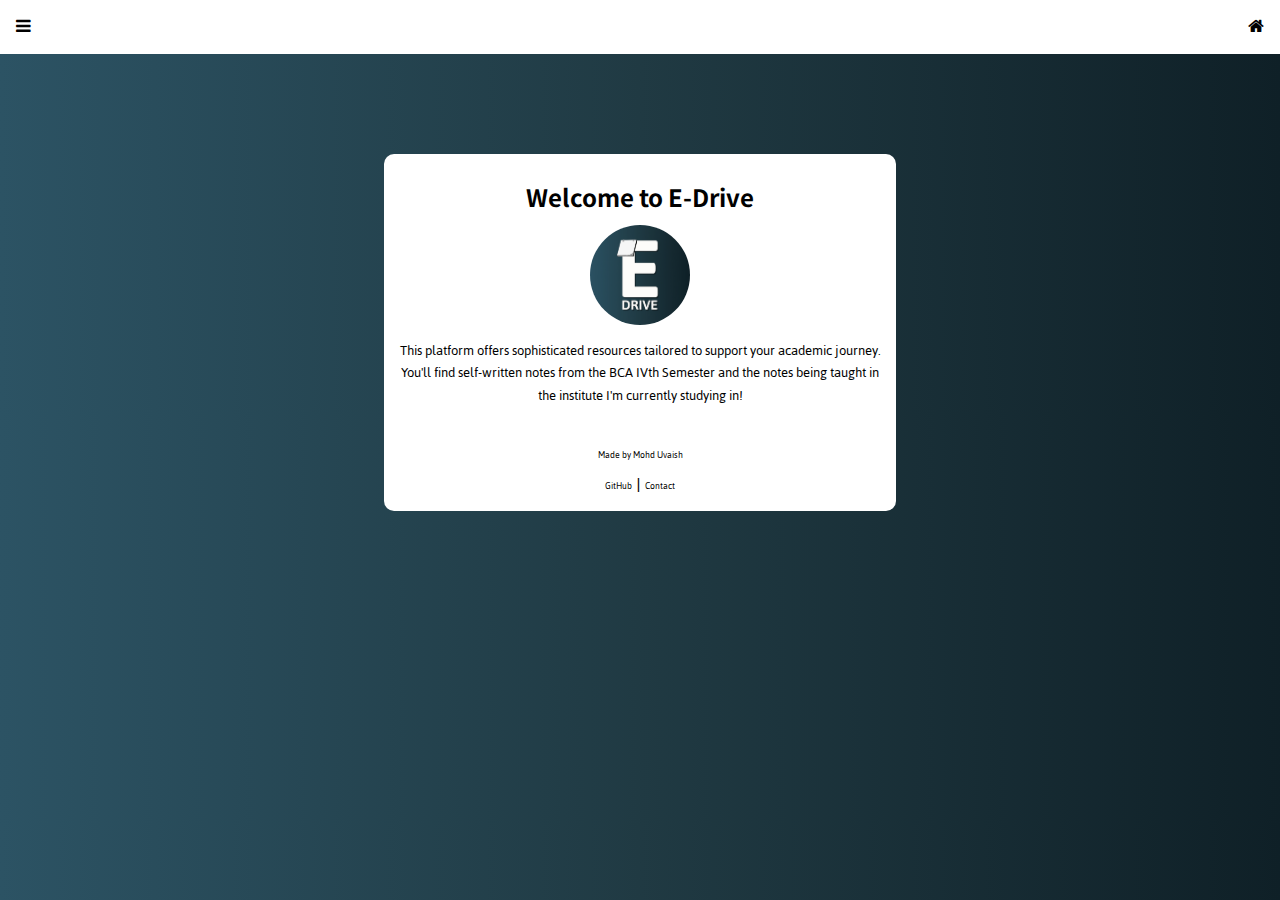
<file: index.html>
<!DOCTYPE html>
<html lang="en">
<head>
    <meta charset="UTF-8">
    <meta name="viewport" content="width=device-width, initial-scale=1.0">
    <title>E Drive - Mohd Uvaish</title>
    <link rel="stylesheet" href="https://www.w3schools.com/w3css/4/w3.css">
    <link rel="stylesheet" href="https://cdnjs.cloudflare.com/ajax/libs/font-awesome/4.7.0/css/font-awesome.min.css">
    <link rel="stylesheet" href="style.css" type="text/css">
    <link rel="icon" href="LogoPNG.png" type="image/x-icon">
    <link href="https://fonts.cdnfonts.com/css/studio-sans" rel="stylesheet">
    <link href='https://fonts.googleapis.com/css?family=Source Sans Pro' rel='stylesheet'>
    <link href='https://fonts.googleapis.com/css?family=Noto Sans KR' rel='stylesheet'>
    <link href="https://fonts.googleapis.com/css?family=Jaldi" rel="stylesheet">
</head>
<body>

    <div class="topnav">
        
        <a href="index.html" class="active"><i class="fa fa-home"></i></a>
        <div id="myLinks">
            <hr>
            <a href="se.html">Software Engineering</a>
            <a href="cg.html">Computer Graphics</a>
            <a href="dbms.html">Database Management System</a>
            <a href="ot.html">Optimization Techniques</a>
            <a href="maths.html">Maths III</a>
            <a href="contact.html">Contact/Feedback</a>
        </div>
        <a href="javascript:void(0);" class="icon"><i class="fa fa-bars"></i>
        </a>
    </div>
    <div id="banner">
        <h1 style="font-size: x-large;">Welcome to E-Drive</h1>
        <img class="index-profile"src="LogoJPG.jpg" alt="logo">
        <p>This platform offers sophisticated resources tailored to support your academic journey. You'll find self-written notes from the BCA IVth Semester and the notes being taught in the institute I'm currently studying in!</p>
        <hr>
        <div id="timestampContainer">
            <p style="font-size: x-small;">Made by Mohd Uvaish</p>
            <a style="font-size: x-small; font-family: 'Jaldi';" href="https://github.com/itsmeprinceyt" target="_blank">GitHub</a> | 
            <a href="contact.html" style="font-size: x-small; font-family: 'Jaldi';">Contact</a>
        </div>
    </div>
    <script src="script.js"></script>
</body>
</html>

<!--
h1 -> UNIT/CHAPTERS
h2 -> Main Big Heading
h3 -> Sub Heading ( like types/characteristics )
h4 -> Explanation of any type
p -> normal text
-->
</file>
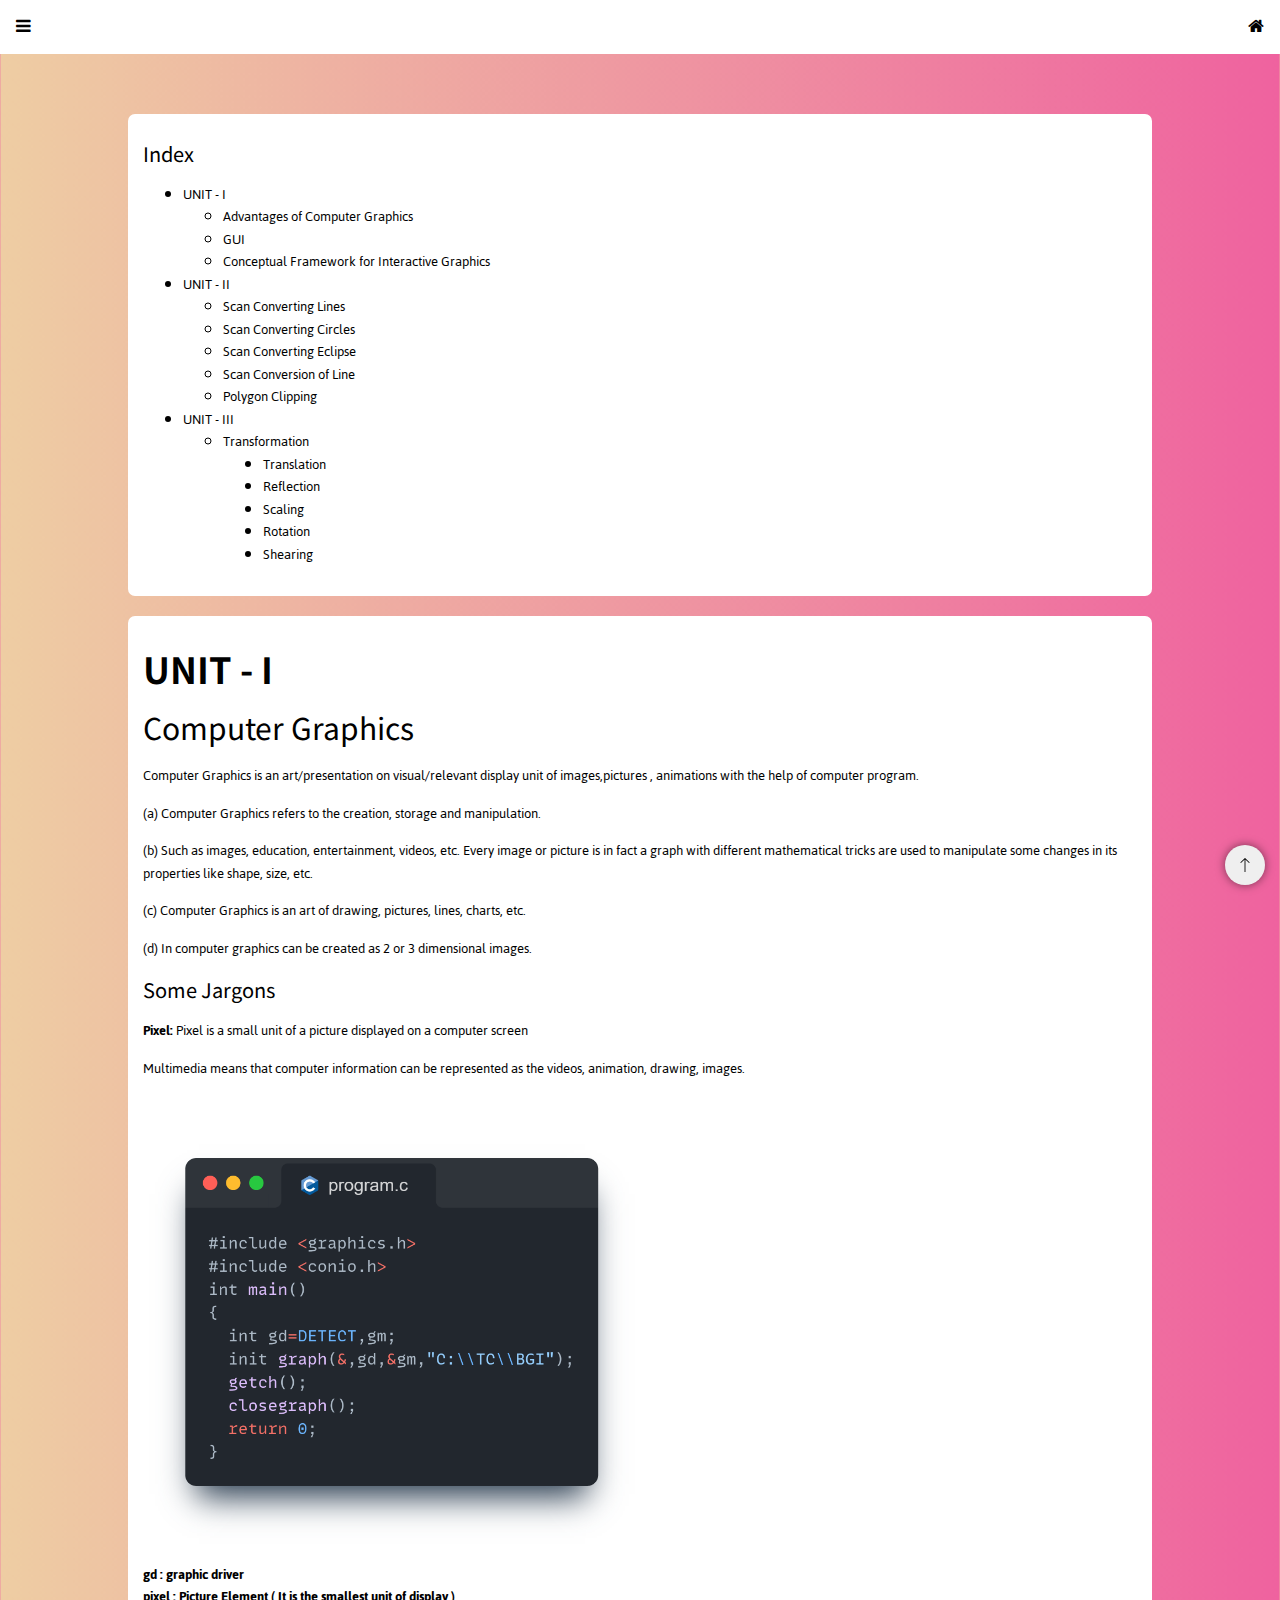
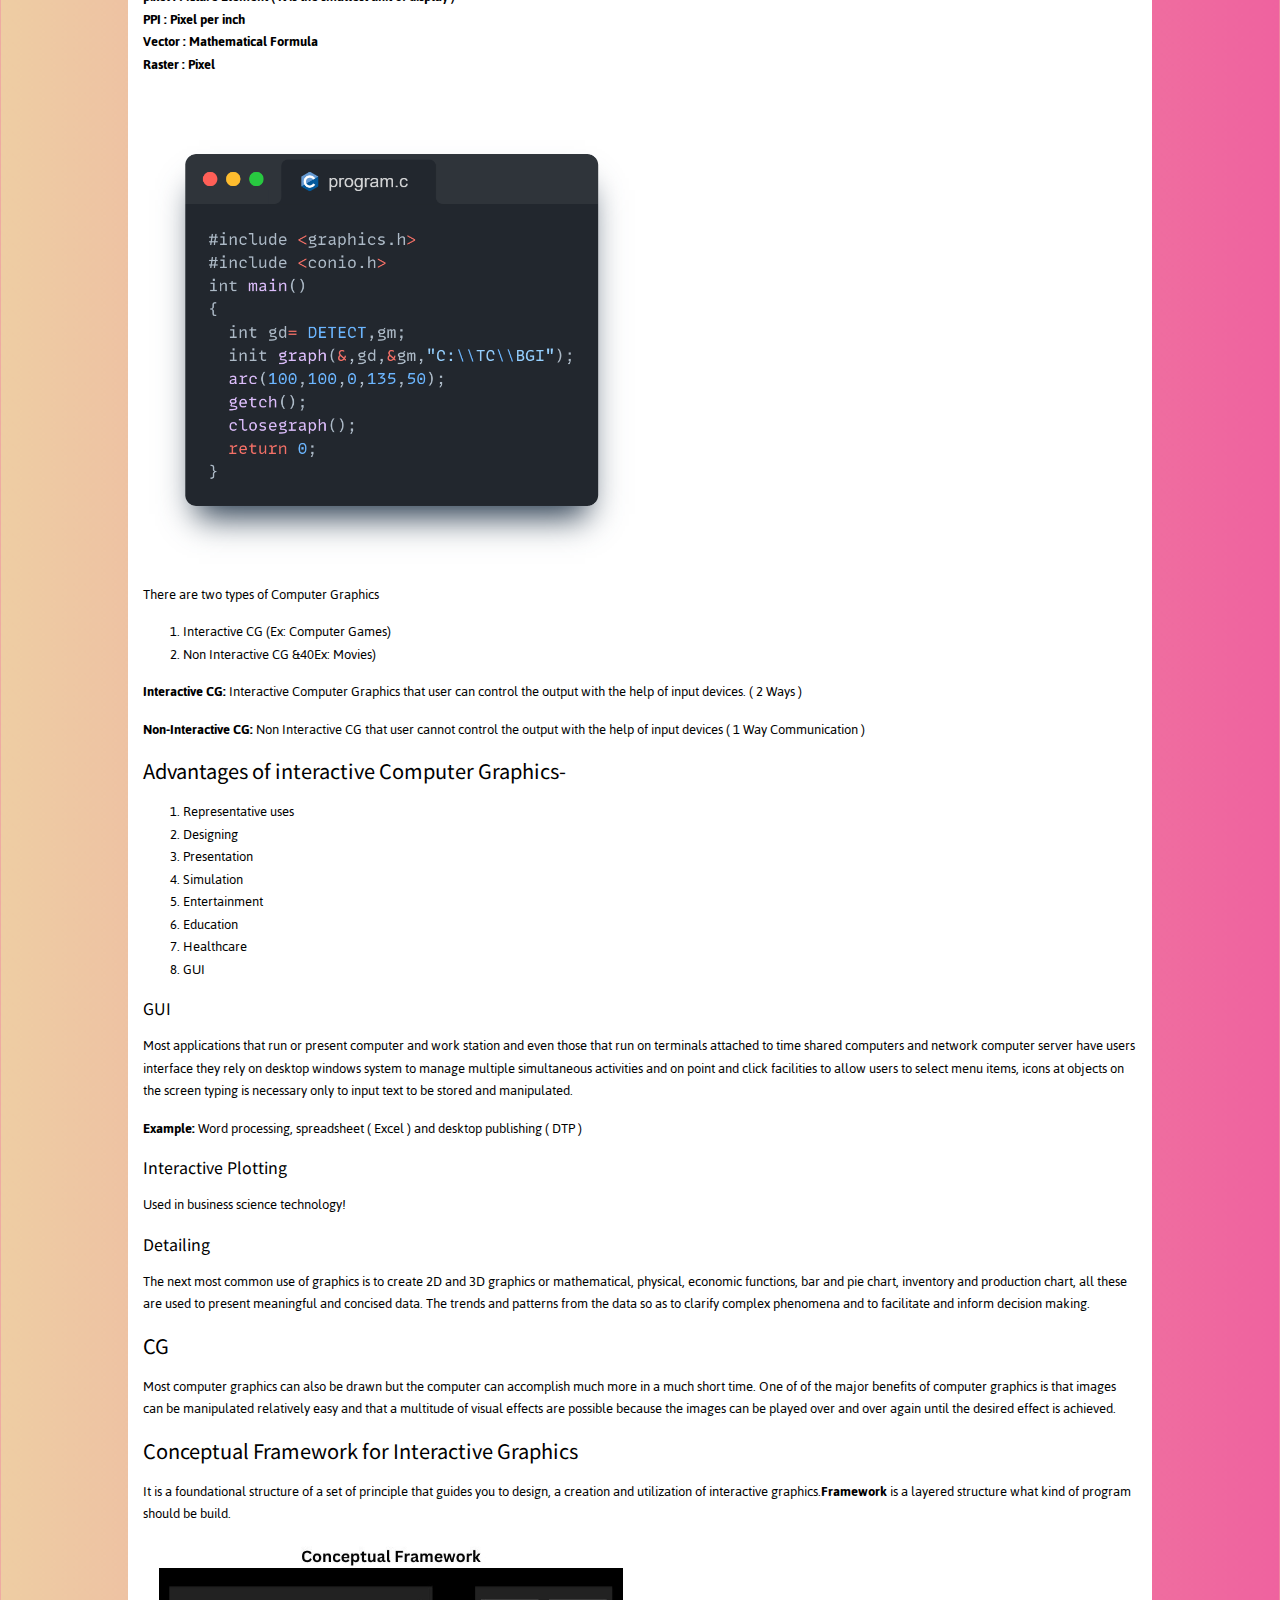
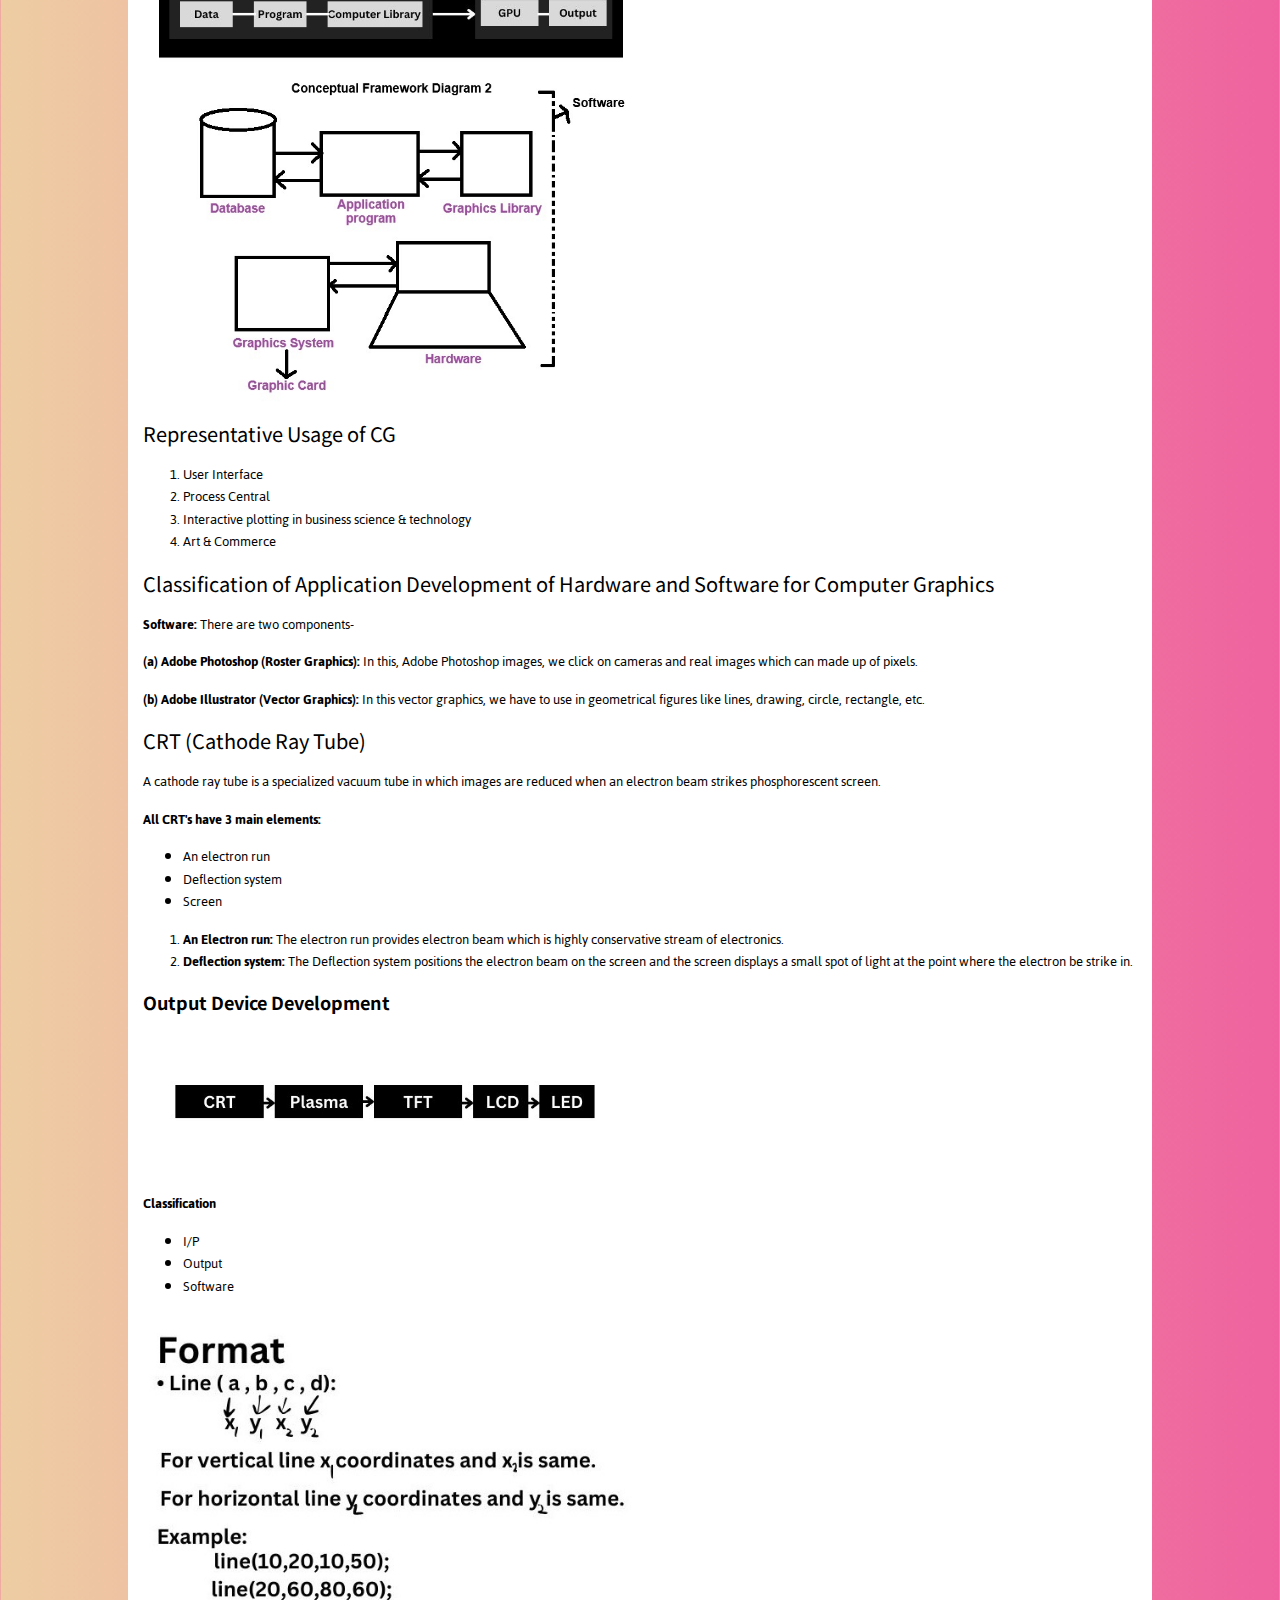
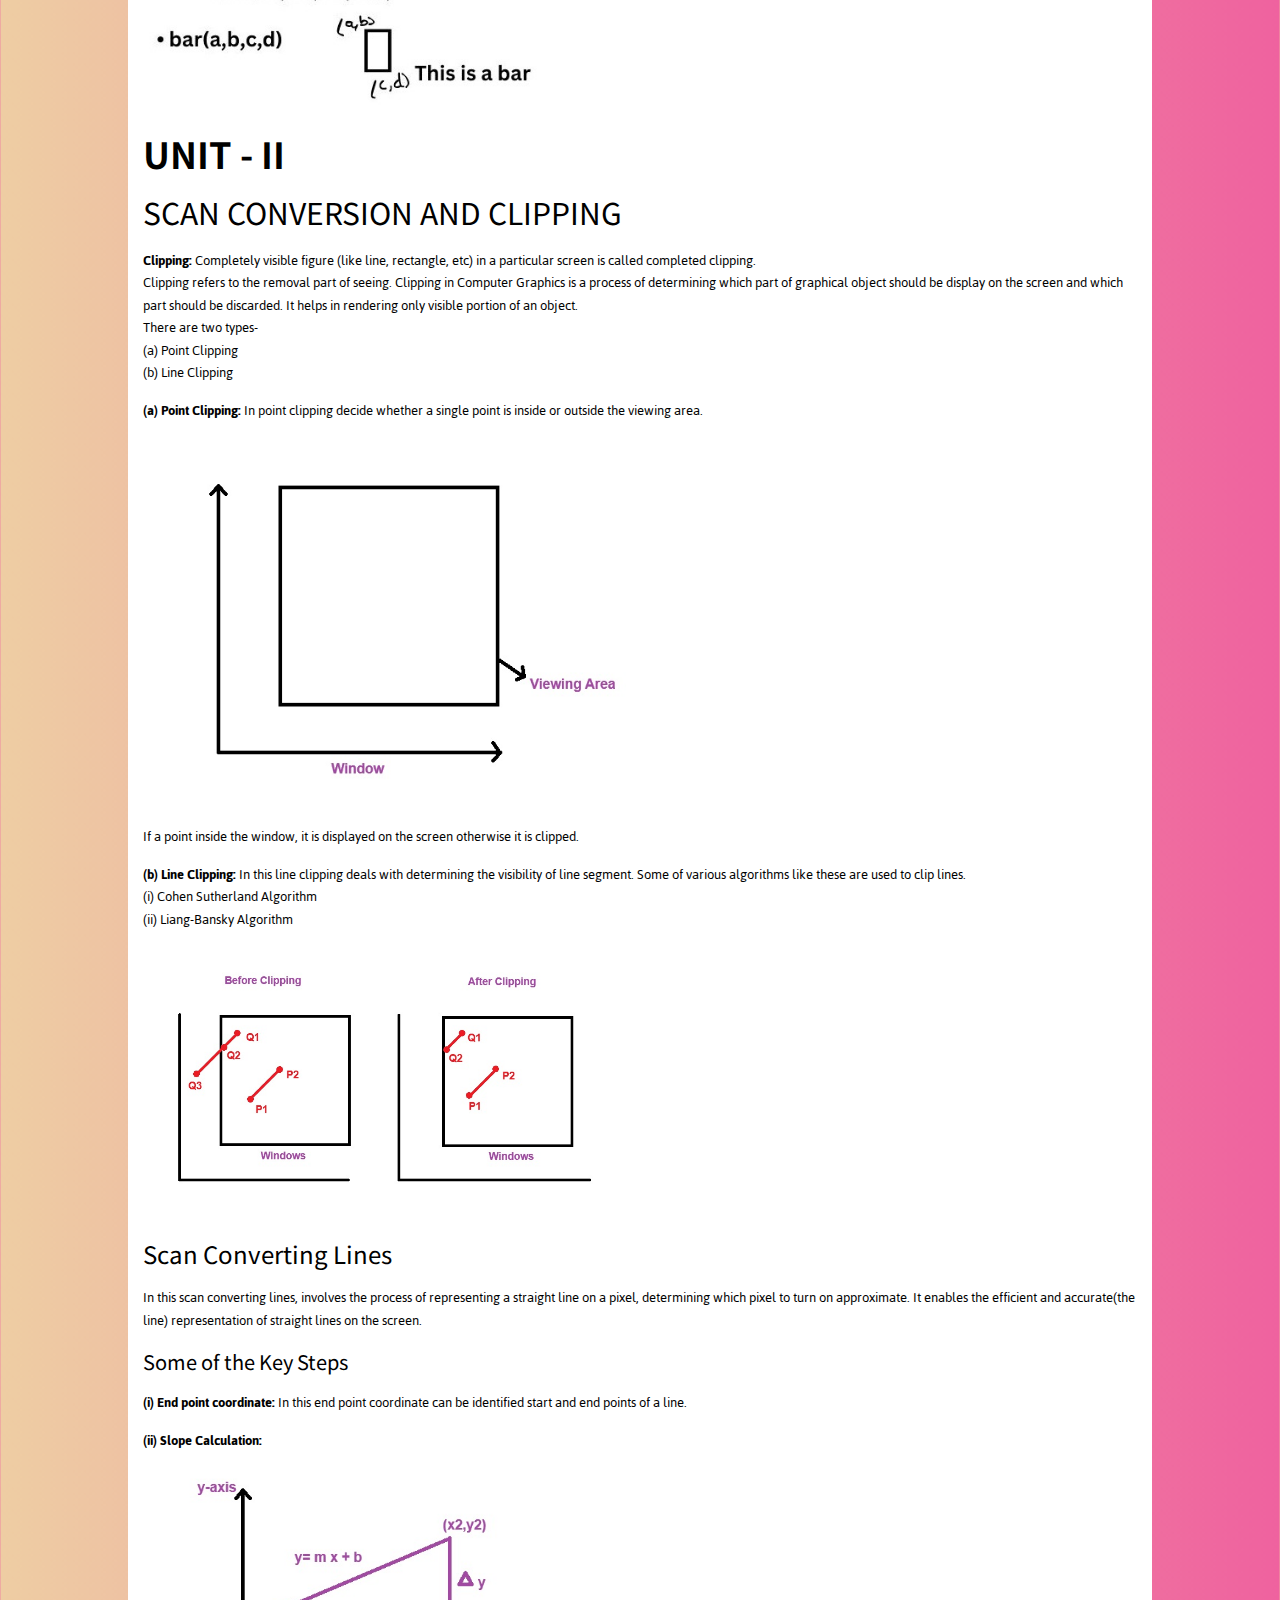
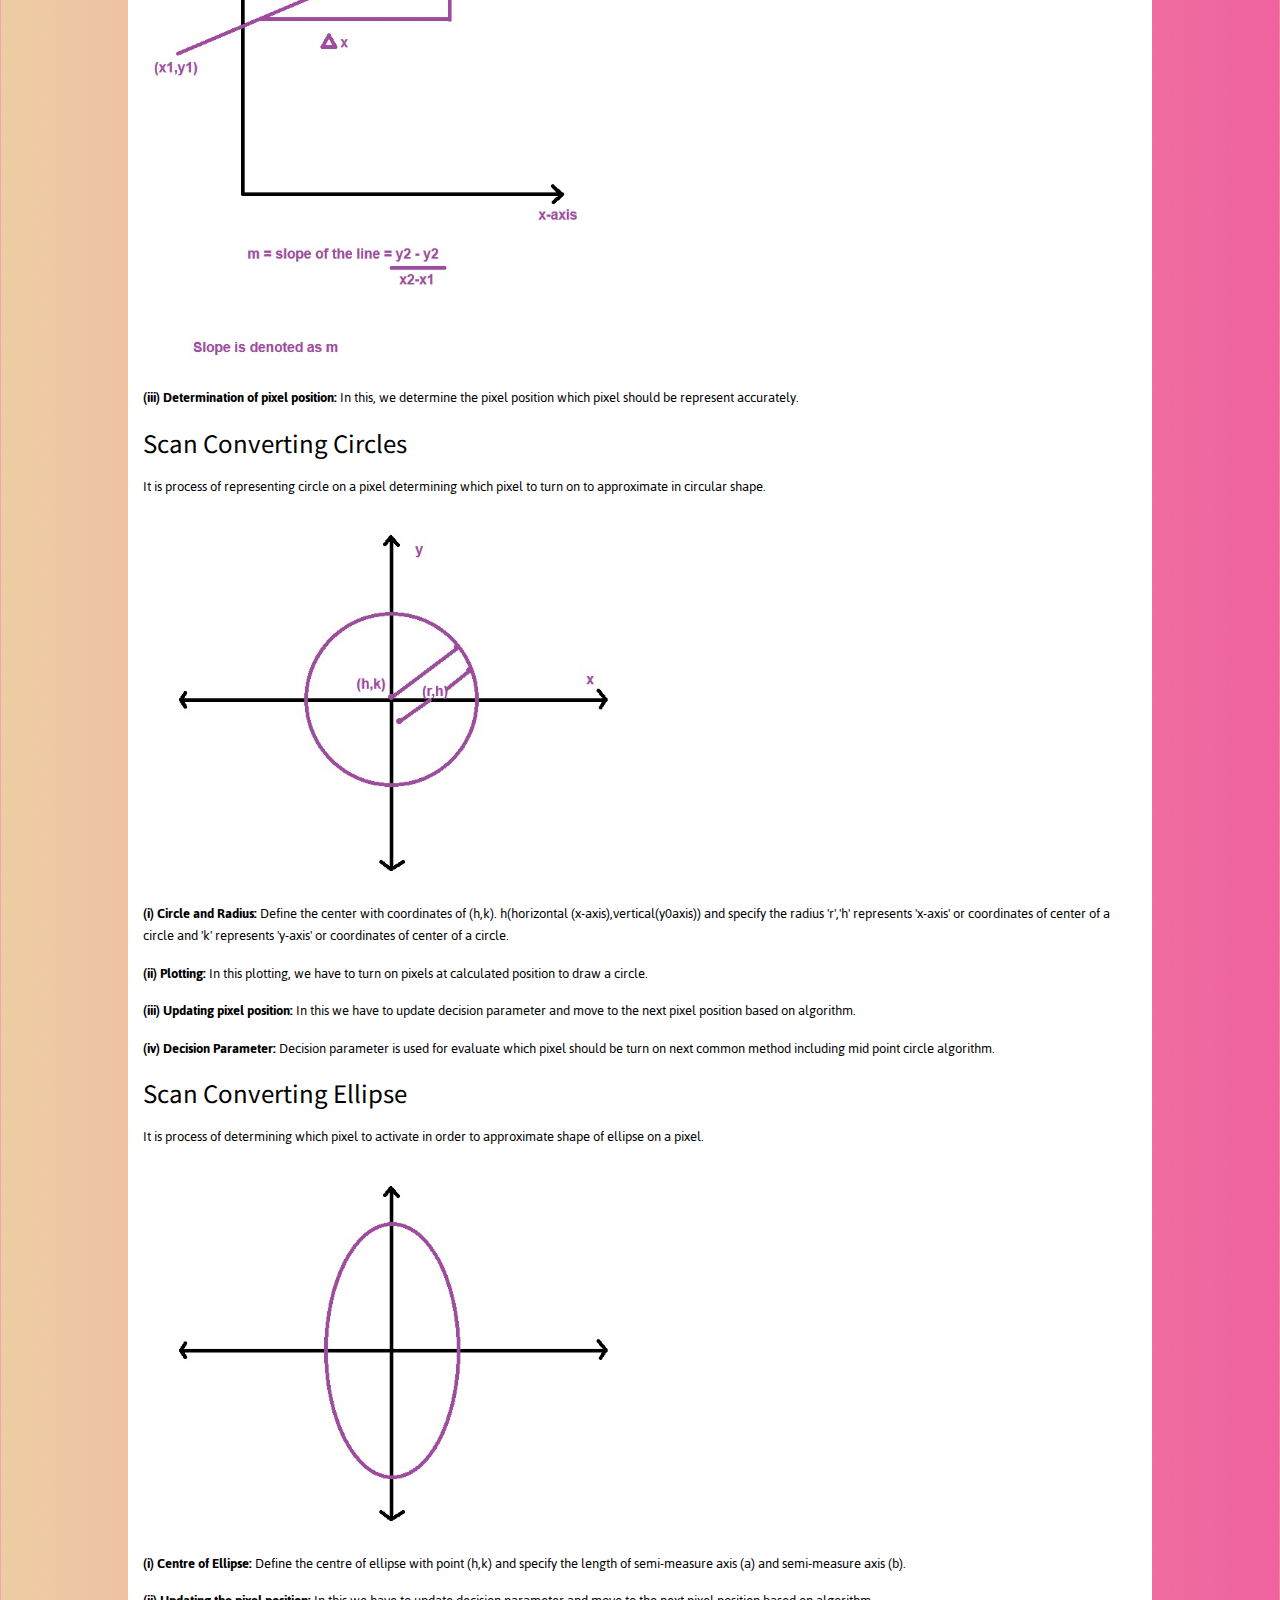
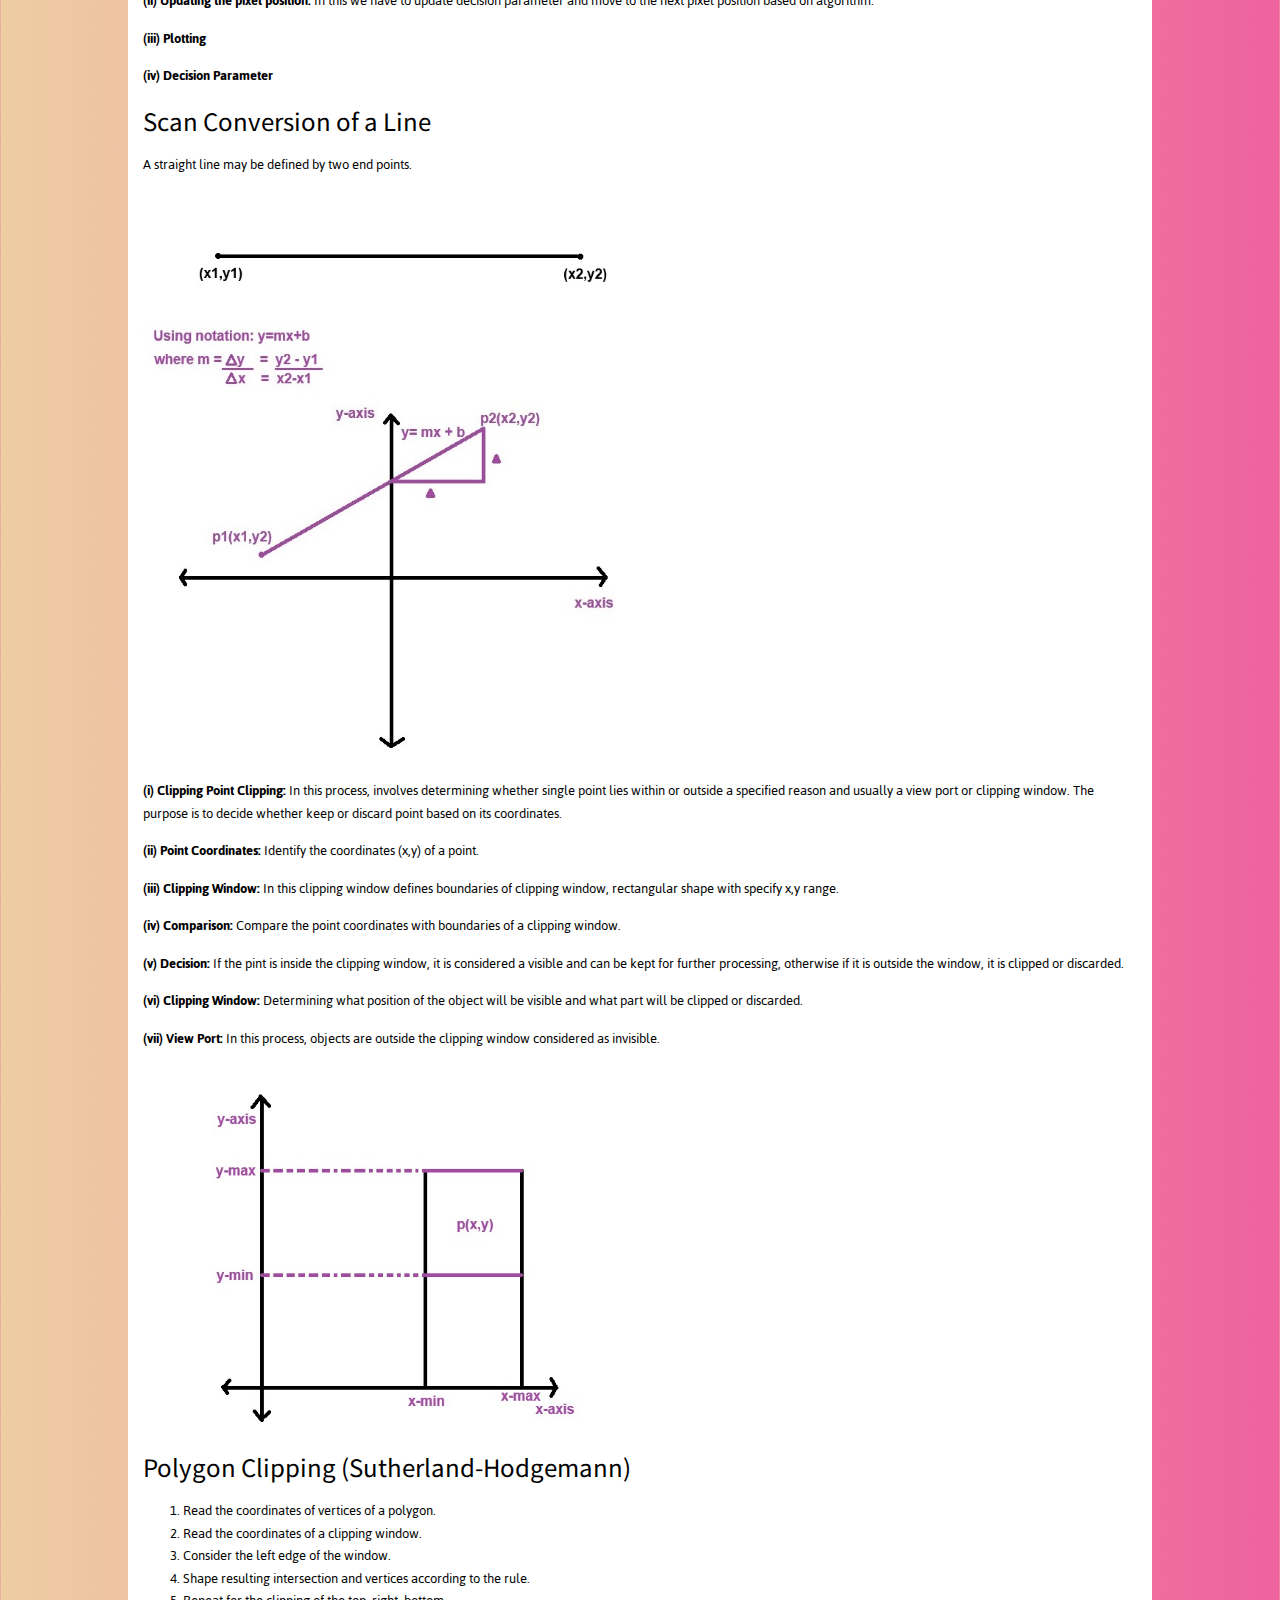
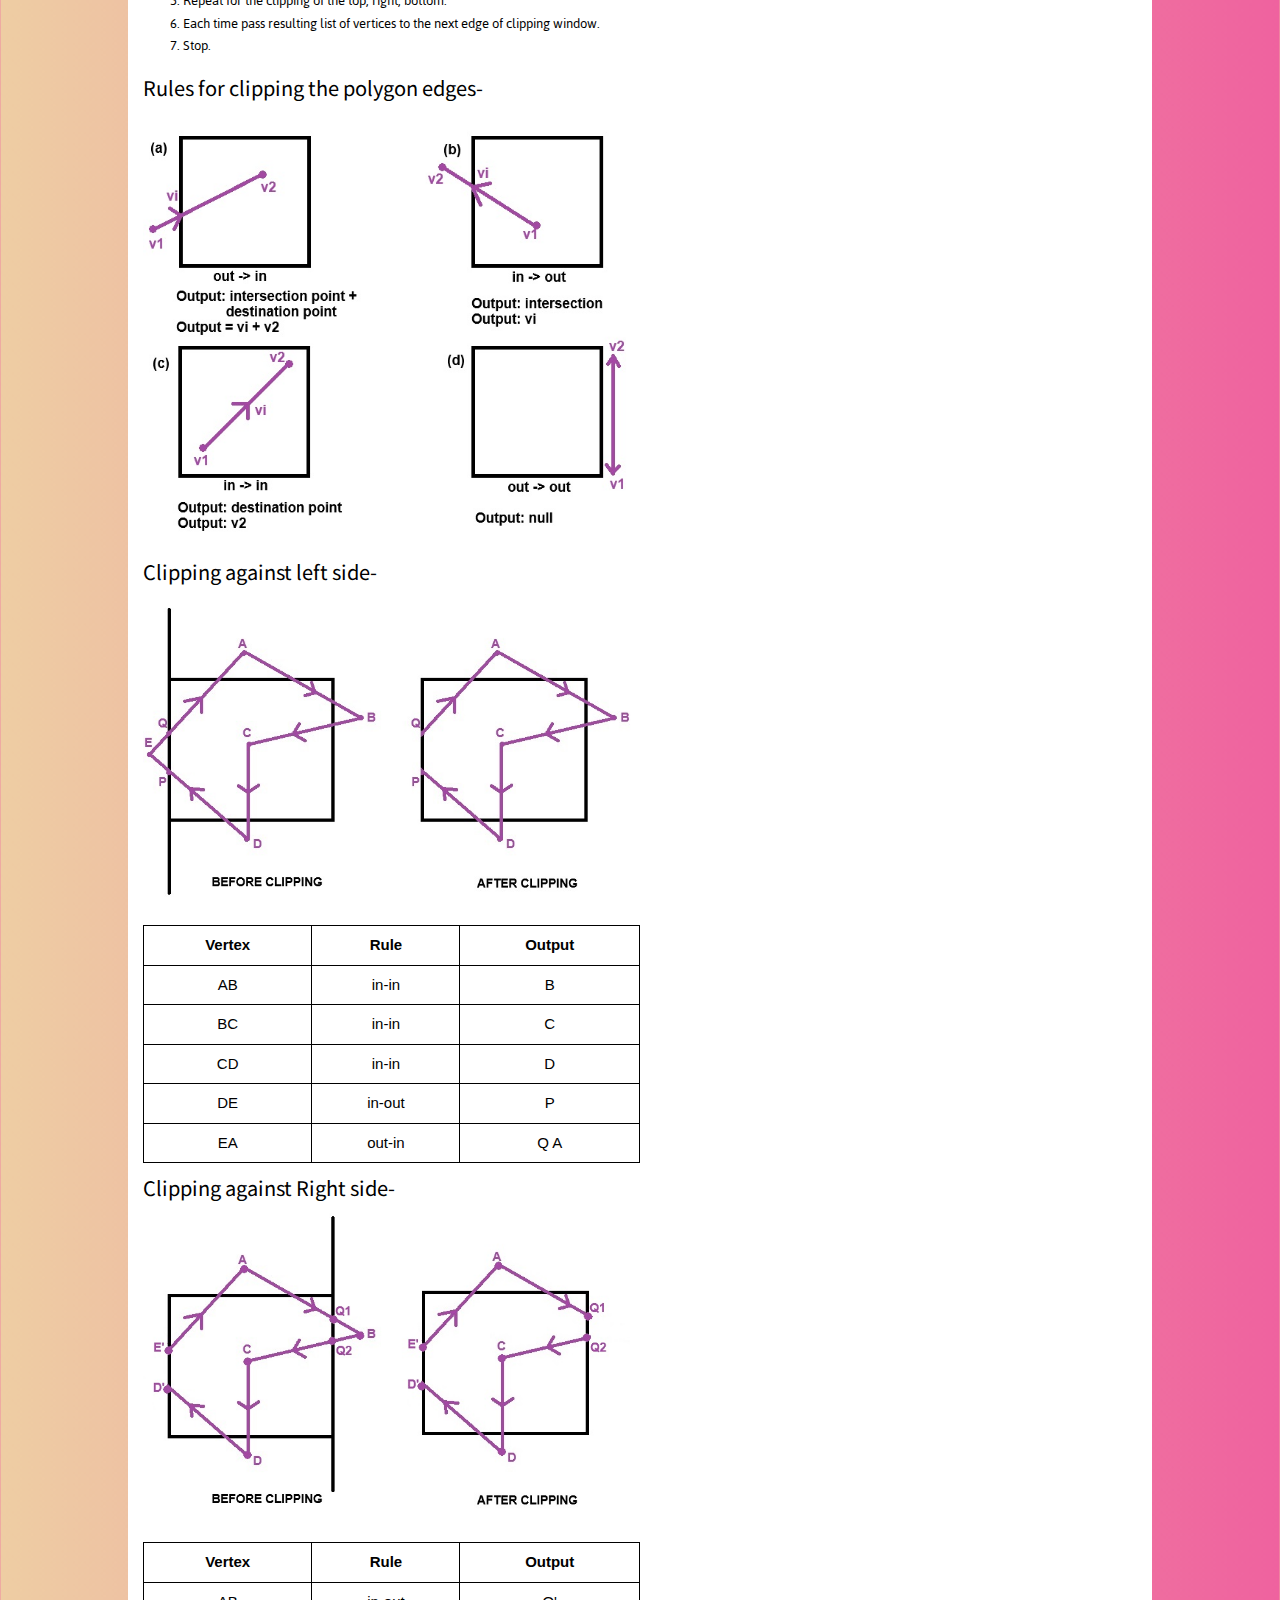
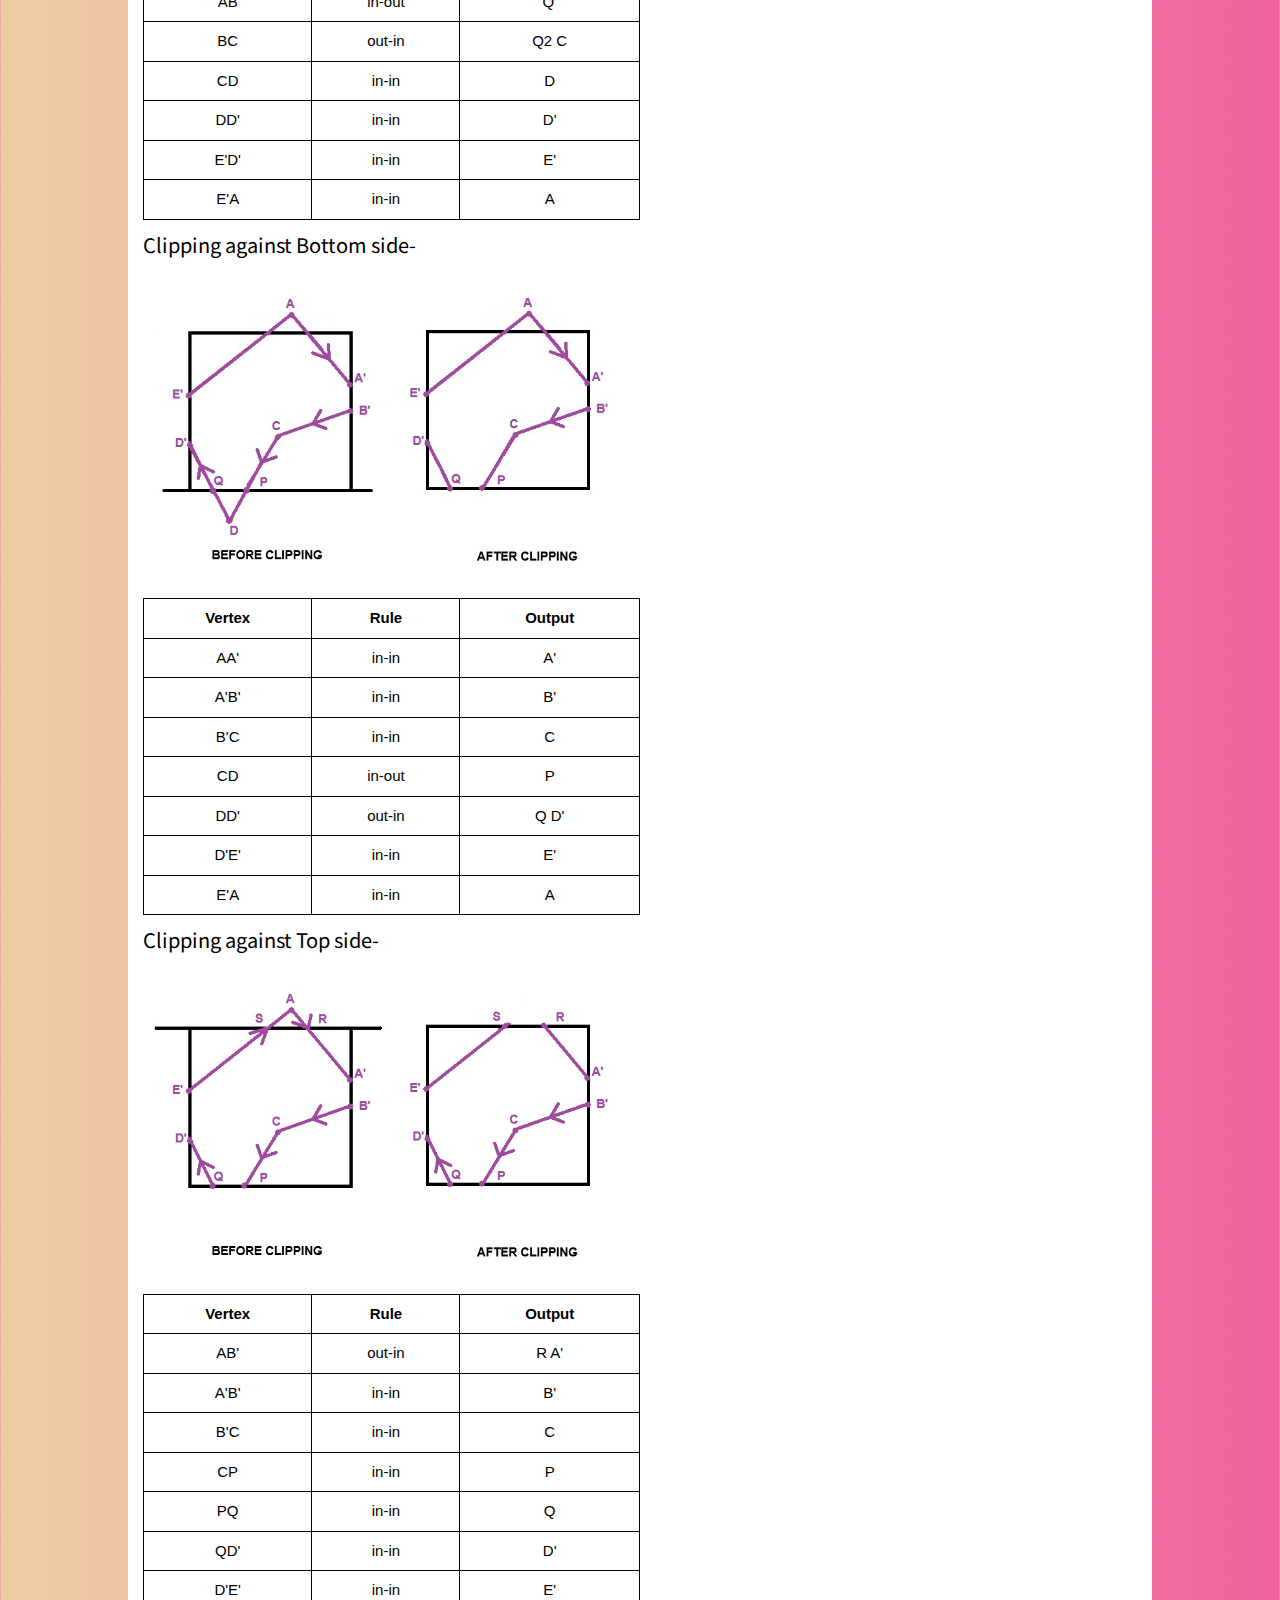
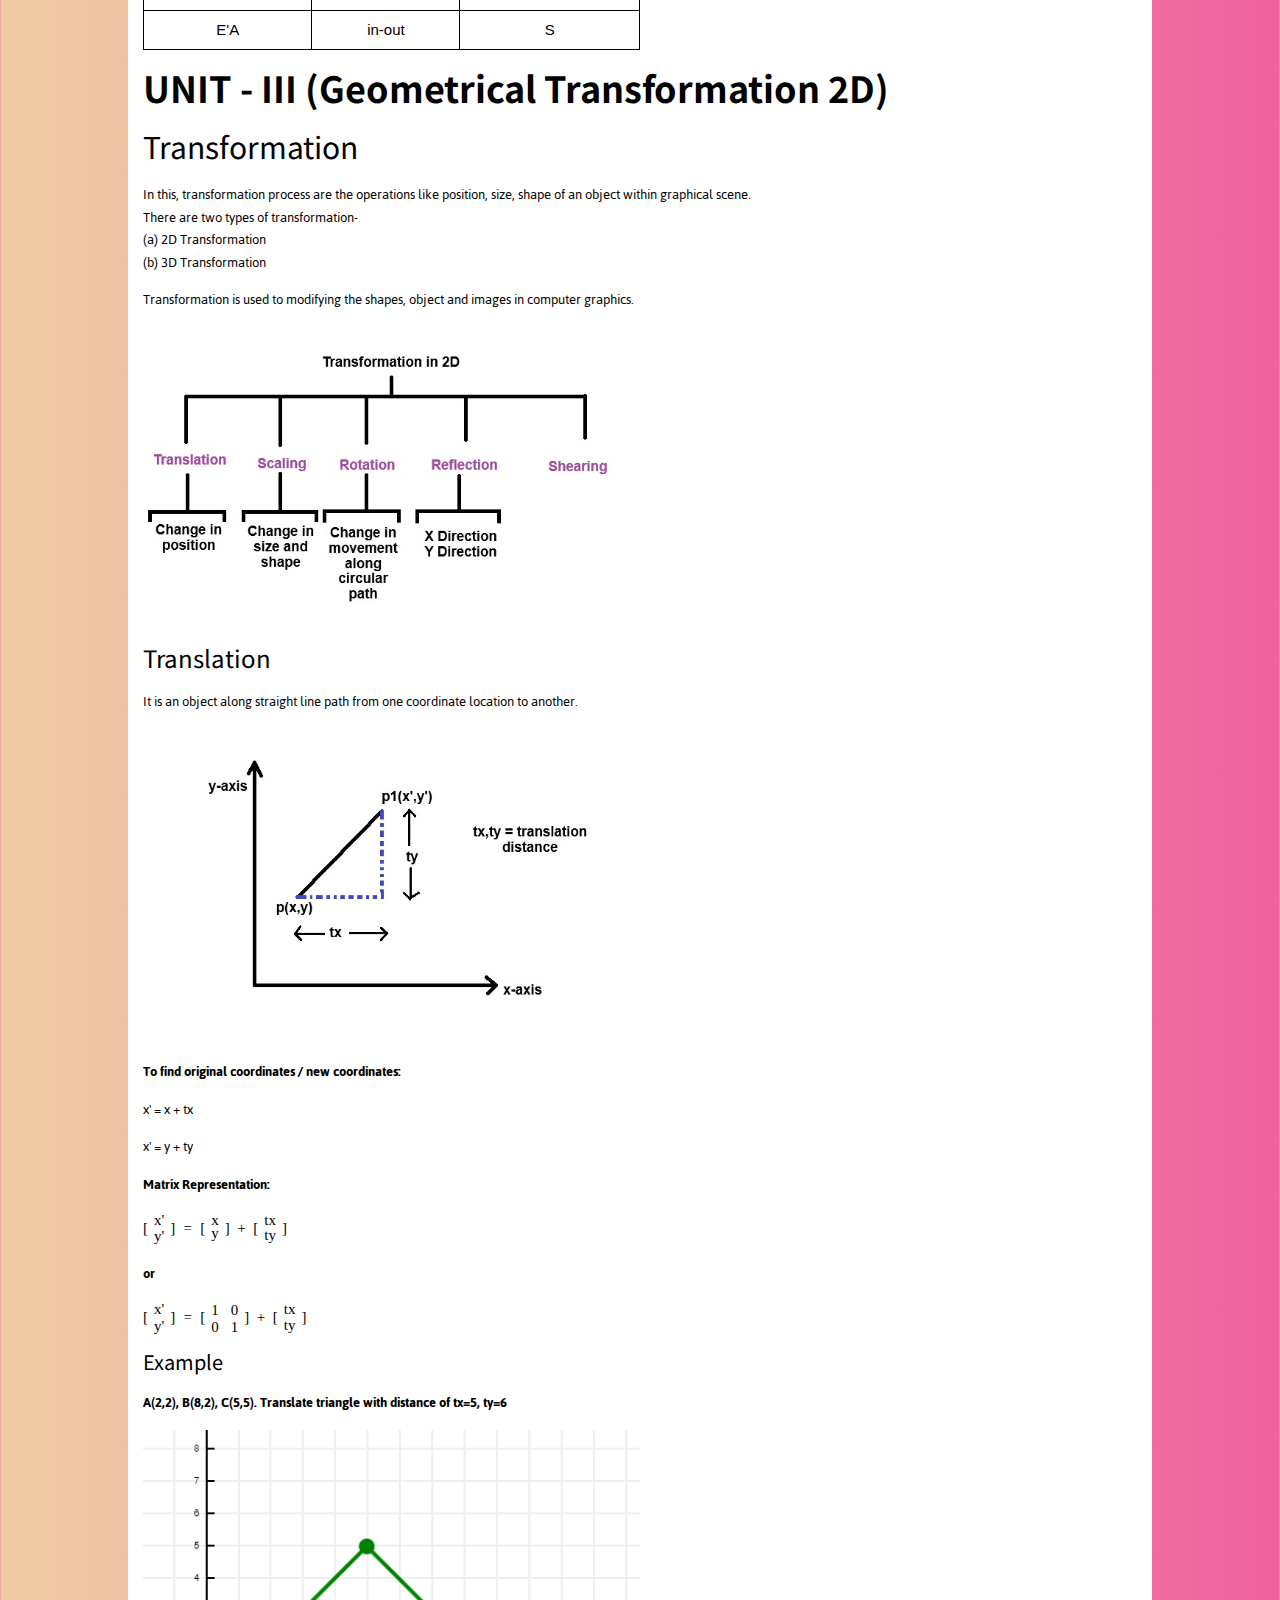
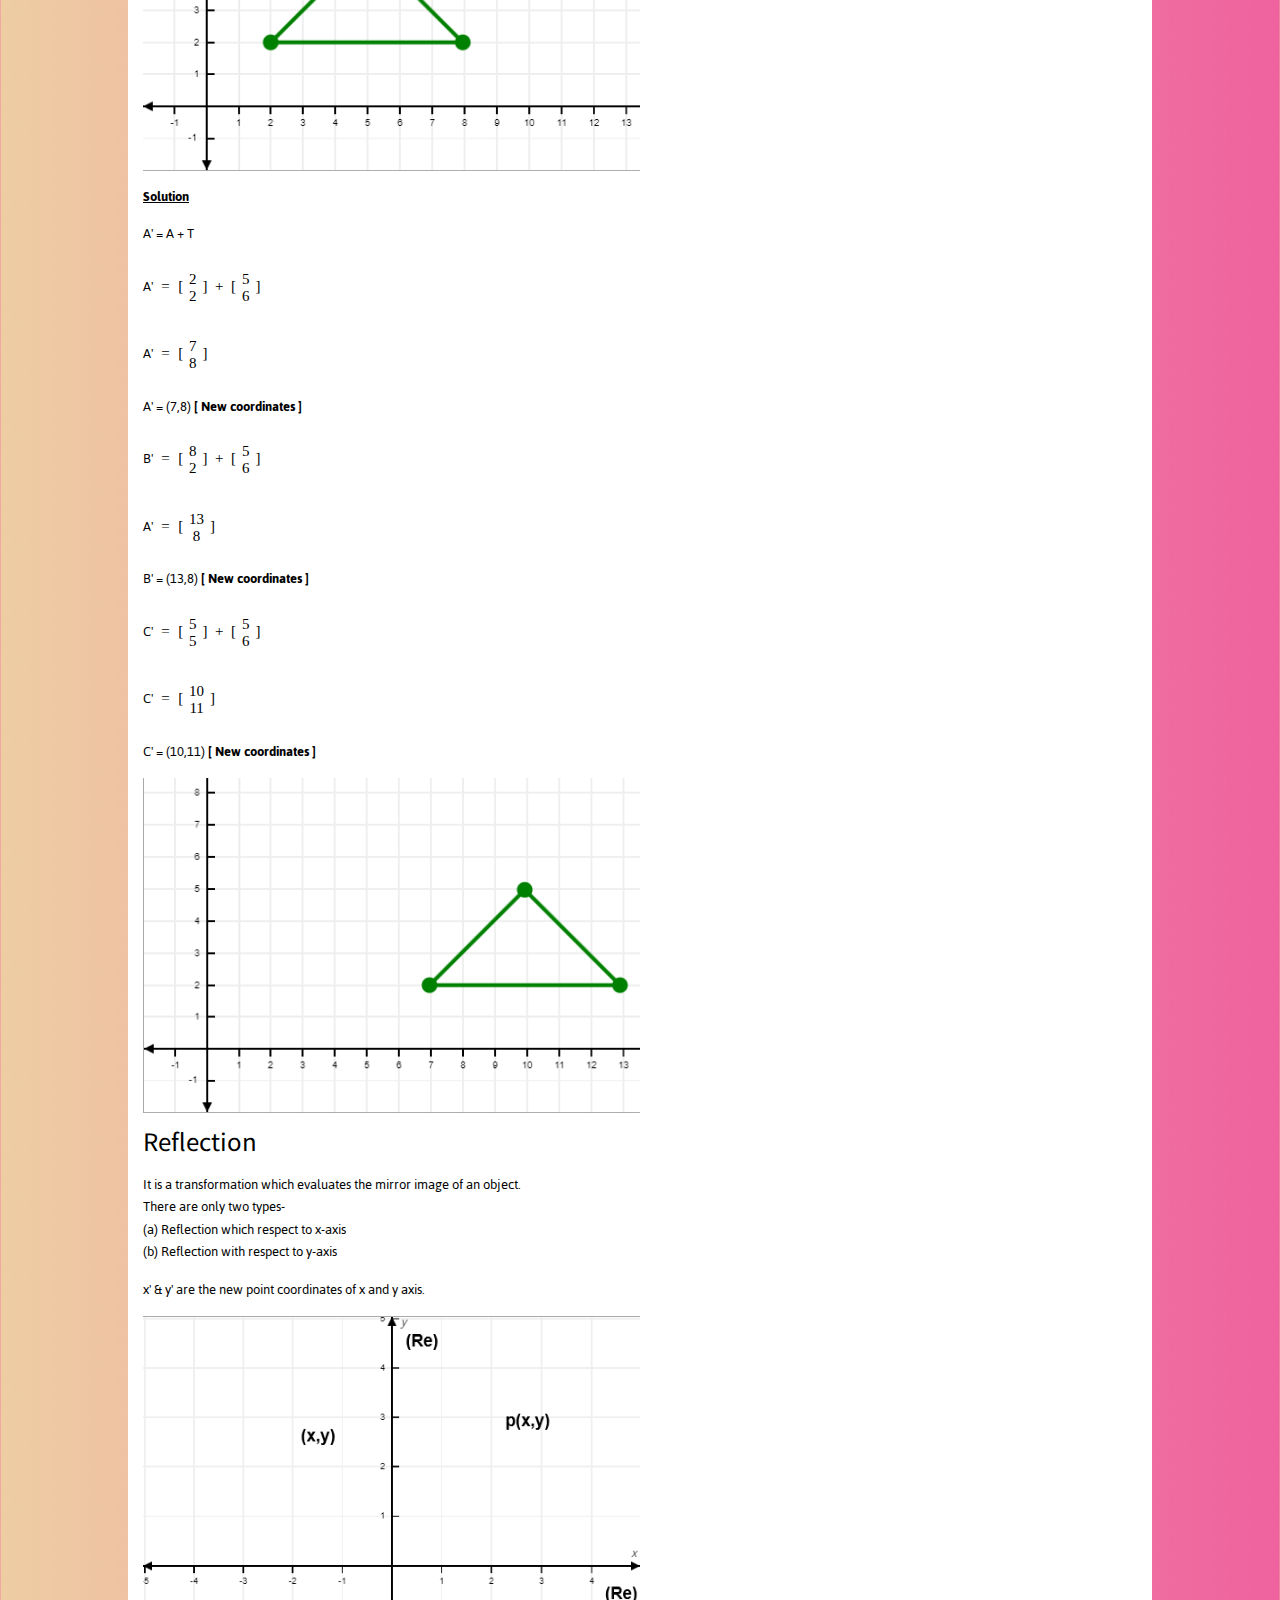
<file: cg.html>
<!DOCTYPE html>
<html lang="en">
<head>
    <meta charset="UTF-8">
    <meta name="viewport" content="width=device-width, initial-scale=1.0">
    <title>Computer Graphics | E Drive - Mohd Uvaish</title>
    <link rel="stylesheet" href="https://www.w3schools.com/w3css/4/w3.css">
    <link rel="stylesheet" href="https://cdnjs.cloudflare.com/ajax/libs/font-awesome/4.7.0/css/font-awesome.min.css">
    <link rel="stylesheet" href="pages.css" type="text/css">
    <link rel="icon" href="LogoPNG.png" type="image/x-icon">
    <link href="https://fonts.cdnfonts.com/css/studio-sans" rel="stylesheet">
    <link href='https://fonts.googleapis.com/css?family=Source Sans Pro' rel='stylesheet'>
    <link href='https://fonts.googleapis.com/css?family=Noto Sans KR' rel='stylesheet'>
    <link href="https://fonts.googleapis.com/css?family=Jaldi" rel="stylesheet">
    <style>
        body{
            background: #EECDA3;
            background: -webkit-linear-gradient(to left, #EF629F, #EECDA3);
            background: linear-gradient(to left, #EF629F, #EECDA3); 
        }
    </style>
</head>
<body>
    <div class="onTop">
        <button class="button-ontop" onclick='window.scrollTo({top: 0, behavior: "smooth"});'>
            <img src="images/arrow.svg">
        </button>
    </div>
    <div class="topnav">
        <a href="index.html" class="active"><i class="fa fa-home"></i></a>
        <div id="myLinks">
            <hr>
            <a href="index.html">Home</a>
            <a href="se.html">Software Engineering</a>
            <a href="dbms.html">Database Management System</a>
            <a href="ot.html">Optimization Techniques</a>
            <a href="maths.html">Maths III</a>
            <a href="contact.html">Contact/Feedback</a>
        </div>
        <a href="javascript:void(0);" class="icon"><i class="fa fa-bars"></i>
        </a>
    </div>
    <div id="banner">
        <h4>Index</h4>
        <ul>
            <li><a href="#unit1">UNIT - I</a></li>
                <ul>
                    <li><a href="#adcg">Advantages of Computer Graphics</a></li>
                    <li><a href="#gui">GUI</a></li>
                    <li><a href="#conceptual-framework">Conceptual Framework for Interactive Graphics</a></li>
                </ul>
            <li><a href="#unit2">UNIT - II</a></li>
                <ul>
                    <li><a href="#scan-converting-lines">Scan Converting Lines</a></li>
                    <li><a href="#scan-converting-circles">Scan Converting Circles</a></li>
                    <li><a href="#scan-converting-eclipse">Scan Converting Eclipse</a></li>
                    <li><a href="#scan-conversion-of-line">Scan Conversion of Line</a></li>
                    <li><a href="#polygon-clipping">Polygon Clipping</a></li>
                </ul>
            <li><a href="#unit3">UNIT - III</a></li>
                <ul>
                    <li><a href="#transformation">Transformation</a>
                        <ul type="disc">
                            <li><a href="#translation">Translation</a></li>
                            <li><a href="#reflection">Reflection</a></li>
                            <li><a href="#Scaling">Scaling</a></li>
                            <li><a href="#Rotation">Rotation</a></li>
                            <li><a href="#Shearing">Shearing</a></li>
                        </ul>
                    </li>
                    
                </ul>
        </ul>
    </div>
    <div id="banner">
        <h1 id="unit1">UNIT - I</h1>
        <h2>Computer Graphics</h2>
        <p>Computer Graphics is an art/presentation on visual/relevant display unit of images,pictures , animations with the help of computer program.</p>
        <p>(a) Computer Graphics refers to the creation, storage and manipulation.</p>
        <p>(b) Such as images, education, entertainment, videos, etc. Every image or picture is in fact a graph with different mathematical tricks are used to manipulate some changes in its properties like shape, size, etc.</p>
        <p>(c) Computer Graphics is an art of drawing, pictures, lines, charts, etc.</p>
        <p>(d) In computer graphics can be created as 2 or 3 dimensional images.</p>
        <h4>Some Jargons</h4>
        <p><strong>Pixel: </strong>Pixel is a small unit of a picture displayed on a computer screen</p>
        <p>Multimedia means that computer information can be represented as the videos, animation, drawing, images.</p>
        <img src="cg/program1.png" lt="Basic Syntax of CG">
        <p style="font-weight: bold;">gd : graphic driver <br>pixel : Picture Element &#40 It is the smallest unit of display &#41<br>PPI : Pixel per inch<br>Vector : Mathematical Formula<br>Raster : Pixel</p>

        <img src="cg/program2.png" alt="First Program of CG">
        <p>There are two types of Computer Graphics</p>
        <ol>
            <li>Interactive CG &#40Ex: Computer Games&#41</li>
            <li>Non Interactive CG &40Ex: Movies&#41</li>
            
        </ol>
        <p><strong>Interactive CG: </strong>Interactive Computer Graphics that user can control the output with the help of input devices. &#40 2 Ways &#41</p>
        <p><strong>Non-Interactive CG: </strong>Non Interactive CG that user cannot control the output with the help of input devices &#40 1 Way Communication &#41</p>

        <h4 id="adcg">Advantages of interactive Computer Graphics-</h3>
        <ol>
            <li>Representative uses</li>
            <li>Designing</li>
            <li>Presentation</li>
            <li>Simulation</li>
            <li>Entertainment</li>
            <li>Education</li>
            <li>Healthcare</li>
            <li>GUI</li>
        </ol>
        <h6 id="gui">GUI</h4><p>Most applications that run or present computer and work station and even those that run on terminals attached to time shared computers and network computer server have users interface they rely on desktop windows system to manage multiple simultaneous activities and on point and click facilities to allow users to select menu items, icons at objects on the screen typing is necessary only to input text to be stored and manipulated.</p>

        <p><strong>Example: </strong>Word processing, spreadsheet &#40 Excel &#41 and desktop publishing &#40 DTP &#41</p>

        <h6>Interactive Plotting</h6>
        <p>Used in business science technology!</p>
        
        <h6>Detailing</h6><p>The next most common use of graphics is to create 2D and 3D graphics or mathematical, physical, economic functions, bar and pie chart, inventory and production chart, all these are used to present meaningful and concised data. The trends and patterns from the data so as to clarify complex phenomena and to facilitate and inform decision making.</p>
    
        <h4>CG</h4>
        <p>Most computer graphics can also be drawn but the computer can accomplish much more in a much short time. One of of the major benefits of computer graphics is that images can be manipulated relatively easy and that a multitude of visual effects are possible because the images can be played over and over again until the desired effect is achieved.</p>
        <h4 id="conceptual-framework">Conceptual Framework for Interactive Graphics</h4>
        <p>It is a foundational structure of a set of principle that guides you to design, a creation and utilization of interactive graphics.<strong>Framework</strong> is a layered structure what kind of program should be build.</p>
        <img src="cg/Conceptual Framework.jpg" alt="CF">
        <img src="cg/Conceptual Framework2.jpg" alt="CF2">
        <h4>Representative Usage of CG</h4>
        <ol>
            <li>User Interface</li>
            <li>Process Central</li>
            <li>Interactive plotting in business science & technology</li>
            <li>Art & Commerce</li>
        </ol>
        <h4>Classification of Application Development of Hardware and Software for Computer Graphics</h4>
        <p><strong>Software: </strong>There are two components-</p>
        <p><strong>(a) Adobe Photoshop (Roster Graphics): </strong>In this, Adobe Photoshop images, we click on cameras and real images which can made up of pixels.</p>
        <p><strong>(b) Adobe Illustrator (Vector Graphics): </strong>In this vector graphics, we have to use in geometrical figures like lines, drawing, circle, rectangle, etc.</p>
        <h4>CRT &#40Cathode Ray Tube&#41</h4>
        <p>A cathode ray tube is a specialized vacuum tube in which images are reduced when an electron beam strikes phosphorescent screen.</p>
        <p><strong>All CRT's have 3 main elements:</strong>
        <ul>
            <li>An electron run</li>
            <li>Deflection system</li>
            <li>Screen</li>
        </ul>
        <ol>
            <li><strong>An Electron run: </strong>The electron run provides electron beam which is highly conservative stream of electronics.</li>
            <li><strong>Deflection system: </strong>The Deflection system positions the electron beam on the screen and the screen displays a small spot of light at the point where the electron be strike in.</li>
        </ol>
        </p>
        <h5>Output Device Development</h5>
        <img src="cg/Output device development.jpg" alt="ODD">
        <p><strong>Classification</strong>
        <ul>
            <li>I/P</li>
            <li>Output</li>
            <li>Software</li>
        </ul></p>
        <img src="cg/Format.jpg" alt="Format">

        <h1 id="unit2">UNIT - II</h1>
        <h2>SCAN CONVERSION AND CLIPPING</h2>
        <p><strong>Clipping: </strong>Completely visible figure (like line, rectangle, etc) in a particular screen is called completed clipping.<br>Clipping refers to the removal part of seeing. Clipping in Computer Graphics is a process of determining which part of graphical object should be display on the screen and which part should be discarded. It helps in rendering only visible portion of an object.<br>There are two types-<br>(a) Point Clipping<br>(b) Line Clipping</p>
        <p><strong>(a) Point Clipping: </strong>In point clipping decide whether a single point is inside or outside the viewing area.</p>
        <img src="cg/point-clipping.jpg" lt="Point Clipping">
        <p>If a point inside the window, it is displayed on the screen otherwise it is clipped.</p>
        <p><strong>(b) Line Clipping: </strong>In this line clipping deals with determining the visibility of line segment. Some of various algorithms like these are used to clip lines.<br>(i) Cohen Sutherland Algorithm<br>(ii) Liang-Bansky Algorithm </p>
        <img src="cg/line-clipping.jpg" alt="Line Clipping">

        <h3 id="scan-converting-lines">Scan Converting Lines</h3>
        <p>In this scan converting lines, involves the process of representing a straight line on a pixel, determining which pixel to turn on approximate. It enables the efficient and accurate(the line) representation of straight lines on the screen.</p>

        <h4>Some of the Key Steps</h4>
        <p><strong>(i) End point coordinate: </strong>In this end point coordinate can be identified start and end points of a line.</p>
        <p><strong>(ii) Slope Calculation:</strong></p>
        <img src="cg/slope-calculation.jpg" lt="Slope Calculation">
        <p><strong>(iii) Determination of pixel position: </strong>In this, we determine the pixel position which pixel should be represent accurately.</p>

        <h3 id="scan-converting-circles">Scan Converting Circles</h3>
        <p>It is process of representing circle on a pixel determining which pixel to turn on to approximate in circular shape.</p>
        <img src="cg/ScanConvertingCircle.jpg" lt="Scan-Converting-Circle">
        <p><strong>(i) Circle and Radius: </strong>Define the center with coordinates of (h,k). h(horizontal (x-axis),vertical(y0axis)) and specify the radius 'r','h' represents 'x-axis' or coordinates of center of a circle and 'k' represents 'y-axis' or coordinates of center of a circle.</p>
        <p><strong>(ii) Plotting: </strong>In this plotting, we have to turn on pixels at calculated position to draw a circle.</p>
        <p><strong>(iii) Updating pixel position: </strong>In this we have to update decision parameter and move to the next pixel position based on algorithm.
        <p><strong>(iv) Decision Parameter: </strong>Decision parameter is used for evaluate which pixel should be turn on next common method including mid point circle algorithm.</p>
        
        <h3 id="scan-converting-eclipse">Scan Converting Ellipse</h3>
        <p>It is process of determining which pixel to activate in order to approximate shape of ellipse on a pixel.</p>
        <img src="cg/ScanConvertingEllipse.jpg" alt="Scan-Converting-Ellipse">
        <p><strong>(i) Centre of Ellipse: </strong>Define the centre of ellipse with point (h,k) and specify the length of semi-measure axis (a) and semi-measure axis (b).</p>
        <p><strong>(ii) Updating the pixel position: </strong> In this we have to update decision parameter and move to the next pixel position based on algorithm.</p>
        <p><strong>(iii) Plotting</strong></p>
        <p><strong>(iv) Decision Parameter</strong></p>

        <h3 id="scan-conversion-of-line">Scan Conversion of a Line</h3>
        <p>A straight line may be defined by two end points.</p>
        <img src="cg/ScanConversionOfALine1.jpg" lt="Line">
        <img src="cg/ScanConversionOfALine.jpg"  lt="Line2">
        <p><strong>(i) Clipping Point Clipping: </strong>In this process, involves determining whether single point lies within or outside a specified reason and usually a view port or clipping window. The purpose is to decide whether keep or discard point based on its coordinates.</p>
        <p><strong>(ii) Point Coordinates: </strong>Identify the coordinates (x,y) of a point.</p>
        <p><strong>(iii) Clipping Window: </strong>In this clipping window defines boundaries of clipping window, rectangular shape with specify x,y range.</p>
        <p><strong>(iv) Comparison: </strong>Compare the point coordinates with boundaries of a clipping window.</p>
        <p><strong>(v) Decision: </strong>If the pint is inside the clipping window, it is considered a visible and can be kept for further processing, otherwise if it is outside the window, it is clipped or discarded.</p>
        <p><strong>(vi) Clipping Window: </strong>Determining what position of the object will be visible and what part will be clipped or discarded.</p>
        <p><strong>(vii) View Port: </strong>In this process, objects are outside the clipping window considered as invisible.</p>
        <img src="cg/viewPort.jpg" alt="View-Port">

        <h3 id="polygon-clipping">Polygon Clipping (Sutherland-Hodgemann)</h3>
        <ol type="1">
            <li>Read the coordinates of vertices of a polygon.</li>
            <li>Read the coordinates of a clipping window.</li>
            <li>Consider the left edge of the window.</li>
            <li>Shape resulting intersection and vertices according to the rule.</li>
            <li>Repeat for the clipping of the top, right, bottom.</li>
            <li>Each time pass resulting list of vertices to the next edge of clipping window.</li>
            <li>Stop.</li>
        </ol>
        <h4>Rules for clipping the polygon edges-</h4>
        <img src="cg/polygon-clipping.jpg" alt="Polygon-Clipping">
        <h4>Clipping against left side-</h4>
        <img src="cg/polygon-clipping-example-left.jpg" alt="Polygon-Clipping-Example">
        <table class="small-table">
            <tr>
                <td><strong>Vertex</strong></td>
                <td><strong>Rule</strong></td>
                <td><strong>Output</strong></td>
            </tr>
            <tr>
                <td>AB</td>
                <td>in-in</td>
                <td>B</td>
            </tr>
            <tr>
                <td>BC</td>
                <td>in-in</td>
                <td>C</td>
            </tr>
            <tr>
                <td>CD</td>
                <td>in-in</td>
                <td>D</td>
            </tr>
            <tr>
                <td>DE</td>
                <td>in-out</td>
                <td>P</td>
            </tr>
            <tr>
                <td>EA</td>
                <td>out-in</td>
                <td>Q A</td>
            </tr>
        </table>
        <h4>Clipping against Right side-</h4>
        <img src="cg/polygon-clipping-example -right.jpg" alt="Polygon-Clipping-Example">
        <table class="small-table">
            <tr>
                <td><strong>Vertex</strong></td>
                <td><strong>Rule</strong></td>
                <td><strong>Output</strong></td>
            </tr>
            <tr>
                <td>AB</td>
                <td>in-out</td>
                <td>Q'</td>
            </tr>
            <tr>
                <td>BC</td>
                <td>out-in</td>
                <td>Q2 C</td>
            </tr>
            <tr>
                <td>CD</td>
                <td>in-in</td>
                <td>D</td>
            </tr>
            <tr>
                <td>DD'</td>
                <td>in-in</td>
                <td>D'</td>
            </tr>
            <tr>
                <td>E'D'</td>
                <td>in-in</td>
                <td>E'</td>
            </tr>
            <tr>
                <td>E'A</td>
                <td>in-in</td>
                <td>A</td>
            </tr>
        </table>
        <h4>Clipping against Bottom side-</h4>
        <img src="cg/polygon-clipping-example - bottom.jpg" alt="Polygon-Clipping-Example">
        <table class="small-table">
            <tr>
                <td><strong>Vertex</strong></td>
                <td><strong>Rule</strong></td>
                <td><strong>Output</strong></td>
            </tr>
            <tr>
                <td>AA'</td>
                <td>in-in</td>
                <td>A'</td>
            </tr>
            <tr>
                <td>A'B'</td>
                <td>in-in</td>
                <td>B'</td>
            </tr>
            <tr>
                <td>B'C</td>
                <td>in-in</td>
                <td>C</td>
            </tr>
            <tr>
                <td>CD</td>
                <td>in-out</td>
                <td>P</td>
            </tr>
            <tr>
                <td>DD'</td>
                <td>out-in</td>
                <td>Q D'</td>
            </tr>
            <tr>
                <td>D'E'</td>
                <td>in-in</td>
                <td>E'</td>
            </tr>
            <tr>
                <td>E'A</td>
                <td>in-in</td>
                <td>A</td>
            </tr>
        </table>
        <h4>Clipping against Top side-</h4>
        <img src="cg/polygon-clipping-example - top.jpg" alt="Polygon-Clipping-Example">
        <table class="small-table">
            <tr>
                <td><strong>Vertex</strong></td>
                <td><strong>Rule</strong></td>
                <td><strong>Output</strong></td>
            </tr>
            <tr>
                <td>AB'</td>
                <td>out-in</td>
                <td>R A'</td>
            </tr>
            <tr>
                <td>A'B'</td>
                <td>in-in</td>
                <td>B'</td>
            </tr>
            <tr>
                <td>B'C</td>
                <td>in-in</td>
                <td>C</td>
            </tr>
            <tr>
                <td>CP</td>
                <td>in-in</td>
                <td>P</td>
            </tr>
            <tr>
                <td>PQ</td>
                <td>in-in</td>
                <td>Q</td>
            </tr>
            <tr>
                <td>QD'</td>
                <td>in-in</td>
                <td>D'</td>
            </tr>
            <tr>
                <td>D'E'</td>
                <td>in-in</td>
                <td>E'</td>
            </tr>
            <tr>
                <td>E'A</td>
                <td>in-out</td>
                <td>S</td>
            </tr>
        </table>
        <h1 id="unit3">UNIT - III (Geometrical Transformation 2D)</h1>
        <h2 id="transformation">Transformation</h2>
        <p>In this, transformation process are the operations like position, size, shape of an object within graphical scene.<br>There are two types of transformation-<br>(a) 2D Transformation<br>(b) 3D Transformation</p>
        <p>Transformation is used to modifying the shapes, object and images in computer graphics.</p>
        <img src="cg/unit-3rd/TransformationIn2D.jpg" alt="Transformation in 2D">

        <h3 id="translation">Translation</h3>
        <p>It is an object along straight line path from one coordinate location to another.</p>
        <img src="cg/unit-3rd/Translation.jpg">
        <p><strong>To find original coordinates / new coordinates: </strong></p>
        <p>x' = x + tx</p>
        <p>x' = y + ty</p>
        <p><strong>Matrix Representation: </strong></p>
        <math>
            <mrow>
            <mo>[</mo>
            <mtable>
                <mtr>
                <mtd><mn>x'</mn></mtd>
                </mtr>
                <mtr>
                <mtd><mn>y'</mn></mtd>
                </mtr>
            </mtable>
            <mo>]</mo>
            </mrow>
        </math>
        <math>
            <mo>=</mo>
        </math>
        <math>
            <mrow>
            <mo>[</mo>
            <mtable>
                <mtr>
                <mtd><mn>x</mn></mtd>
                </mtr>
                <mtr>
                <mtd><mn>y</mn></mtd>
                </mtr>
            </mtable>
            <mo>]</mo>
            </mrow>
        </math>
        <math>
            <mo>+</mo>
        </math>
        <math>
            <mrow>
            <mo>[</mo>
            <mtable>
                <mtr>
                <mtd><mn>tx</mn></mtd>
                </mtr>
                <mtr>
                <mtd><mn>ty</mn></mtd>
                </mtr>
            </mtable>
            <mo>]</mo>
            </mrow>
        </math>
        <p><strong>or</strong></p>
        <math>
            <mrow>
            <mo>[</mo>
            <mtable>
                <mtr>
                <mtd><mn>x'</mn></mtd>
                </mtr>
                <mtr>
                <mtd><mn>y'</mn></mtd>
                </mtr>
            </mtable>
            <mo>]</mo>
            </mrow>
        </math>
        <math>
            <mo>=</mo>
        </math>
        <math>
            <mrow>
            <mo>[</mo>
            <mtable>
                <mtr>
                <mtd><mn>1</mn></mtd>
                <mtd><mn>0</mn></mtd>
                </mtr>
                <mtr>
                    <mtd><mn>0</mn></mtd>
                    <mtd><mn>1</mn></mtd>
                </mtr>
            </mtable>
            <mo>]</mo>
            </mrow>
        </math>
        <math>
            <mo>+</mo>
        </math>
        <math>
            <mrow>
            <mo>[</mo>
            <mtable>
                <mtr>
                <mtd><mn>tx</mn></mtd>
                </mtr>
                <mtr>
                <mtd><mn>ty</mn></mtd>
                </mtr>
            </mtable>
            <mo>]</mo>
            </mrow>
        </math>
        <h4>Example</h4>
        <p><strong>A(2,2), B(8,2), C(5,5). Translate triangle with distance of tx=5, ty=6</strong></p>
        <img src="cg/unit-3rd/example-1.png">
        <p style="text-decoration: underline;"><strong>Solution</strong></p>
        <p>A' = A + T</p>
        <p style="display: inline-block;">A'</p>
        <math>
            <mo>=</mo>
        </math>
        <math>
            <mrow>
                <mo>[</mo>
                <mtable>
                    <mtr>
                        <mtd><mn>2</mn></mtd>
                    </mtr>
                    <mtr>
                        <mtd><mn>2</mn></mtd>
                    </mtr>
                </mtable>
                <mo>]</mo>
            </mrow>
        </math>
        <math>
            <mo>+</mo>
        </math>
        <math>
            <mrow>
                <mo>[</mo>
                <mtable>
                    <mtr>
                        <mtd><mn>5</mn></mtd>
                    </mtr>
                    <mtr>
                        <mtd><mn>6</mn></mtd>
                    </mtr>
                </mtable>
                <mo>]</mo>
            </mrow>
        </math>
        <p></p>
        <p style="display: inline-block;">A'</p>
        <math>
            <mo>=</mo>
        </math>
        <math>
            <mrow>
                <mo>[</mo>
                <mtable>
                    <mtr>
                        <mtd><mn>7</mn></mtd>
                    </mtr>
                    <mtr>
                        <mtd><mn>8</mn></mtd>
                    </mtr>
                </mtable>
                <mo>]</mo>
            </mrow>
        </math>
        <p>A' = (7,8) <strong> [ New coordinates ]</strong></p>
        <p style="display: inline-block;">B'</p>
        <math>
            <mo>=</mo>
        </math>
        <math>
            <mrow>
                <mo>[</mo>
                <mtable>
                    <mtr>
                        <mtd><mn>8</mn></mtd>
                    </mtr>
                    <mtr>
                        <mtd><mn>2</mn></mtd>
                    </mtr>
                </mtable>
                <mo>]</mo>
            </mrow>
        </math>
        <math>
            <mo>+</mo>
        </math>
        <math>
            <mrow>
                <mo>[</mo>
                <mtable>
                    <mtr>
                        <mtd><mn>5</mn></mtd>
                    </mtr>
                    <mtr>
                        <mtd><mn>6</mn></mtd>
                    </mtr>
                </mtable>
                <mo>]</mo>
            </mrow>
        </math>
        <p></p>
        <p style="display: inline-block;">A'</p>
        <math>
            <mo>=</mo>
        </math>
        <math>
            <mrow>
                <mo>[</mo>
                <mtable>
                    <mtr>
                        <mtd><mn>13</mn></mtd>
                    </mtr>
                    <mtr>
                        <mtd><mn>8</mn></mtd>
                    </mtr>
                </mtable>
                <mo>]</mo>
            </mrow>
        </math>
        <p>B' = (13,8) <strong> [ New coordinates ]</strong></p>
        <p style="display: inline-block;">C'</p>
        <math>
            <mo>=</mo>
        </math>
        <math>
            <mrow>
                <mo>[</mo>
                <mtable>
                    <mtr>
                        <mtd><mn>5</mn></mtd>
                    </mtr>
                    <mtr>
                        <mtd><mn>5</mn></mtd>
                    </mtr>
                </mtable>
                <mo>]</mo>
            </mrow>
        </math>
        <math>
            <mo>+</mo>
        </math>
        <math>
            <mrow>
                <mo>[</mo>
                <mtable>
                    <mtr>
                        <mtd><mn>5</mn></mtd>
                    </mtr>
                    <mtr>
                        <mtd><mn>6</mn></mtd>
                    </mtr>
                </mtable>
                <mo>]</mo>
            </mrow>
        </math>
        <p></p>
        <p style="display: inline-block;">C'</p>
        <math>
            <mo>=</mo>
        </math>
        <math>
            <mrow>
                <mo>[</mo>
                <mtable>
                    <mtr>
                        <mtd><mn>10</mn></mtd>
                    </mtr>
                    <mtr>
                        <mtd><mn>11</mn></mtd>
                    </mtr>
                </mtable>
                <mo>]</mo>
            </mrow>
        </math>
        <p>C' = (10,11) <strong> [ New coordinates ]</strong></p>
        <img src="cg/unit-3rd/example-2.png">

        <h3 id="reflection">Reflection</h3>
        <p>It is a transformation which evaluates the mirror image of an object.<br>There are only two types-<br>(a) Reflection which respect to x-axis<br>(b) Reflection with respect to y-axis</p>
        <p>x' & y' are the new point coordinates of x and y axis.</p>
        <img src="cg/unit-3rd/reflection.png">
        <p><strong>Re(x) [Reflection with respect to x-axis. If coordinates are (x,y) then new coordinates will be:<br>x' = x<br>y' = -y</strong></p>
        <p>P' : New Coordinates<br>P : Original Coordinates</p>
        <p><strong>Formula: </strong></p>
        <p>P' = Re(x) . P</p>
        <p><strong>Matrix Representation: </strong></p>
        <math>
            <mrow>
                <mo>[</mo>
                <mtable>
                    <mtr>
                        <mtd><mn style="text-decoration: underline;">x'</mn></mtd>
                    </mtr>
                    <mtr>
                        <mtd><mn>y'</mn></mtd>
                    </mtr>
                </mtable>
                <mo>]</mo>
            </mrow>
        </math>
        <math>
            <mo>=</mo>
        </math>
        <math>
            <mrow>
                <mo>[</mo>
                <mtable>
                    <mtr>
                        <mtd><mn>1</mn></mtd>
                        <mtd><mn>0</mn></mtd>
                    </mtr>
                    <mtr>
                        <mtd><mn>0</mn></mtd>
                        <mtd><mn>-1</mn></mtd>
                    </mtr>
                </mtable>
                <mo>]</mo>
            </mrow>
        </math>
        <math>
            <mrow>
                <mo>[</mo>
                <mtable>
                    <mtr>
                        <mtd><mn>x</mn></mtd>
                    </mtr>
                    <mtr>
                        <mtd><mn>-y</mn></mtd>
                    </mtr>
                </mtable>
                <mo>]</mo>
            </mrow>
        </math>
        <p>P' = Re(x) . P</p>
        <p><strong>Re(y) [Reflection with respect to y-axis. If coordinates are (x,y) then new coordinates will be:<br>x' = -x<br>y' = y</strong></p>
        <p>P' : New Coordinates<br>P : Original Coordinates</p>
        <p><strong>Formula: </strong></p>
        <p>P' = Re(y) . P</p>
        <math>
            <mrow>
                <mo>(</mo>
                <mtable>
                    <mtr>
                        <mtd><mn style="text-decoration: underline;">x'</mn></mtd>
                    </mtr>
                    <mtr>
                        <mtd><mn>y'</mn></mtd>
                    </mtr>
                </mtable>
                <mo>)</mo>
            </mrow>
        </math>
        <math>
            <mo>=</mo>
        </math>
        <math>
            <mrow>
                <mo>[</mo>
                <mtable>
                    <mtr>
                        <mtd><mn>-1</mn></mtd>
                        <mtd><mn>0</mn></mtd>
                    </mtr>
                    <mtr>
                        <mtd><mn>0</mn></mtd>
                        <mtd><mn>1</mn></mtd>
                    </mtr>
                </mtable>
                <mo>]</mo>
            </mrow>
        </math>
        <math>
            <mrow>
                <mo>(</mo>
                <mtable>
                    <mtr>
                        <mtd><mn>-x</mn></mtd>
                    </mtr>
                    <mtr>
                        <mtd><mn>y</mn></mtd>
                    </mtr>
                </mtable>
                <mo>)</mo>
            </mrow>
        </math>
        <p>P' = Re(y) . P</p>
        <h4>Example</h4>
        <p><strong>Reflection of the coordinates of an triangle ABC [A(3,4), B(6,4), C(4,8)] in respect to x-axis and y-axis.</strong></p>
        <p style="text-decoration: underline;"><strong>Solution</strong></p>
        <p><strong>For x-axis</strong></p>
        <p><strong>A'</strong><br>x'=3<br>y'=-4<br>A(3,-4)</p>
        <p><strong>B'</strong><br>x'=6<br>y'=-4<br>B(6,-4)</p>
        <p><strong>C'</strong><br>x'=4<br>y'=-8<br>C(4,-8)</p>
        <p><strong>For y-axis</strong></p>
        <p><strong>A'</strong><br>x'=-3<br>y'=4<br>A(-3,4)</p>
        <p><strong>B'</strong><br>x'=6<br>y'=4<br>B(-6,4)</p>
        <p><strong>C'</strong><br>x'=4<br>y'=8<br>C(-4,8)</p>
        <img src="cg/unit-3rd/reflection-example.png">

        <h3 id="Scaling">Scaling</h3>
        <p>Scaling is used for changing the size of an object. There are two scaling factors.<br>Sx = Scaling in x direction<br>Sy = Scaling in y direction.</p>
        <p><strong>Matrix Representation: </strong></p>
        <math>
            <mrow>
            <mo>[</mo>
            <mtable>
                <mtr>
                <mtd><mn>x'</mn></mtd>
                </mtr>
                <mtr>
                <mtd><mn>y'</mn></mtd>
                </mtr>
            </mtable>
            <mo>]</mo>
            </mrow>
        </math>
        <math>
            <mo>=</mo>
        </math>
        <math>
            <mrow>
            <mo>[</mo>
            <mtable>
                <mtr>
                <mtd><mn>Sx</mn></mtd>
                <mtd><mn>0</mn></mtd>
                </mtr>
                <mtr>
                    <mtd><mn>0</mn></mtd>
                    <mtd><mn>Sy</mn></mtd>
                </mtr>
            </mtable>
            <mo>]</mo>
            </mrow>
        </math>
        <math>
            <mo>+</mo>
        </math>
        <math>
            <mrow>
            <mo>[</mo>
            <mtable>
                <mtr>
                <mtd><mn>x</mn></mtd>
                </mtr>
                <mtr>
                <mtd><mn>y</mn></mtd>
                </mtr>
            </mtable>
            <mo>]</mo>
            </mrow>
        </math>
        <p>P' = S.P</p>
        <p>There are three conditions: <strong><br>(s.f = Scaling Factor)</strong><br>
        <strong>Condition 1: </strong>If (s.f) = 1 , object size will not be increased or decreased.<br>
        <strong>Condition 2: </strong>If (s.f) > 1 , object size will be enlarged.<br>
        <strong>Condition 3: </strong>If (s.f) < 1 , object size will be reduced.
        </p>

        <h4>Example</h4>
        <p><strong>In a triangle there are three coordinates [A(2,1), B(5,1), C(4,4)]</strong>
            <br>
            <img src="cg/unit-3rd/Scaling-Example-1.png">
            <br>
            <strong>Three units in x direction and 2 units in y direction</strong>
        </p>
        <p style="text-decoration: underline;"><strong>Solution</strong></p>
        <math>
            <mrow>
            <mo>[</mo>
            <mtable>
                <mtr>
                <mtd><mn>x'</mn></mtd>
                </mtr>
                <mtr>
                <mtd><mn>y'</mn></mtd>
                </mtr>
            </mtable>
            <mo>]</mo>
            </mrow>
        </math>
        <math>
            <mo>=</mo>
        </math>
        <math>
            <mrow>
            <mo>[</mo>
            <mtable>
                <mtr>
                <mtd><mn>Sx</mn></mtd>
                <mtd><mn>0</mn></mtd>
                </mtr>
                <mtr>
                    <mtd><mn>0</mn></mtd>
                    <mtd><mn>Sy</mn></mtd>
                </mtr>
            </mtable>
            <mo>]</mo>
            </mrow>
        </math>
        <math>
            <mo>+</mo>
        </math>
        <math>
            <mrow>
            <mo>[</mo>
            <mtable>
                <mtr>
                <mtd><mn>x</mn></mtd>
                </mtr>
                <mtr>
                <mtd><mn>y</mn></mtd>
                </mtr>
            </mtable>
            <mo>]</mo>
            </mrow>
        </math>
        <p><strong>A'</strong></p>
        <math>
            <mrow>
            <mo>[</mo>
            <mtable>
                <mtr>
                <mtd><mn>x'</mn></mtd>
                </mtr>
                <mtr>
                <mtd><mn>y'</mn></mtd>
                </mtr>
            </mtable>
            <mo>]</mo>
            </mrow>
        </math>
        <math>
            <mo>=</mo>
        </math>
        <math>
            <mrow>
            <mo>[</mo>
            <mtable>
                <mtr>
                <mtd><mn>3</mn></mtd>
                <mtd><mn>0</mn></mtd>
                </mtr>
                <mtr>
                    <mtd><mn>0</mn></mtd>
                    <mtd><mn>2</mn></mtd>
                </mtr>
            </mtable>
            <mo>]</mo>
            </mrow>
        </math>
        <math>
            <mo>+</mo>
        </math>
        <math>
            <mrow>
            <mo>[</mo>
            <mtable>
                <mtr>
                <mtd><mn>2</mn></mtd>
                </mtr>
                <mtr>
                <mtd><mn>1</mn></mtd>
                </mtr>
            </mtable>
            <mo>]</mo>
            </mrow>
        </math>
        <p>A(6,2)</p>
        <p><strong>B'</strong></p>
        <math>
            <mrow>
            <mo>[</mo>
            <mtable>
                <mtr>
                <mtd><mn>x'</mn></mtd>
                </mtr>
                <mtr>
                <mtd><mn>y'</mn></mtd>
                </mtr>
            </mtable>
            <mo>]</mo>
            </mrow>
        </math>
        <math>
            <mo>=</mo>
        </math>
        <math>
            <mrow>
            <mo>[</mo>
            <mtable>
                <mtr>
                <mtd><mn>3</mn></mtd>
                <mtd><mn>0</mn></mtd>
                </mtr>
                <mtr>
                    <mtd><mn>0</mn></mtd>
                    <mtd><mn>2</mn></mtd>
                </mtr>
            </mtable>
            <mo>]</mo>
            </mrow>
        </math>
        <math>
            <mo>+</mo>
        </math>
        <math>
            <mrow>
            <mo>[</mo>
            <mtable>
                <mtr>
                <mtd><mn>5</mn></mtd>
                </mtr>
                <mtr>
                <mtd><mn>1</mn></mtd>
                </mtr>
            </mtable>
            <mo>]</mo>
            </mrow>
        </math>
        <p>B(15,2)</p>
        <p><strong>C'</strong></p>
        <math>
            <mrow>
            <mo>[</mo>
            <mtable>
                <mtr>
                <mtd><mn>x'</mn></mtd>
                </mtr>
                <mtr>
                <mtd><mn>y'</mn></mtd>
                </mtr>
            </mtable>
            <mo>]</mo>
            </mrow>
        </math>
        <math>
            <mo>=</mo>
        </math>
        <math>
            <mrow>
            <mo>[</mo>
            <mtable>
                <mtr>
                <mtd><mn>3</mn></mtd>
                <mtd><mn>0</mn></mtd>
                </mtr>
                <mtr>
                    <mtd><mn>0</mn></mtd>
                    <mtd><mn>2</mn></mtd>
                </mtr>
            </mtable>
            <mo>]</mo>
            </mrow>
        </math>
        <math>
            <mo>+</mo>
        </math>
        <math>
            <mrow>
            <mo>[</mo>
            <mtable>
                <mtr>
                <mtd><mn>4</mn></mtd>
                </mtr>
                <mtr>
                <mtd><mn>4</mn></mtd>
                </mtr>
            </mtable>
            <mo>]</mo>
            </mrow>
        </math>
        <p>C(12,8)</p>
        <img src="cg/unit-3rd/Scaling-Example-2.png">

        <h3 id="Rotation">Rotation</h3>
        <p>In Rotation we have to rotate an object as in 90&deg; or 45&deg;, etc.<br>It is a process of changing an angle of an object. Rotation can be performed, clockwise and anti-clockwise.</p>

        <h4>Example (for proving purpose only)</h4>
        <p>Φ = phi<br>Θ = theta</p>
        <p><strong>We are taking two coordinates, x and y. x= r cosΦ , y= r sinΦ are at a distance from origin to point p. Φ is an angle between x-axis and point p. Let coordinates of p(x,y) [p(x=r cosΦ, y=r sinΦ)].</strong></p>
        <img style="width: 350px;"src="cg/unit-3rd/rotation-proving.png">
        <p><strong>For x-axis</strong></p>
        <p style="margin-bottom: 0;">x' = r cos ( Φ +Θ)<br>
            x' = r [cosΦ . cosΘ - sinΦ . sinΘ]<br>
            x' = rcosΦ . cosΘ - rsinΦ . sinΘ<br>
            <strong>Put x = rcosΦ & y = rsinΦ</strong><br>
        </p>
        <p style="border: 1px solid black; display: inline-block; margin:0; padding: 2px;">x' = xcosΘ - ysinΘ</p>
        <p><strong>For y-axis</strong></p>
        <p style="margin-bottom: 0;">y' = r sin ( Φ +Θ)<br>
            y' = r [sinΦ . cosΘ + cosΦ . sinΘ]<br>
            y' = rsinΦ . cosΘ - rcosΦ . sinΘ<br>
        </p>
        <p style="border: 1px solid black; display: inline-block; margin:0; padding: 2px;">y' = ycosΘ - xsinΘ</p>

        <p><strong>Formula</strong></p>
        <math>
            <mrow>
            <mo>[</mo>
            <mtable>
                <mtr>
                <mtd><mn>x'</mn></mtd>
                </mtr>
                <mtr>
                <mtd><mn>y'</mn></mtd>
                </mtr>
            </mtable>
            <mo>]</mo>
            </mrow>
        </math>
        <math>
            <mo>=</mo>
        </math>
        <math>
            <mrow>
            <mo>[</mo>
            <mtable>
                <mtr>
                <mtd><mn>cosΘ</mn></mtd>
                <mtd><mn>- sinΘ</mn></mtd>
                </mtr>
                <mtr>
                    <mtd><mn>sinΘ</mn></mtd>
                    <mtd><mn>cosΘ</mn></mtd>
                </mtr>
            </mtable>
            <mo>]</mo>
            </mrow>
        </math>
        <math>
            <mo>+</mo>
        </math>
        <math>
            <mrow>
            <mo>[</mo>
            <mtable>
                <mtr>
                <mtd><mn>x</mn></mtd>
                </mtr>
                <mtr>
                <mtd><mn>y</mn></mtd>
                </mtr>
            </mtable>
            <mo>]</mo>
            </mrow>
        </math>
        <p>P' = R . P</p>

        <h4>Example</h4>
        <p><strong>A triangle is given and their coordinates are [A(2,2), B(8,2), C(5,5)] and it is located at an angle 90&deg; , here Θ = 90. Find new coordinates.</strong></p>
        <p><strong>A'</strong></p>
        <math>
            <mrow>
            <mo>[</mo>
            <mtable>
                <mtr>
                <mtd><mn>x'</mn></mtd>
                </mtr>
                <mtr>
                <mtd><mn>y'</mn></mtd>
                </mtr>
            </mtable>
            <mo>]</mo>
            </mrow>
        </math>
        <math>
            <mo>=</mo>
        </math>
        <math>
            <mrow>
            <mo>[</mo>
            <mtable>
                <mtr>
                <mtd><mn>cosΘ</mn></mtd>
                <mtd><mn>- sinΘ</mn></mtd>
                </mtr>
                <mtr>
                    <mtd><mn>sinΘ</mn></mtd>
                    <mtd><mn>cosΘ</mn></mtd>
                </mtr>
            </mtable>
            <mo>]</mo>
            </mrow>
        </math>
        <math>
            <mo>+</mo>
        </math>
        <math>
            <mrow>
            <mo>[</mo>
            <mtable>
                <mtr>
                <mtd><mn>2</mn></mtd>
                </mtr>
                <mtr>
                <mtd><mn>2</mn></mtd>
                </mtr>
            </mtable>
            <mo>]</mo>
            </mrow>
        </math>
        <p><strong>Given Θ = 90</strong></p>
        <math>
            <mrow>
            <mo>[</mo>
            <mtable>
                <mtr>
                <mtd><mn>x'</mn></mtd>
                </mtr>
                <mtr>
                <mtd><mn>y'</mn></mtd>
                </mtr>
            </mtable>
            <mo>]</mo>
            </mrow>
        </math>
        <math>
            <mo>=</mo>
        </math>
        <math>
            <mrow>
            <mo>[</mo>
            <mtable>
                <mtr>
                <mtd><mn>cos90</mn></mtd>
                <mtd><mn>- sin90</mn></mtd>
                </mtr>
                <mtr>
                    <mtd><mn>sin90</mn></mtd>
                    <mtd><mn>cos90</mn></mtd>
                </mtr>
            </mtable>
            <mo>]</mo>
            </mrow>
        </math>
        <math>
            <mo>+</mo>
        </math>
        <math>
            <mrow>
            <mo>[</mo>
            <mtable>
                <mtr>
                <mtd><mn>2</mn></mtd>
                </mtr>
                <mtr>
                <mtd><mn>2</mn></mtd>
                </mtr>
            </mtable>
            <mo>]</mo>
            </mrow>
        </math>
        <br><br>
        <math>
            <mrow>
            <mo>[</mo>
            <mtable>
                <mtr>
                <mtd><mn>x'</mn></mtd>
                </mtr>
                <mtr>
                <mtd><mn>y'</mn></mtd>
                </mtr>
            </mtable>
            <mo>]</mo>
            </mrow>
        </math>
        <math>
            <mo>=</mo>
        </math>
        <math>
            <mrow>
            <mo>[</mo>
            <mtable>
                <mtr>
                <mtd><mn>0</mn></mtd>
                <mtd><mn>-1</mn></mtd>
                </mtr>
                <mtr>
                    <mtd><mn>1</mn></mtd>
                    <mtd><mn>0</mn></mtd>
                </mtr>
            </mtable>
            <mo>]</mo>
            </mrow>
        </math>
        <math>
            <mo>+</mo>
        </math>
        <math>
            <mrow>
            <mo>[</mo>
            <mtable>
                <mtr>
                <mtd><mn>2</mn></mtd>
                </mtr>
                <mtr>
                <mtd><mn>2</mn></mtd>
                </mtr>
            </mtable>
            <mo>]</mo>
            </mrow>
        </math>
        <p>A(-2,2)</p>

        <p><strong>B'</strong></p>
        <math>
            <mrow>
            <mo>[</mo>
            <mtable>
                <mtr>
                <mtd><mn>x'</mn></mtd>
                </mtr>
                <mtr>
                <mtd><mn>y'</mn></mtd>
                </mtr>
            </mtable>
            <mo>]</mo>
            </mrow>
        </math>
        <math>
            <mo>=</mo>
        </math>
        <math>
            <mrow>
            <mo>[</mo>
            <mtable>
                <mtr>
                <mtd><mn>cos90</mn></mtd>
                <mtd><mn>- sin90</mn></mtd>
                </mtr>
                <mtr>
                    <mtd><mn>sin90</mn></mtd>
                    <mtd><mn>cos90</mn></mtd>
                </mtr>
            </mtable>
            <mo>]</mo>
            </mrow>
        </math>
        <math>
            <mo>+</mo>
        </math>
        <math>
            <mrow>
            <mo>[</mo>
            <mtable>
                <mtr>
                <mtd><mn>8</mn></mtd>
                </mtr>
                <mtr>
                <mtd><mn>2</mn></mtd>
                </mtr>
            </mtable>
            <mo>]</mo>
            </mrow>
        </math>
        <br><br>
        <math>
            <mrow>
            <mo>[</mo>
            <mtable>
                <mtr>
                <mtd><mn>x'</mn></mtd>
                </mtr>
                <mtr>
                <mtd><mn>y'</mn></mtd>
                </mtr>
            </mtable>
            <mo>]</mo>
            </mrow>
        </math>
        <math>
            <mo>=</mo>
        </math>
        <math>
            <mrow>
            <mo>[</mo>
            <mtable>
                <mtr>
                <mtd><mn>0</mn></mtd>
                <mtd><mn>-1</mn></mtd>
                </mtr>
                <mtr>
                    <mtd><mn>1</mn></mtd>
                    <mtd><mn>0</mn></mtd>
                </mtr>
            </mtable>
            <mo>]</mo>
            </mrow>
        </math>
        <math>
            <mo>+</mo>
        </math>
        <math>
            <mrow>
            <mo>[</mo>
            <mtable>
                <mtr>
                <mtd><mn>8</mn></mtd>
                </mtr>
                <mtr>
                <mtd><mn>2</mn></mtd>
                </mtr>
            </mtable>
            <mo>]</mo>
            </mrow>
        </math>
        <p>B(-2,8)</p>

        <p><strong>C'</strong></p>
        <math>
            <mrow>
            <mo>[</mo>
            <mtable>
                <mtr>
                <mtd><mn>x'</mn></mtd>
                </mtr>
                <mtr>
                <mtd><mn>y'</mn></mtd>
                </mtr>
            </mtable>
            <mo>]</mo>
            </mrow>
        </math>
        <math>
            <mo>=</mo>
        </math>
        <math>
            <mrow>
            <mo>[</mo>
            <mtable>
                <mtr>
                <mtd><mn>cos90</mn></mtd>
                <mtd><mn>- sin90</mn></mtd>
                </mtr>
                <mtr>
                    <mtd><mn>sin90</mn></mtd>
                    <mtd><mn>cos90</mn></mtd>
                </mtr>
            </mtable>
            <mo>]</mo>
            </mrow>
        </math>
        <math>
            <mo>+</mo>
        </math>
        <math>
            <mrow>
            <mo>[</mo>
            <mtable>
                <mtr>
                <mtd><mn>5</mn></mtd>
                </mtr>
                <mtr>
                <mtd><mn>5</mn></mtd>
                </mtr>
            </mtable>
            <mo>]</mo>
            </mrow>
        </math>
        <br><br>
        <math>
            <mrow>
            <mo>[</mo>
            <mtable>
                <mtr>
                <mtd><mn>x'</mn></mtd>
                </mtr>
                <mtr>
                <mtd><mn>y'</mn></mtd>
                </mtr>
            </mtable>
            <mo>]</mo>
            </mrow>
        </math>
        <math>
            <mo>=</mo>
        </math>
        <math>
            <mrow>
            <mo>[</mo>
            <mtable>
                <mtr>
                <mtd><mn>0</mn></mtd>
                <mtd><mn>-1</mn></mtd>
                </mtr>
                <mtr>
                    <mtd><mn>1</mn></mtd>
                    <mtd><mn>0</mn></mtd>
                </mtr>
            </mtable>
            <mo>]</mo>
            </mrow>
        </math>
        <math>
            <mo>+</mo>
        </math>
        <math>
            <mrow>
            <mo>[</mo>
            <mtable>
                <mtr>
                <mtd><mn>5</mn></mtd>
                </mtr>
                <mtr>
                <mtd><mn>5</mn></mtd>
                </mtr>
            </mtable>
            <mo>]</mo>
            </mrow>
        </math>
        <p>C(-5,5)</p>

        <h3 id="Shearing">Shearing</h3>
        <p>In this, shape and zie along x-axis and y-axis. It is similar to sliding the layers in the direction to change the object.<br>If p(x,y) are original coordinates and new coordinates are p'(x',y')</p>
        <p><strong>X-Shearing: </strong>Here, y coordinates remains same.</p>
        <p>x' = x + shx . y<br>y = y</p>
        <p><strong>Matrix Representation:</strong></p>
        <math>
            <mrow>
                <mo>[</mo>
                <mtable>
                    <mtr>
                        <mtd><mn>x'</mn></mtd>
                    </mtr>
                    <mtr>
                        <mtd><mn>y'</mn></mtd>
                    </mtr>
                </mtable>
                <mo>]</mo>
            </mrow>
        </math>
        <math>
            <mo>=</mo>
        </math>
        <math>
            <mrow>
                <mo>[</mo>
                <mtable>
                    <mtr>
                        <mtd><mn>1</mn></mtd>
                        <mtd><mn>shx</mn></mtd>
                    </mtr>
                    <mtr>
                        <mtd><mn>0</mn></mtd>
                        <mtd><mn>1</mn></mtd>
                    </mtr>
                </mtable>
                <mo>]</mo>
            </mrow>
        </math>
        <math>
            <mrow>
                <mo>[</mo>
                <mtable>
                    <mtr>
                        <mtd><mn>x</mn></mtd>
                    </mtr>
                    <mtr>
                        <mtd><mn>y</mn></mtd>
                    </mtr>
                </mtable>
                <mo>]</mo>
            </mrow>
        </math>
        <p><strong>Y-Shearing: </strong>Here, x coordinates remains same.</p>
        <p>x' = x<br>y =  y + shy . x</p>
        <p><strong>Matrix Representation:</strong></p>
        <math>
            <mrow>
                <mo>[</mo>
                <mtable>
                    <mtr>
                        <mtd><mn>x'</mn></mtd>
                    </mtr>
                    <mtr>
                        <mtd><mn>y'</mn></mtd>
                    </mtr>
                </mtable>
                <mo>]</mo>
            </mrow>
        </math>
        <math>
            <mo>=</mo>
        </math>
        <math>
            <mrow>
                <mo>[</mo>
                <mtable>
                    <mtr>
                        <mtd><mn>1</mn></mtd>
                        <mtd><mn>0</mn></mtd>
                    </mtr>
                    <mtr>
                        <mtd><mn>shy</mn></mtd>
                        <mtd><mn>1</mn></mtd>
                    </mtr>
                </mtable>
                <mo>]</mo>
            </mrow>
        </math>
        <math>
            <mrow>
                <mo>[</mo>
                <mtable>
                    <mtr>
                        <mtd><mn>x</mn></mtd>
                    </mtr>
                    <mtr>
                        <mtd><mn>y</mn></mtd>
                    </mtr>
                </mtable>
                <mo>]</mo>
            </mrow>
        </math>

        <h4>Example</h4>
        <p><strong>Here, we have three coordinates [A(2,2), B(1,1), C(3,1)], 1 unit in x shearing and 1 unit in y shearing.</strong></p>
        <img src="cg/unit-3rd/Shearing-Example.png">
        <p><strong>For X-Shearing</strong><br>x' = x + shx . y<br>y' = y</p>
        <p><strong>A'</strong></p>
        <p>x' = 2 + 1 x 2 = 4<br>y' = 2<br>A(4,2)</p>
        <p><strong>B'</strong></p>
        <p>x' = 1 + 1 x 1 = 2<br>y' = 1<br>B(2,1)</p>
        <p><strong>C'</strong></p>
        <p>x' = 3 + 1 x 1 = 4<br>y' = 1<br>C(4,1)</p>
        <img src="cg/unit-3rd/Shearing-Example-x-shearing.png">

        <p><strong>For Y-Shearing</strong><br>x' = x<br>y' = y + shy . x</p>
        <p><strong>A'</strong></p>
        <p>x' = 2<br>y' = 2 + 1 x 2<br>A(2,4)</p>
        <p><strong>B'</strong></p>
        <p>x' = 1<br>y' = 1 + 1 x 1<br>B(1,2)</p>
        <p><strong>C'</strong></p>
        <p>x' = 3<br>y' = 1 + 1 x 1<br>A(3,2)</p>
        <img src="cg/unit-3rd/Shearing-Example-y-shearing.png">
    </div>

    <div id="banner" style="
    
    display: flex;
    flex-direction: column;
    gap: 15px;
    justify-content: center;
    align-items: center;

    ">
        <h1 style="color:red; padding: 0; margin: 0;">Note</h1>
        <h4 style="text-align: center; padding: 0; margin: 0;">Click the button below to download:</h4>
        <button class="download-button" onclick="downloadPDF('https://raw.githubusercontent.com/itsmeprinceyt/e-drive/fa9ed113bc110ca807e6ae08766df78769b458c0/PDF/CG_4th_Sem_Practical_File.pdf')">Practical File</button>
        <button class="download-button" onclick="downloadPDF('https://raw.githubusercontent.com/itsmeprinceyt/e-drive/main/PDF/CG_4th_Sem_Remaining_notes.pdf')">Remaining Notes</button>
    </div>

    <div id="banner">
        <p><strong>Where to now?</strong></p>
        <ul>
            <li><a style="color:#EF629F;"href="index.html"> Home</a></li>
            <li><a href="se.html">Software Engineering</a></li>
            <li><a href="dbms.html">Database Management System</a></li>
            <li><a href="ot.html">Optimization Techniques</a></li>
            <li><a href="maths.html">Mathematics III</a></li>
            <li><a style="color: #ff3853;"href="contact.html">Contact/Feedback</a></li>
            <li><a href="#">Go To Top</a></li>
    </ul>
    </div>
    
    <div id="banner" style="opacity: 0;"></div>
    <script src="script.js"></script>
</body>
</html>
</file>
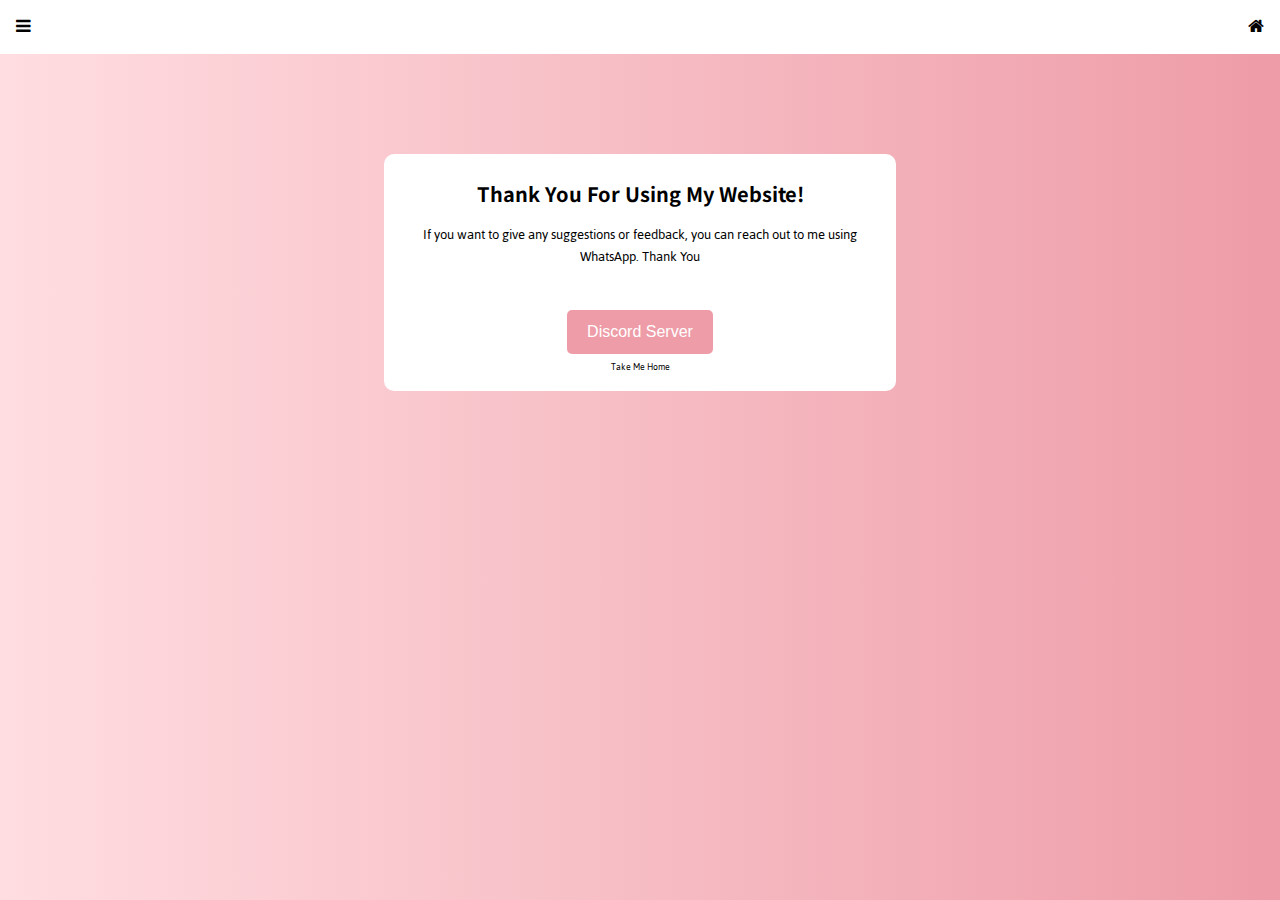
<file: contact.html>
<!DOCTYPE html>
<html lang="en">
<head>
    <meta charset="UTF-8">
    <meta name="viewport" content="width=device-width, initial-scale=1.0">
    <title>Contact | E Drive - Mohd Uvaish</title>
    <link rel="stylesheet" href="https://www.w3schools.com/w3css/4/w3.css">
    <link rel="stylesheet" href="https://cdnjs.cloudflare.com/ajax/libs/font-awesome/4.7.0/css/font-awesome.min.css">
    <link rel="stylesheet" href="style.css" type="text/css">
    <link rel="icon" href="LogoPNG.png" type="image/x-icon">
    <link href="https://fonts.cdnfonts.com/css/studio-sans" rel="stylesheet">
    <link href='https://fonts.googleapis.com/css?family=Source Sans Pro' rel='stylesheet'>
    <link href='https://fonts.googleapis.com/css?family=Noto Sans KR' rel='stylesheet'>
    <link href="https://fonts.googleapis.com/css?family=Jaldi" rel="stylesheet">
    <style>
        body{
            background: #ee9ca7; 
            background: -webkit-linear-gradient(to right, #ffdde1, #ee9ca7); 
            background: linear-gradient(to right, #ffdde1, #ee9ca7); 
        }
        button {
    background-color: #ee9ca7; 
    color: #FFFFFF;
    padding: 10px 20px;
    font-size: 16px;
    border: none;
    cursor: pointer;
    border-radius: 5px;
    }
    </style>
</head>
<body>
    <div class="topnav">
        <a href="index.html" class="active"><i class="fa fa-home"></i></a>
        <div id="myLinks">
            <hr>
            <a href="index.html">Home</a>
            <a href="se.html">Software Engineering</a>
            <a href="cg.html">Computer Graphics</a>
            <a href="dbms.html">Database Management System</a>
            <a href="ot.html">Optimization Techniques</a>
            <a href="maths.html">Maths III</a>
            <a href="logs.html">Logs</a>
        </div>
        <a href="javascript:void(0);" class="icon"><i class="fa fa-bars"></i>
        </a>
    </div>
    <div id="banner">
        <h4 style="font-weight: bold;">Thank You For Using My Website!</h4>
        <p>If you want to give any suggestions or feedback, you can reach out to me using WhatsApp. Thank You</p>
        <hr>
        <button id="discord-server">Discord Server</button>
        <br>
        <a href="index.html" style="font-size: x-small; font-family: 'Jaldi';">Take Me Home</a>
    </div>
    <script src="script.js"></script>
</body>
</html>
</file>
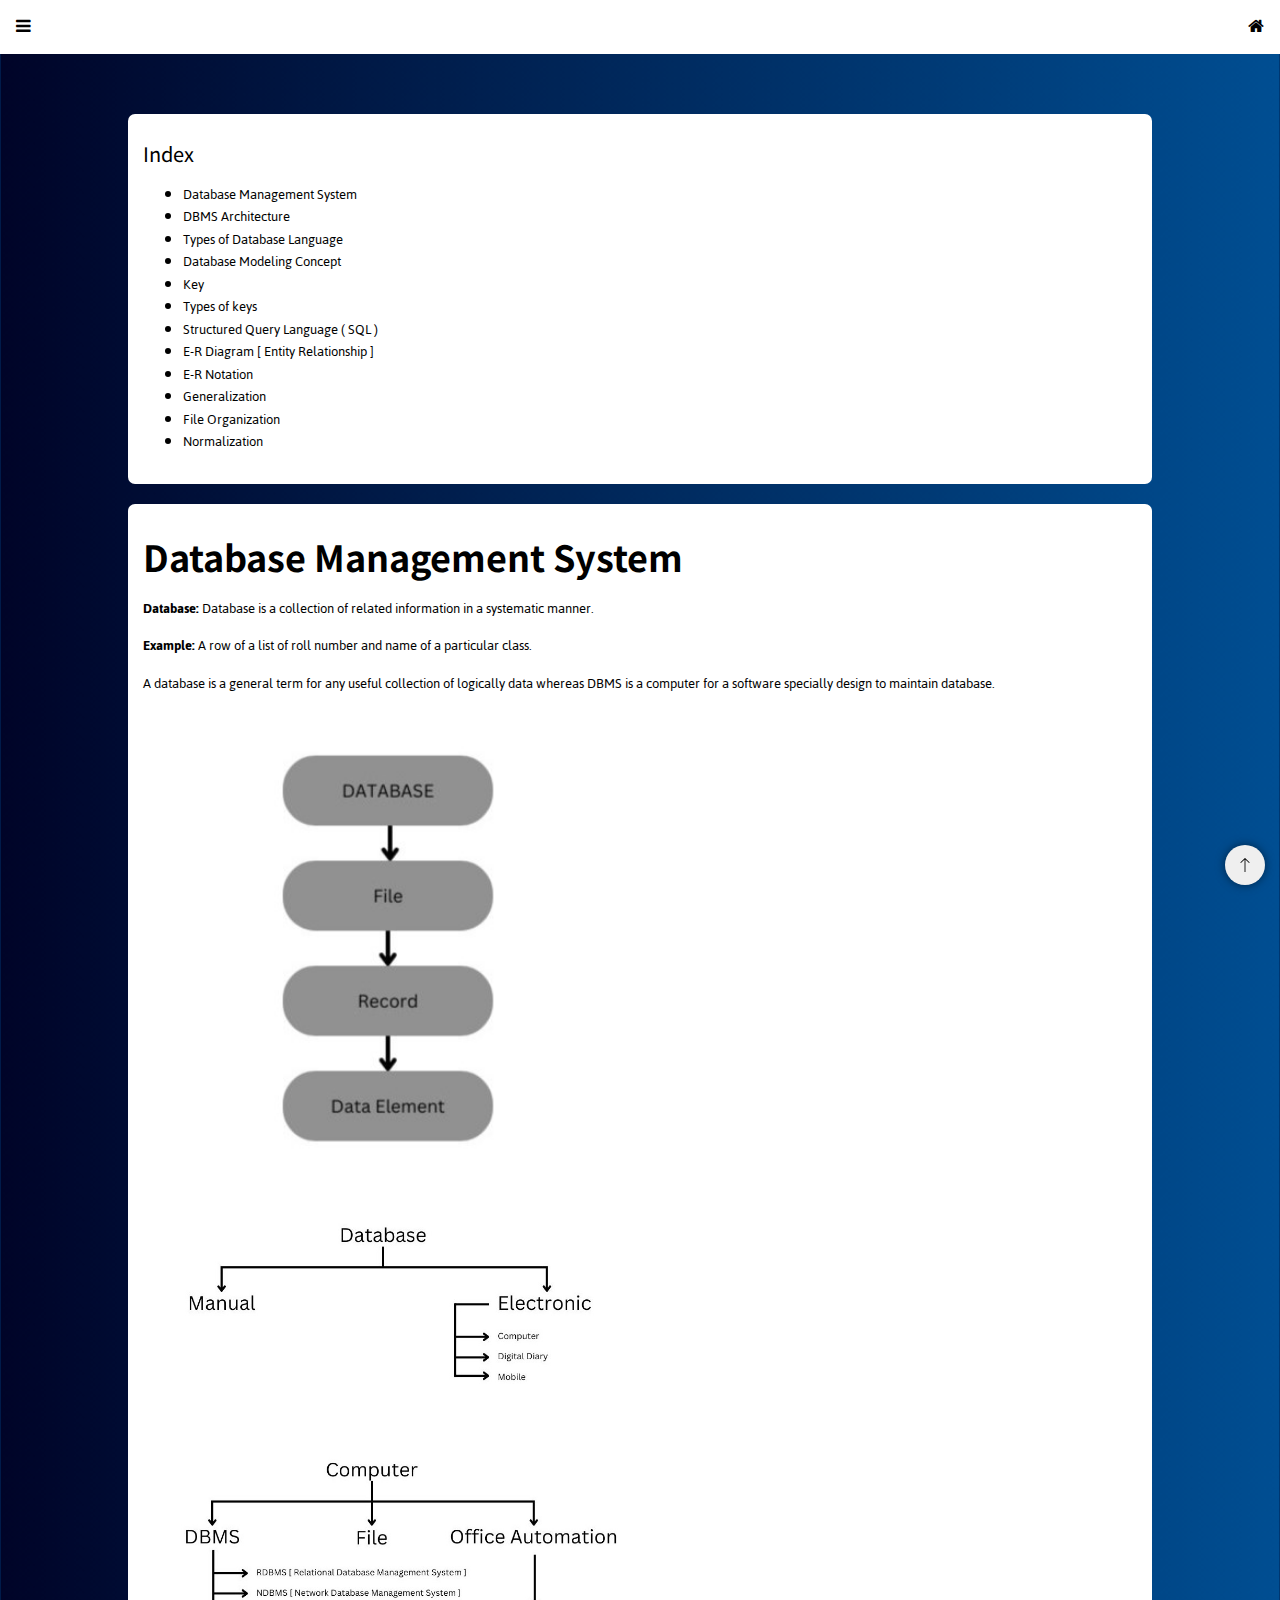
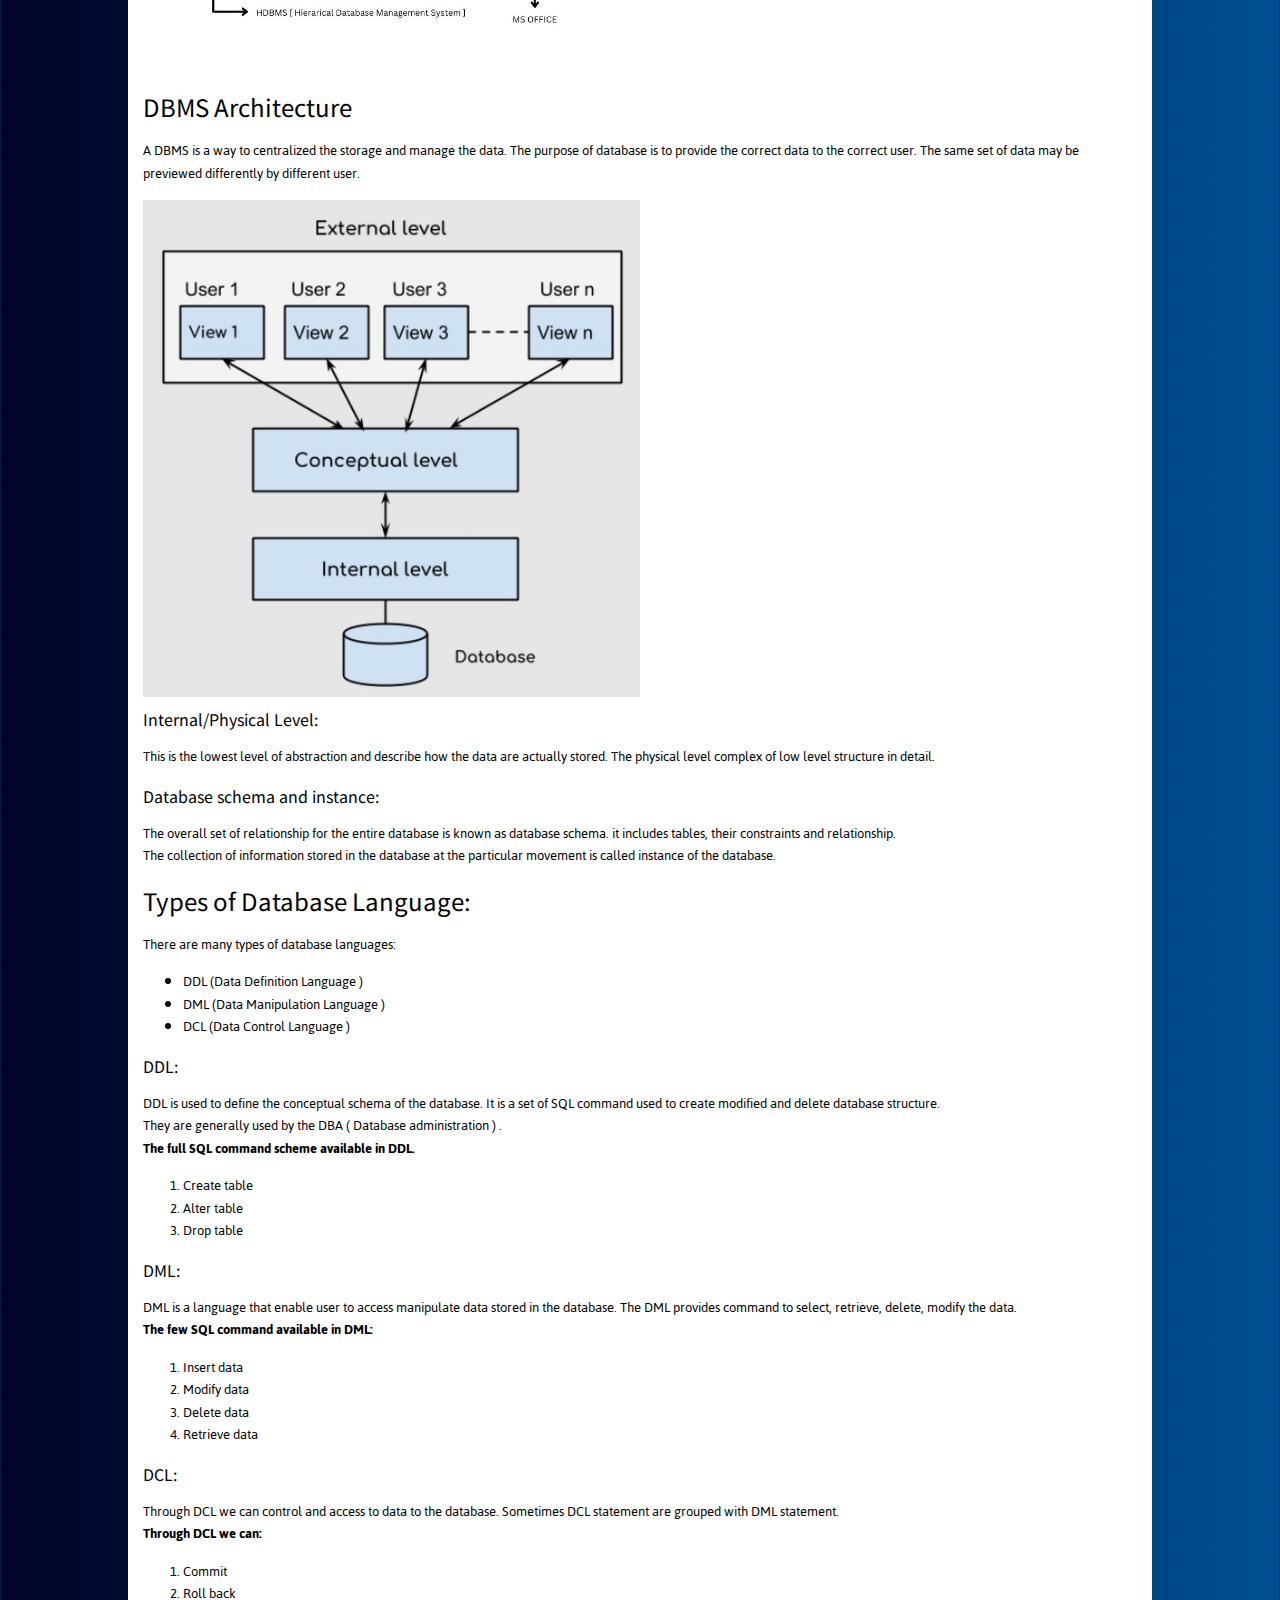
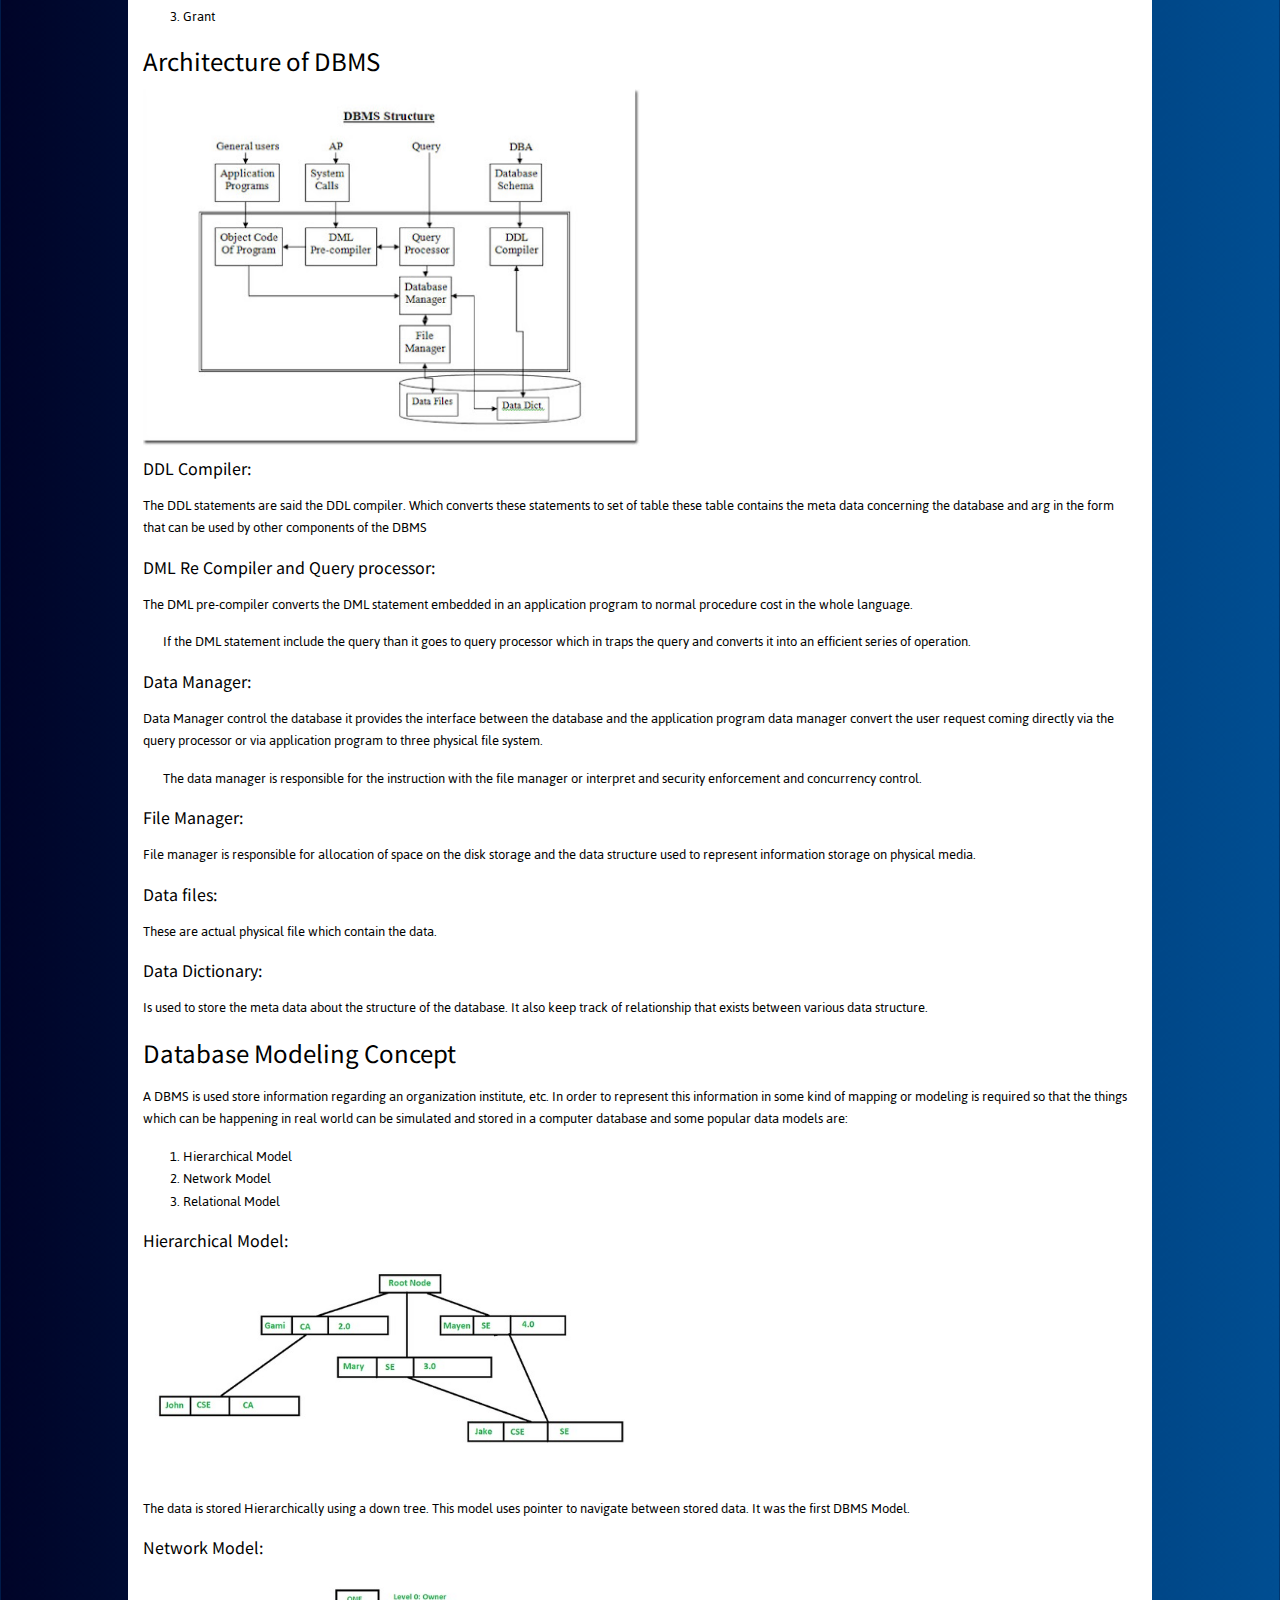
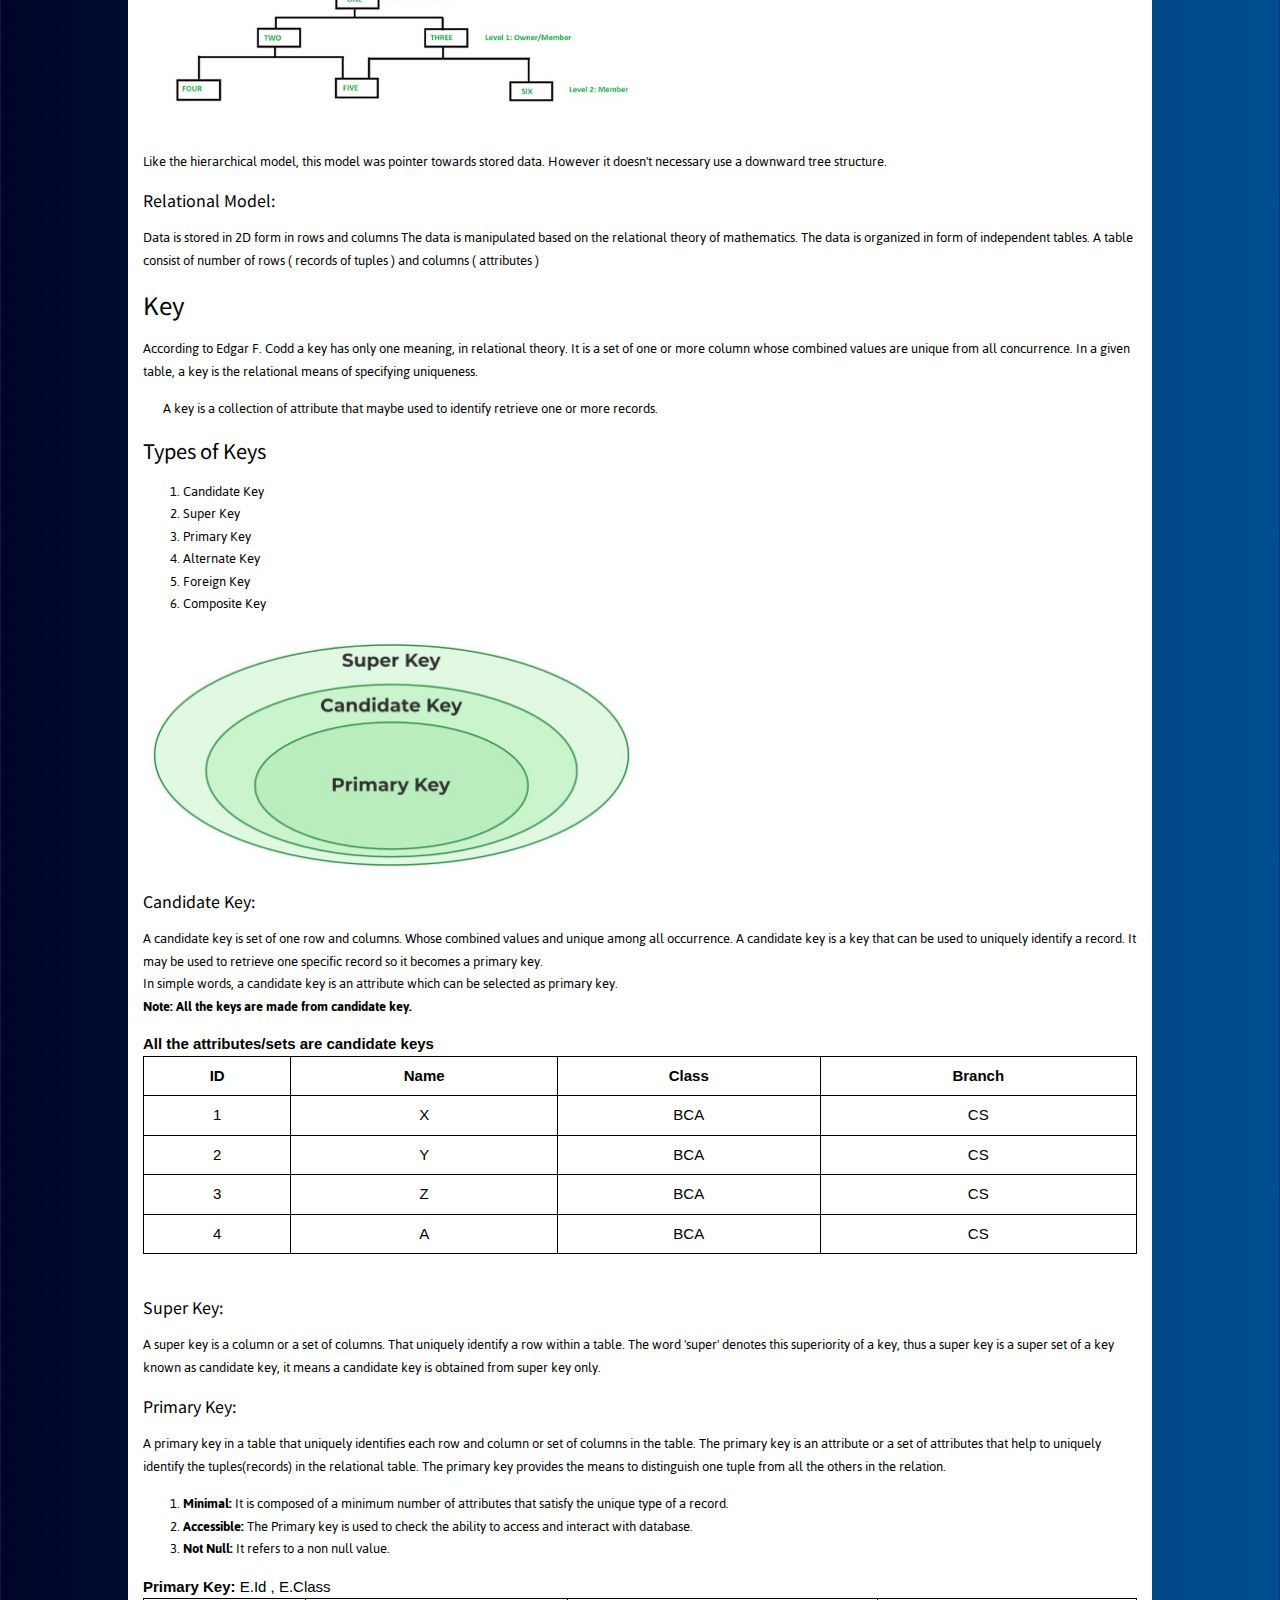
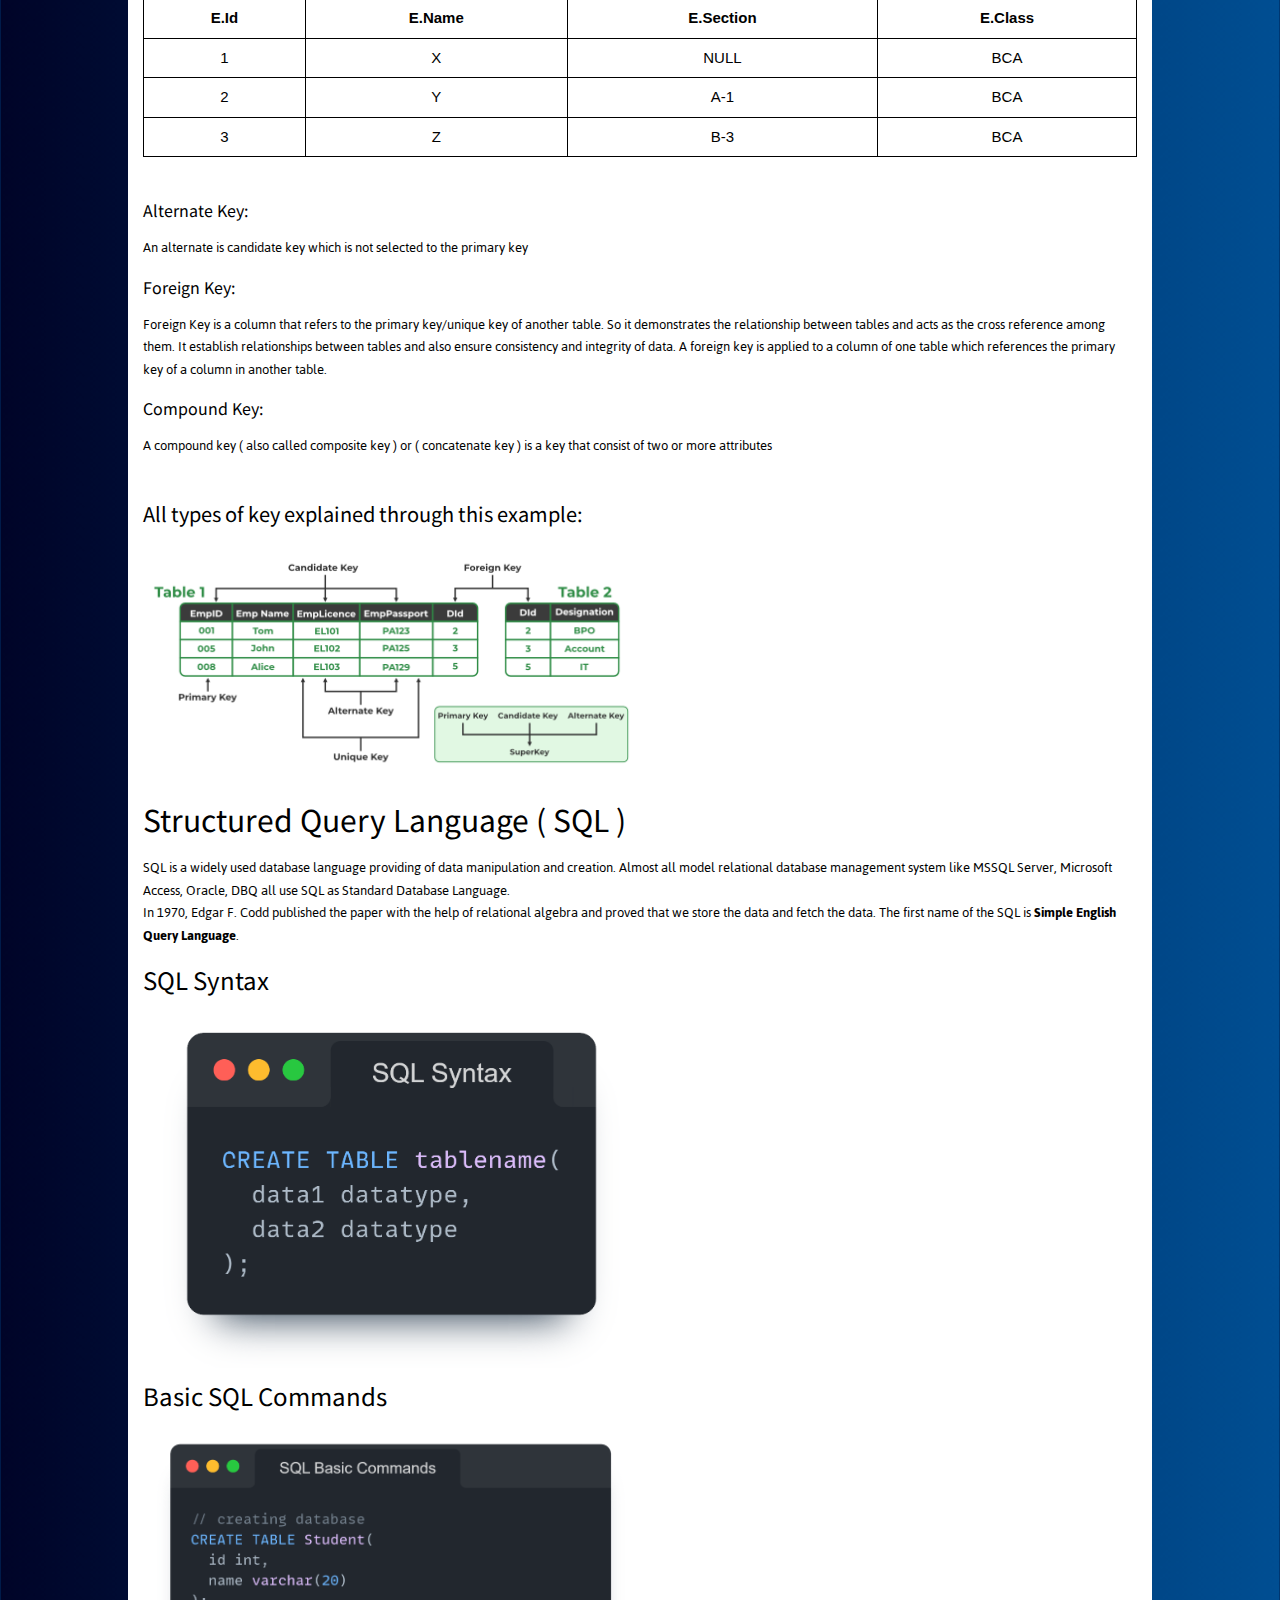
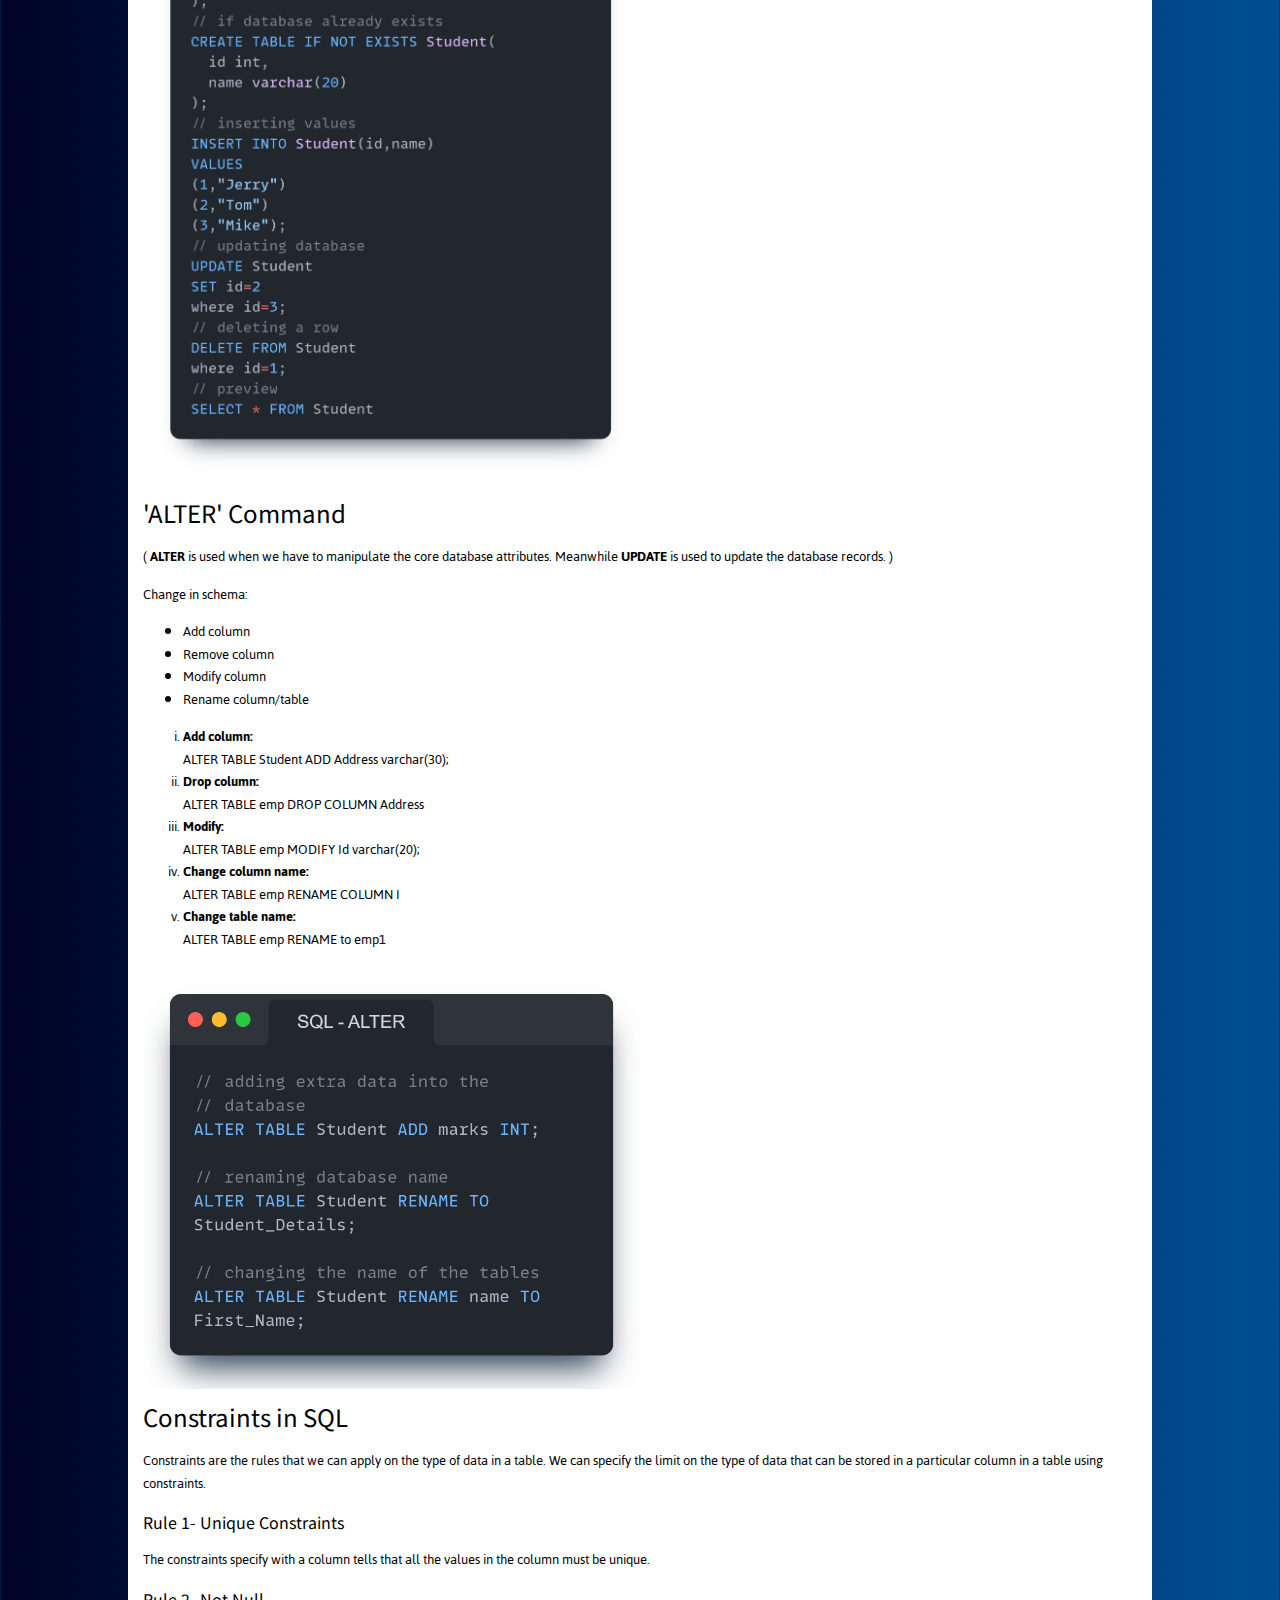
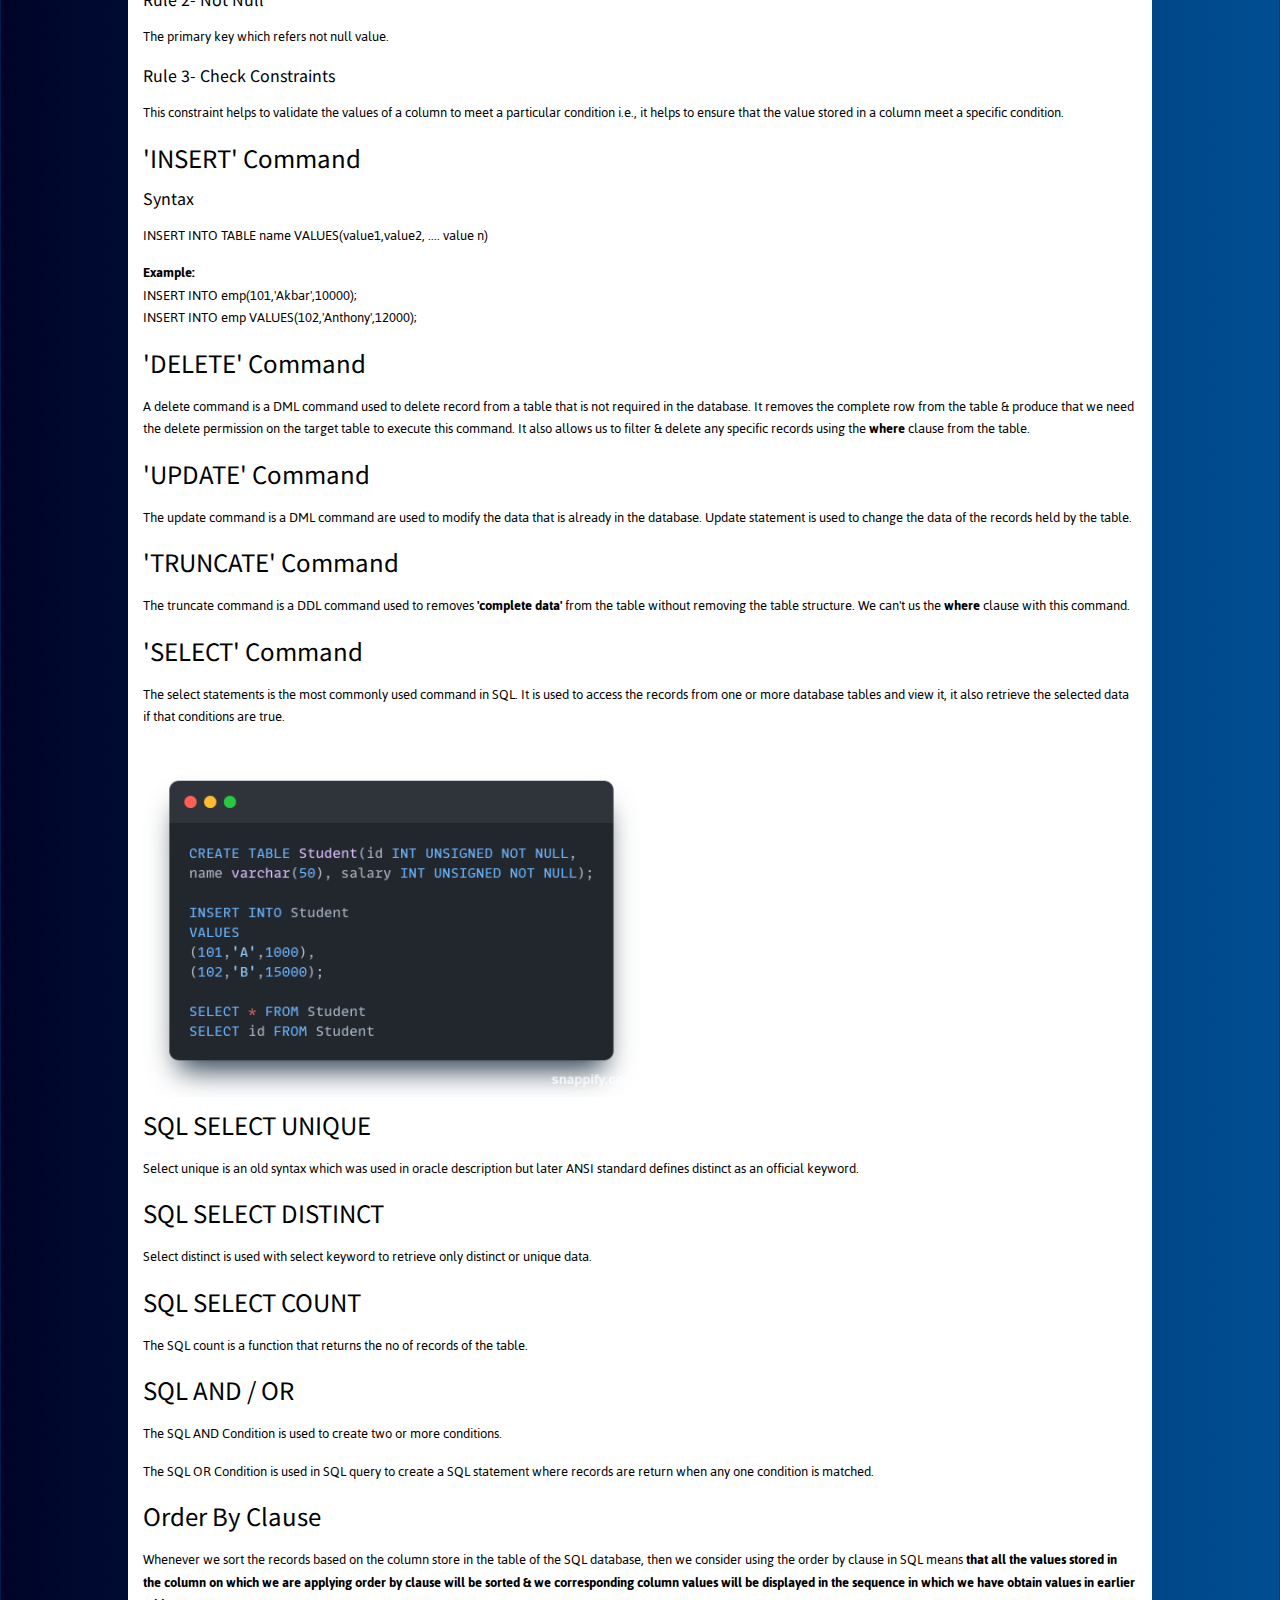
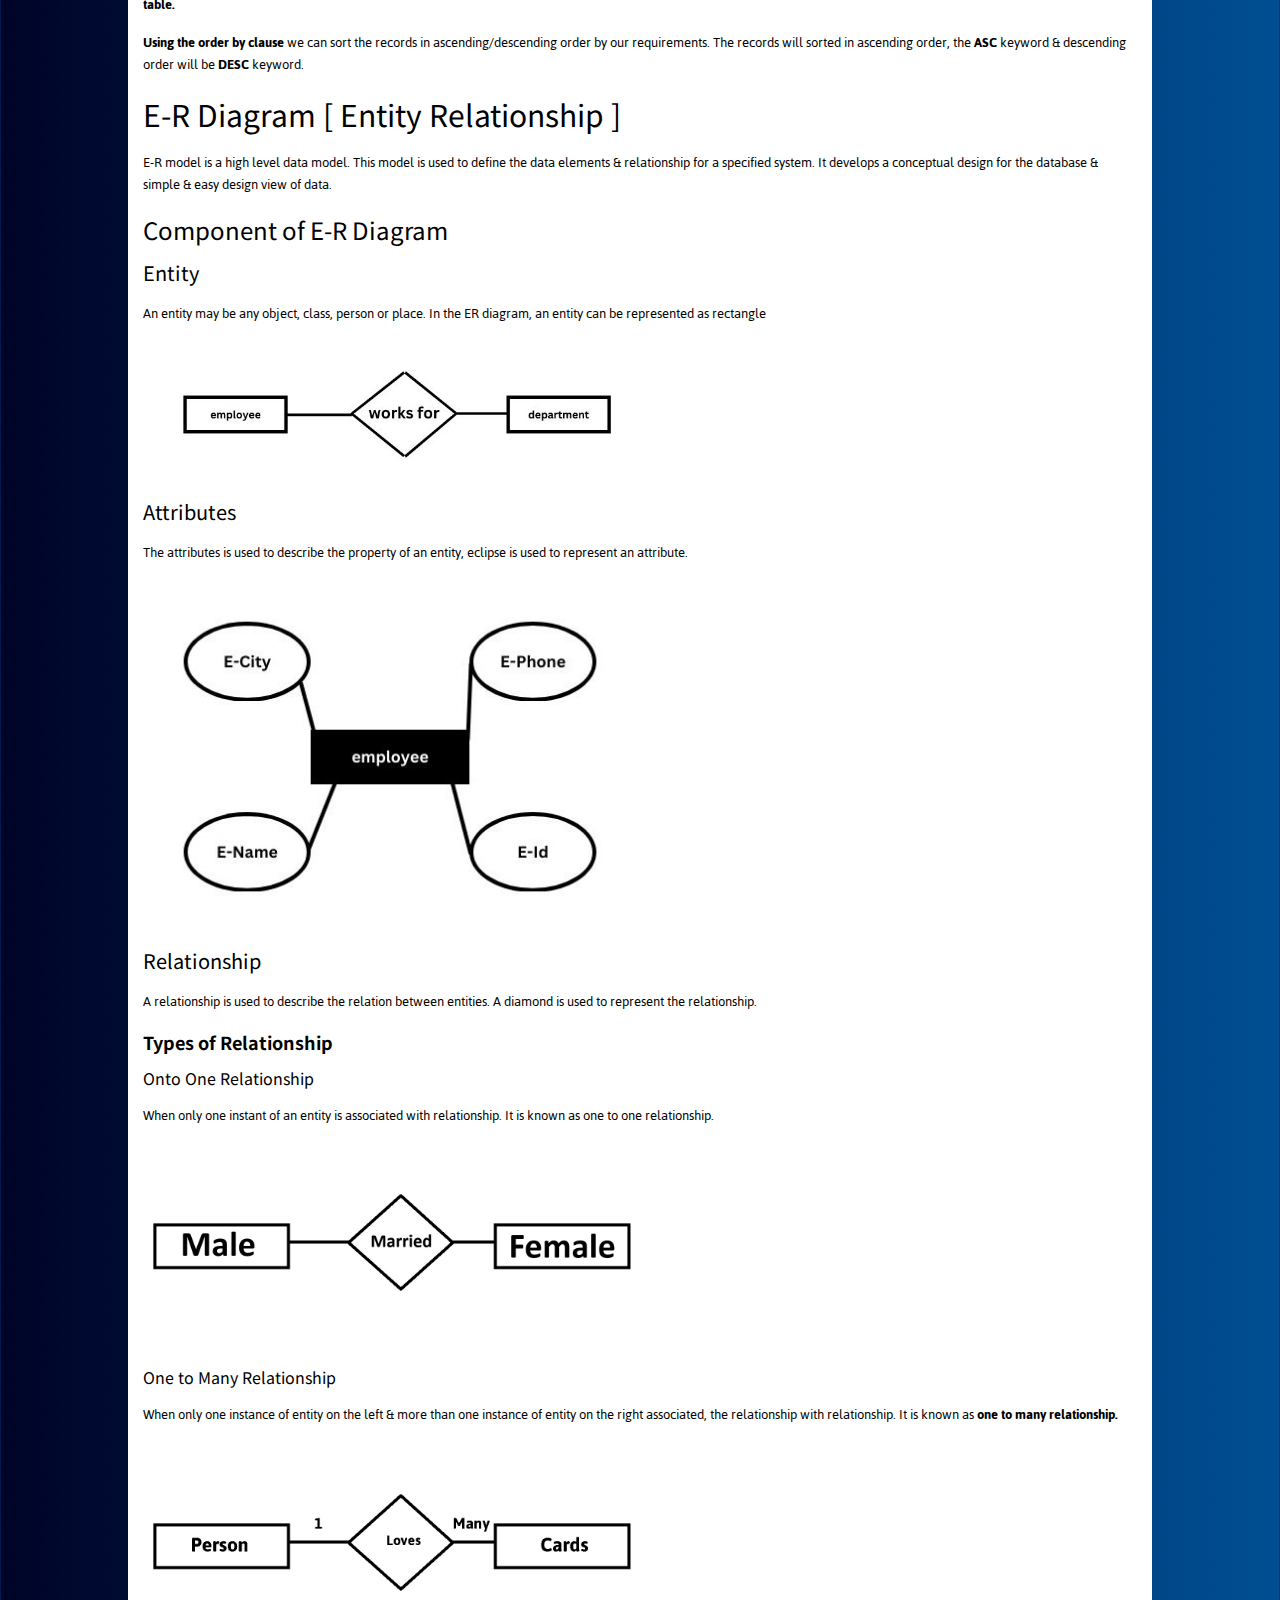
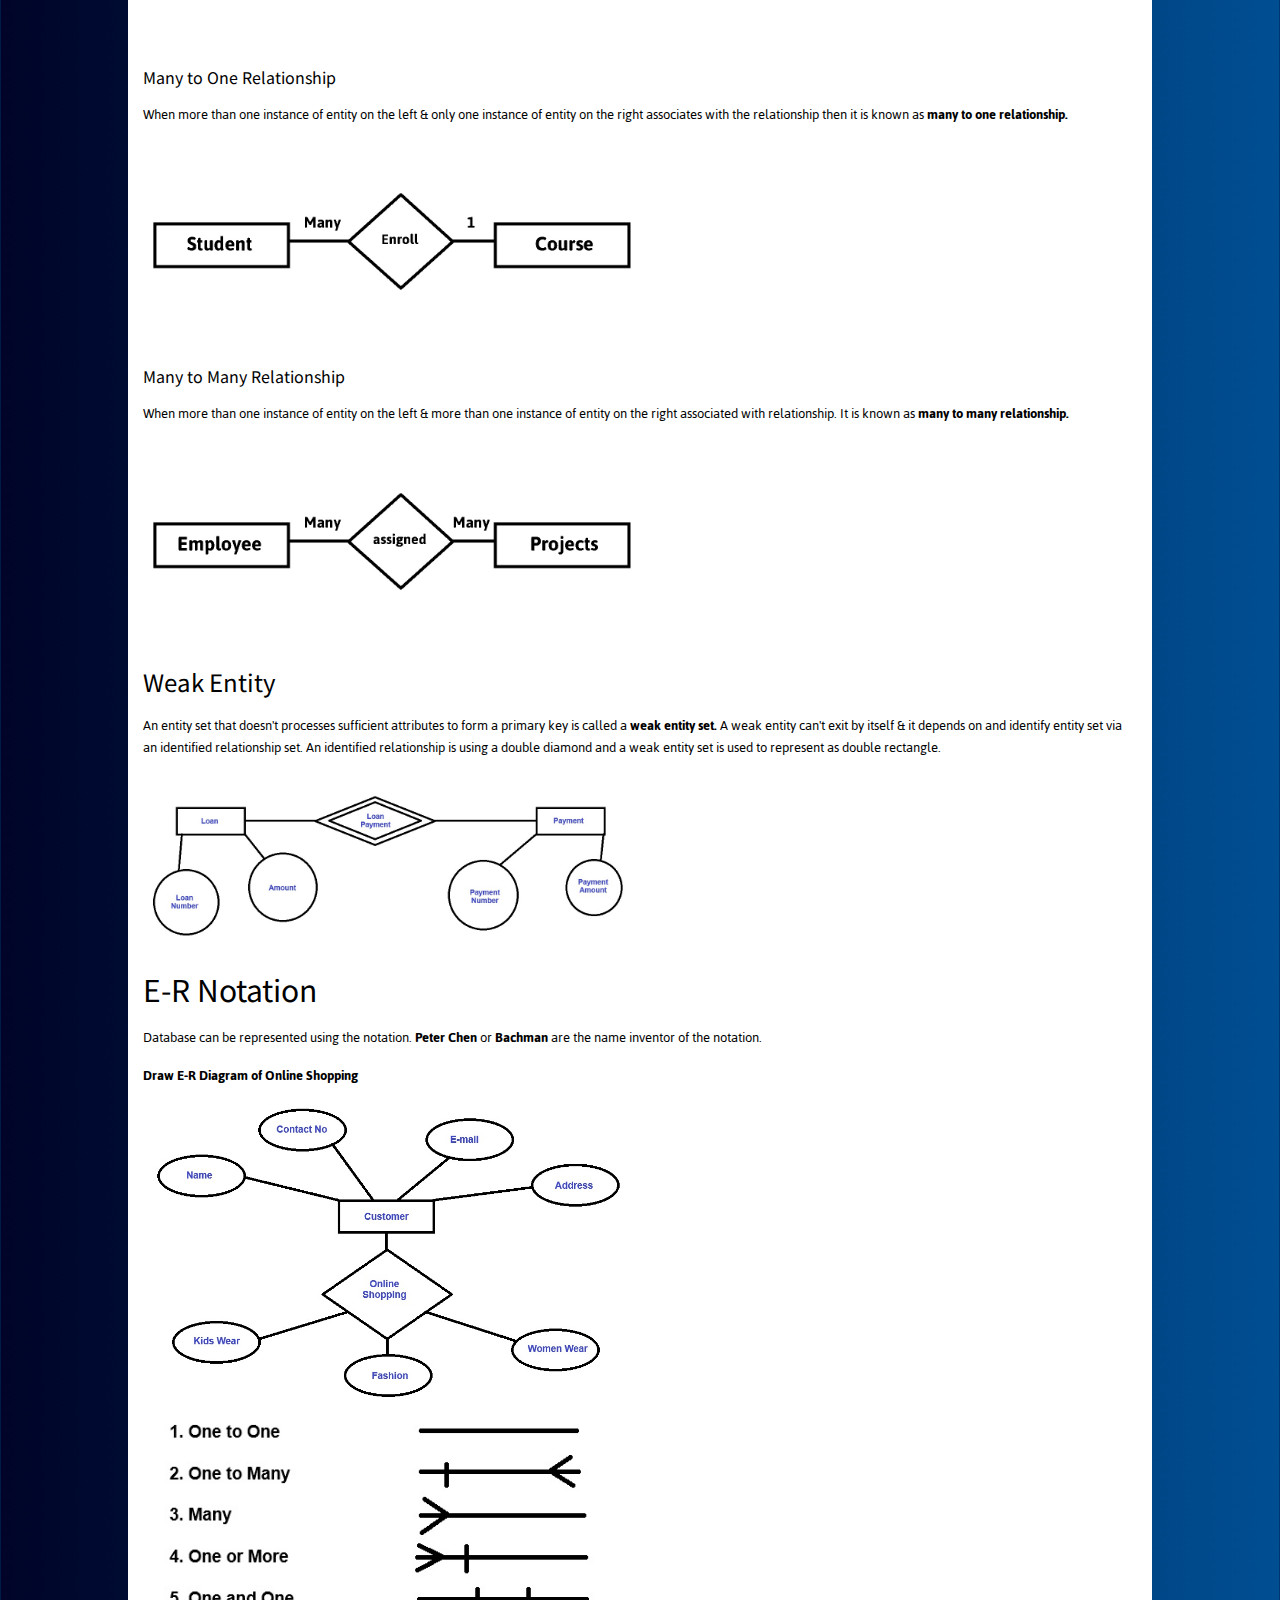
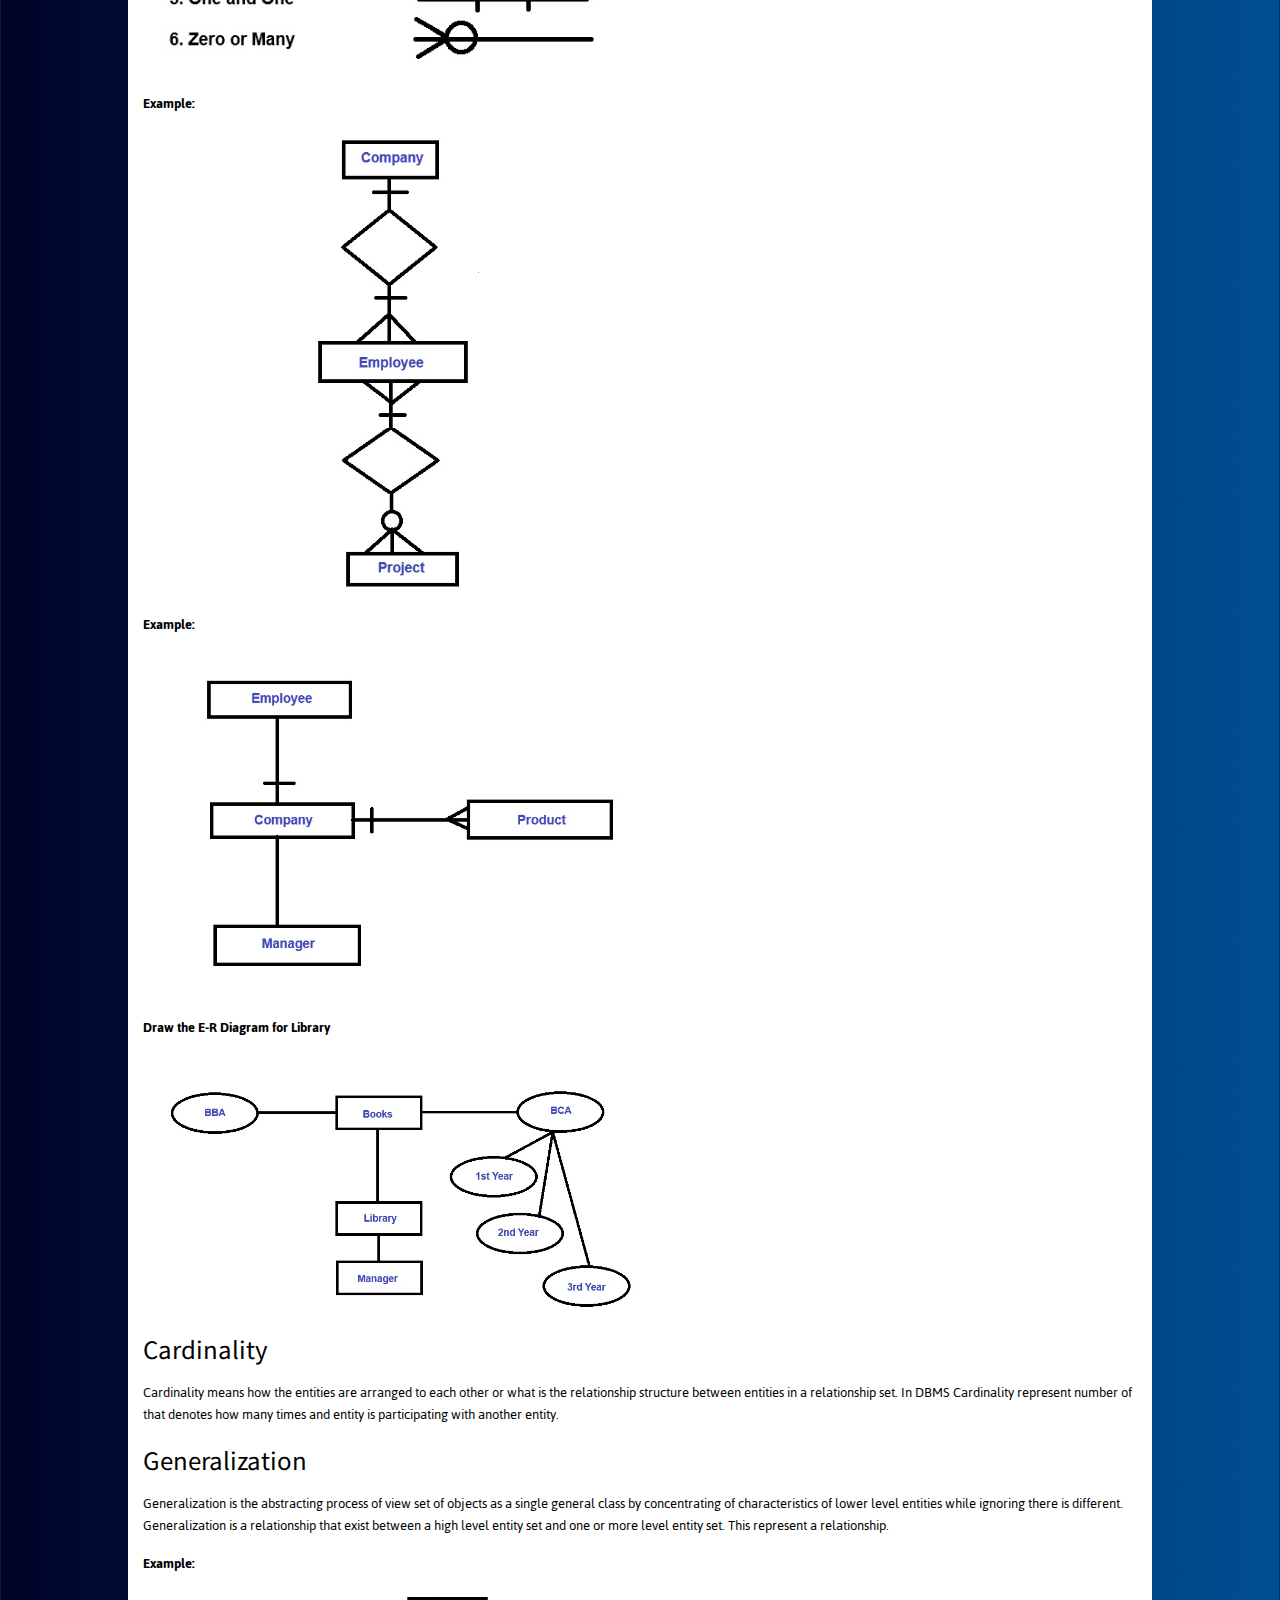
<file: dbms.html>
<!DOCTYPE html>
<html lang="en">
<head>
    <meta charset="UTF-8">
    <meta name="viewport" content="width=device-width, initial-scale=1.0">
    <title>DBMS | E Drive - Mohd Uvaish</title>
    <link rel="stylesheet" href="https://www.w3schools.com/w3css/4/w3.css">
    <link rel="stylesheet" href="https://cdnjs.cloudflare.com/ajax/libs/font-awesome/4.7.0/css/font-awesome.min.css">
    <link rel="stylesheet" href="pages.css" type="text/css">
    <link rel="icon" href="LogoPNG.png" type="image/x-icon">
    <link href="https://fonts.cdnfonts.com/css/studio-sans" rel="stylesheet">
    <link href='https://fonts.googleapis.com/css?family=Source Sans Pro' rel='stylesheet'>
    <link href='https://fonts.googleapis.com/css?family=Noto Sans KR' rel='stylesheet'>
    <link href="https://fonts.googleapis.com/css?family=Jaldi" rel="stylesheet">
    <style>
        body{
            background: #000428;  
            background: -webkit-linear-gradient(to left, #004e92, #000428); 
            background: linear-gradient(to left, #004e92, #000428); 
        }
    </style>
</head>
<body>
    <div class="onTop">
        <button class="button-ontop" onclick='window.scrollTo({top: 0, behavior: "smooth"});'>
            <img src="images/arrow.svg">
        </button>
    </div>
    <div class="topnav">
        <a href="index.html" class="active"><i class="fa fa-home"></i></a>
        <div id="myLinks">
            <hr>
            <a href="index.html">Home</a>
            <a href="se.html">Software Engineering</a>
            <a href="cg.html">Computer Graphics</a>
            <a href="ot.html">Optimization Techniques</a>
            <a href="maths.html">Maths III</a>
            <a href="contact.html">Contact/Feedback</a>
        </div>
        <a href="javascript:void(0);" class="icon"><i class="fa fa-bars"></i>
        </a>
    </div>
    <div id="banner">
        <h4>Index</h4>
        <ul>
            <li><a href="#DataBase">Database Management System</a></li>
            <li><a href="#dbms">DBMS Architecture</a></li>
            <li><a href="#types_dbms">Types of Database Language</a></li>
            <li><a href="#dbms_model">Database Modeling Concept</a></li>
            <li><a href="#key">Key</a>
            <li><a href="#types_keys">Types of keys</a></li>
            <li><a href="#sql">Structured Query Language &#40 SQL &#41</a></li>
            <li><a href="#er-diagram">E-R Diagram [ Entity Relationship ]</a></li>
            <li><a href="#ER-Notation">E-R Notation</a></li>
            <li><a href="#genera">Generalization</a></li>
            <li><a href="#File-Organization">File Organization</a></li>
            <li><a href="#Normalization">Normalization</a></li>
        </ul>
    </div>
    <div id="banner">
        <h1 id="DataBase">Database Management System</h1>
        <p><strong>Database: </strong>Database is a collection of related information in a systematic manner.</p>
        <p><strong>Example: </strong>A row of a list of roll number and name of a particular class.</p>
        <p>A database is a general term for any useful collection of logically data whereas DBMS is a computer for a software specially design to maintain database.</p>
        <img src="dbms/first.jpg" alt="Database">
        <img src="dbms/database_types.jpg" alt="Database_classification">
        <img src="dbms/computer_class.jpg" alt="Database_classification">
        <h3 id="dbms">DBMS Architecture</h3>
        <p>A DBMS is a way to centralized the storage and manage the data. The purpose of database is to provide the correct data to the correct user. The same set of data may be previewed  differently by different user.</p>
        <img src="dbms/dbms_architecture.jpg" alt="DBMS_archi">
        
        <h6>Internal/Physical Level:</h6>
        <p>This is the lowest level of abstraction and describe how the data are actually stored. The physical level complex of low level structure in detail.</p>

        <h6>Database schema and instance:</h6>
        <p>The overall set of relationship for the entire database is known as database schema. it includes tables, their constraints and relationship.<br>The collection of information stored in the database at the particular movement is called instance of the database.</p>

        <h3 id="types_dbms">Types of Database Language:</h3>
        <p>There are many types of database languages: </p>
        <ul>
            <li>DDL &#40Data Definition Language &#41</li>
            <li>DML &#40Data Manipulation Language &#41</li>
            <li>DCL &#40Data Control Language &#41</li>
        </ul>

        <h6>DDL: </h6>
        <p>DDL is used to define the conceptual schema of the database. It is a set of SQL command used to create modified and delete database structure.<br>They are generally used by the DBA &#40 Database administration &#41 . <br><strong>The full SQL command scheme available in DDL.</strong><ol>
            <li>Create table</li>
            <li>Alter table</li>
            <li>Drop table</li>
        </ol></p>

        <h6>DML: </h6>
        <p>DML is a language that enable user to access manipulate data stored in the database. The DML provides command to select, retrieve, delete, modify the data.<br><strong>The few SQL command available in DML: </strong><br>
        <ol>
            <li>Insert data</li>
            <li>Modify data</li>
            <li>Delete data</li>
            <li>Retrieve data</li>
        </ol>
        </p>

        <h6>DCL: </h6>
        <p>Through DCL  we can control and access to data to the database. Sometimes DCL statement are grouped with DML statement.<br><strong> Through DCL we can:</strong> 
        <ol>
            <li>Commit</li>
            <li>Roll back</li>
            <li>Grant</li>
        </ol></p>
        <h3>Architecture of DBMS</h3>
        <img src="dbms/dbms_architecture_full.jpg" alt="DBMS_archi">
        <h6>DDL Compiler: </h6>
        <p>The DDL statements are said the DDL compiler. Which converts these statements to set of table these table contains the meta data concerning the database and arg in the form that can be used by other components of the DBMS</p>

        <h6>DML Re Compiler and Query processor: </h6>
        <p>The DML pre-compiler converts the DML statement embedded in an application program to normal procedure cost in the whole language.</p><p style="text-indent: 20px;">If the DML statement include the query than it goes to query processor which in traps the query and converts it into an efficient series of operation.</p>

        <h6>Data Manager: </h6>
        <p>Data Manager control the database it provides the interface between the database and the application program data manager convert the user request coming directly via the query processor or via application program to three physical file system.</p>
        <p style="text-indent: 20px;">The data manager is responsible for the instruction with the file manager or interpret and security enforcement and concurrency control.</p>

        <h6>File Manager: </h6>
        <p>File manager is responsible for allocation of space on the disk storage and the data structure used to represent information storage on physical media.</p>

        <h6>Data files:</h6>
        <p>These are actual physical file which contain the data.</p>

        <h6>Data Dictionary: </h6>
        <p>Is used to store the meta data about the structure of the database. It also keep track of relationship that exists between various data structure.</p>

        <h3 id="dbms_model">Database Modeling Concept</h3>
        <p>A DBMS is used store information regarding an organization institute, etc. In order to represent this information in some kind of mapping or modeling is required so that the things which can be happening in real world can be simulated and stored in a computer database and some popular data models are: 
        <ol>
            <li>Hierarchical Model</li>
            <li>Network Model</li>
            <li>Relational Model</li>
        </ol>
        </p>
        <h6>Hierarchical Model: </h6>
        <img src="dbms/hierarichal_model.jpg" alt="hierarichal_model">
        <p>The data is stored Hierarchically using a down tree. This model uses pointer to navigate between stored data. It was the first DBMS Model.</p>

        <h6>Network Model:</h6>
        <img src="dbms/network_model.jpg" alt="network_model">
        <p>Like the hierarchical model, this model was pointer towards stored data. However it doesn't necessary use a downward tree structure.</p>

        <h6>Relational Model: </h6>
        <p>Data is stored in 2D form in rows and columns The data is manipulated based on the relational theory of mathematics. The data is organized in form of independent tables. A table consist of number of rows &#40 records of tuples &#41 and columns &#40 attributes &#41</p>

        <h3 id="key">Key</h3>
        <p>According to Edgar F. Codd a key has only one meaning, in relational theory. It is a set of one or more column whose combined values are unique from all concurrence. In a given table, a key is the relational means of specifying uniqueness.</p>
        <p style="text-indent: 20px;">A key is a collection of attribute that maybe used to identify retrieve one or more records.</p>

        <h4 id="types_keys">Types of Keys</h6>
        <ol>
            <li>Candidate Key</li>
            <li>Super Key</li>
            <li>Primary Key</li>
            <li>Alternate Key</li>
            <li>Foreign Key</li>
            <li>Composite Key</li>
        </ol>
        <img src="dbms/keys/key.jpg" alt="keys">
        <h6>Candidate Key: </h6>
        <p>A candidate key is set of one row and columns. Whose combined values and unique among all occurrence. A candidate key is a key that can be used to uniquely identify a record. It may be used to retrieve one specific record so it becomes a primary key.<br>In simple words, a candidate key is an attribute which can be selected as primary key.<br><strong>Note: All the keys are made from candidate key.</strong></p>
        <table>
            <thead>
            <tr>
                <th>ID</th>
                <th>Name</th>
                <th>Class</th>
                <th>Branch</th>
            </tr>
        </thead>
        <tbody>
            <tr>
                <td>1</td>
                <td>X</td>
                <td>BCA</td>
                <td>CS</td>
            </tr>
            <tr>
                <td>2</td>
                <td>Y</td>
                <td>BCA</td>
                <td>CS</td>
            </tr>
            <tr>
                <td>3</td>
                <td>Z</td>
                <td>BCA</td>
                <td>CS</td>
            </tr>
            <tr>
                <td>4</td>
                <td>A</td>
                <td>BCA</td>
                <td>CS</td>
            </tr>
        </tbody>
        <caption style="text-align: left;"><strong>All the attributes/sets are candidate keys</strong> </caption>
        </table>
        <hr>
        <h6>Super Key: </h6>
        <p>A super key is a column or a set of columns. That uniquely identify a row within a table. The word 'super' denotes this superiority of a key, thus a super key is a super set of a key known as candidate key, it means a candidate key is obtained from super key only.</p>

        <h6>Primary Key: </h6>
        <p>A primary key in a table that uniquely identifies each row and column or set of columns in the table. The primary key is an attribute or a set of attributes that help to uniquely identify the tuples(records) in the relational table. The primary key provides the means to distinguish one tuple from all the others in the relation.
            <ol>
                <li><strong>Minimal: </strong>It is composed of a minimum number of attributes that satisfy the unique type of a record.</li>
                <li><strong>Accessible: </strong>The Primary key is used to check the ability to access and interact with database.</li>
                <li><strong>Not Null: </strong>It refers to a non null value.</li>
            </ol>
        </p>
        <table>
            <thead>
            <tr>
                <th>E.Id</th>
                <th>E.Name</th>
                <th>E.Section</th>
                <th>E.Class</th>
            </tr>
        </thead>
        <tbody>
            <tr>
                <td>1</td>
                <td>X</td>
                <td>NULL</td>
                <td>BCA</td>
            </tr>
            <tr>
                <td>2</td>
                <td>Y</td>
                <td>A-1</td>
                <td>BCA</td>
            </tr>
            <tr>
                <td>3</td>
                <td>Z</td>
                <td>B-3</td>
                <td>BCA</td>
            </tr>
        </tbody>
        <caption style="text-align: left;"><strong>Primary Key: </strong>E.Id , E.Class</caption>
        </table>
        <hr>
        <h6>Alternate Key:</h6>
        <p>An alternate is candidate key which is not selected to the primary key</p>

        <h6>Foreign Key: </h6>
        <p>Foreign Key is a column that refers to the primary key/unique key of another table. So it demonstrates the relationship between tables and acts as the cross reference among them. It establish relationships between tables and also ensure consistency and integrity of data. A foreign key is applied to a column of one table which references the primary key of a column in another table.</p>

        <h6>Compound Key:</h6>
        <p>A compound key &#40 also called composite key &#41 or &#40 concatenate key &#41 is a key that consist of two or more attributes</p>
        <hr>
        <h4>All types of key explained through this example:</h4>
        <img src="dbms/keys/all_keys.png" alt="All Keys">
        <h2 id="sql">Structured Query Language &#40 SQL &#41</h2>
        <p>SQL is a widely used database language providing of data manipulation and creation. Almost all model relational database management system like MSSQL Server, Microsoft Access, Oracle, DBQ all use SQL as Standard Database Language.<br>In 1970, Edgar F. Codd published the paper with the help of relational algebra and proved that we store the data and fetch the data. The first name of the SQL is <strong>Simple English Query Language</strong>.</p>
        <h3>SQL Syntax</h3>
        <img src="dbms/sql/basic_sql_syntax.png" alt="Syntax_SQL">
        <h3>Basic SQL Commands</h3>
        <img src="dbms/sql/sql_commands.png" alt="Basic_SQL_commands">
        
        <h3>'ALTER' Command</h3>
        <p>&#40 <strong>ALTER</strong> is used when we have to manipulate the core database attributes. Meanwhile <strong>UPDATE</strong> is used to update the database records. &#41</p>
        <p>Change in schema:
            <ul>
                <li>Add column</li>
                <li>Remove column</li>
                <li>Modify column</li>
                <li>Rename column/table</li>
            </ul>
            <ol type="i">
                <li><strong>Add column:</strong><br>ALTER TABLE Student ADD Address varchar(30);</li>
                <li><strong>Drop column:</strong><br>ALTER TABLE emp DROP COLUMN Address</li>
                <li><strong>Modify:</strong><br>ALTER TABLE emp MODIFY Id varchar(20);</li>
                <li><strong>Change column name:</strong><br>ALTER TABLE emp RENAME COLUMN I</li>
                <li><strong>Change table name:</strong><br>ALTER TABLE emp RENAME to emp1</li>
            </ol>
        </p>
        <img src="dbms/sql/ALTER_SQL.png" alt="ALTER_SQL">

        <h3>Constraints in SQL</h3>
        <p>Constraints are the rules that we can apply on the type of data in a table. We can specify the limit on the type of data that can be stored in a particular column in a table using constraints.</p>

        <h6>Rule 1- Unique Constraints</h6>
        <p>The constraints specify with a column tells that all the values in the column must be unique.</p>

        <h6>Rule 2- Not Null</h6>
        <p>The primary key which refers not null value.</p>

        <h6>Rule 3- Check Constraints</h6>
        <p>This constraint helps to validate the values of a column to meet a particular condition i.e., it helps to ensure that the value stored in a column meet a specific condition.</p>

        <h3>'INSERT' Command</h3>
        <h6>Syntax</h6>
        <p>INSERT INTO TABLE name VALUES(value1,value2, .... value n)</p>
        <p><strong>Example: </strong><br>INSERT INTO emp(101,'Akbar',10000);<br>INSERT INTO emp VALUES(102,'Anthony',12000);</p>

        <h3>'DELETE' Command</h3>
        <p>A delete command is a DML command used to delete record from a table that is not required in the database. It removes the complete row from the table & produce that we need the delete permission on the target table to execute this command. It also allows us to filter & delete any specific records using the <strong>where</strong> clause from the table.</p>

        <h3>'UPDATE' Command</h3>
        <p>The update command is a DML command are used to modify the data that is already in the database. Update statement is used to change the data of the records held by the table.</p>

        <h3>'TRUNCATE' Command</h3>
        <p>The truncate command is a DDL command used to removes <strong>'complete data'</strong> from the table without removing the table structure. We can't us the <strong>where</strong> clause with this command.</p>

        <h3>'SELECT' Command</h3>
        <p>The select  statements is the most commonly used command in SQL. It is used to access the records from one or more database tables and view it, it also retrieve the selected data if that conditions are true.</p>
        <img src="dbms/sql/sql_select.png" alt="SQL_Select_Command">

        <h3>SQL SELECT UNIQUE</h3>
        <p>Select unique is an old syntax which was used in oracle description but later ANSI standard defines distinct as an official keyword.</p>

        <h3>SQL SELECT DISTINCT</h3>
        <p>Select distinct is used with select keyword to retrieve only distinct or unique data.</p>

        <h3>SQL SELECT COUNT</h3>
        <p>The SQL count is a function that returns the no of records of the table.</p>
        <h3>SQL AND / OR</h3>
        <p>The SQL AND Condition is used to create two or more conditions.</p>
        <p>The SQL OR Condition is used in SQL query to create a SQL statement where records are return when any one condition is matched.</p>

        <h3>Order By Clause</h3>
        <p>Whenever we sort the records based on the column store in the table of the SQL database, then we consider using the order by clause in SQL means <strong>that all the values stored in the column on which we are applying order by clause will be sorted & we corresponding column values will be displayed in the sequence in which we have obtain values in earlier table.</strong></p>
        <p><strong>Using the order by clause</strong> we can sort the records in ascending/descending order by our requirements. The records will sorted in ascending order, the <strong>ASC</strong> keyword & descending order will be <strong>DESC</strong> keyword.</p>

        <h2 id="er-diagram">E-R Diagram [ Entity Relationship ]</h2>
        <p>E-R model is a high level data model. This model is used to define the data elements & relationship for a specified system. It develops a conceptual design for the database & simple & easy design view of data.</p>
        <h3>Component of E-R Diagram</h3>
        <h4>Entity</h4>
        <p>An entity may be any object, class, person or place. In the ER diagram, an entity can be represented as rectangle</p>
        <img src="dbms/e-r/entity.jpg" alt="er-diagram">
        <h4>Attributes</h4>
        <p>The attributes is used to describe the property of an entity, eclipse is used to represent an attribute.</p>
        <img src="dbms/e-r/attributes.jpg" alt="er-diagram2">
        <h4>Relationship</h4>
        <p>A relationship is used to describe the relation between entities. A diamond is used to represent the relationship.</p>
        <h5>Types of Relationship</h5>
        <h6>Onto One Relationship</h6>
        <p>When only one instant of an entity is associated with relationship. It is known as one to one relationship.</p>
        <img src="dbms/e-r/onto-one.jpg" alt="er-onto-one">
        <h6>One to Many Relationship</h6>
        <p>When only one instance of entity on the left & more than one instance of entity on the right associated, the relationship with relationship. It is known as <strong>one to many relationship.</strong></p>
        <img src="dbms/e-r/onto many.jpg" alt="er-onto-many">
        <h6>Many to One Relationship</h6>
        <p>When more than one instance of entity on the left & only one instance of entity on the right associates with the relationship then it is known as <strong>many to one relationship.</strong></p>
        <img src="dbms/e-r/many one.jpg" alt="er-many-one">
        <h6>Many to Many Relationship</h6>
        <p>When more than one instance of entity on the left & more than one instance of entity on the right associated with relationship. It is known as <strong>many to many relationship.</strong></p>
        <img src="dbms/e-r/many to many.jpg" alt="er-many-many">
        <h3>Weak Entity</h3>
        <p>An entity set that doesn't processes sufficient attributes to form a primary key is called a <strong>weak entity set.</strong> A weak entity can't exit by itself & it depends on and identify entity set via an identified relationship set. An identified relationship is using a double diamond and a weak entity set is used to represent as double rectangle.</p>
        <img src="dbms/weak-entity.jpg">

        <h2 id="ER-Notation">E-R Notation</h2>
        <p>Database can be represented using the notation. <strong>Peter Chen</strong> or <strong>Bachman</strong> are the name inventor of the notation.</p>
        <p><strong>Draw E-R Diagram of Online Shopping</strong></p>
        <img src="dbms/Er-Notation.jpg">
        <img src="dbms/Er-Notation-Symbols.jpg">
        <p><strong>Example: </strong></p>
        <img src="dbms/ER-Notation-Example.jpg">
        <p><strong>Example: </strong></p>
        <img src="dbms/ER-Notation-Example2.jpg">
        <p><strong>Draw the E-R Diagram for Library</strong></p>
        <img src="dbms/ER-Notation-Example3.jpg">
        
        <h3>Cardinality</h3>
        <p>Cardinality means how the entities are arranged to each other or what is the relationship structure between entities in a relationship set. In DBMS Cardinality represent number of that denotes how many times and entity is participating with another entity.</p>

        <h3 id="genera">Generalization</h3>
        <p>Generalization is the abstracting process of view set of objects as a single general class by concentrating of characteristics of lower level entities while ignoring there is different.<br>Generalization is a relationship that exist between a high level entity set and one or more level entity set. This represent a relationship.</p>
        <p><strong>Example: </strong></p>
        <img src="dbms/Generalization.jpg">

        <h2 id="File-Organization">File Organization</h2>
        <p>File organization source that how data is arranged together in the secondary storage device like magnetic disc. The technique used to represent or the records of a files is called <strong>file organization.</strong><br>File organization is a logical relationship among various of records, this method define how file records are map onto disc block.</p>
        <h3>Type of File Organization</h3>
        <ol type="1">
            <li>Sequential File Organization</li>
            <li>Heap File Organization</li>
            <li>Hash File Organization</li>
            <li>B+ File Organization</li>
            <li>Indexed Sequential axis Method (ISAM)</li>
            <li>Cluster File Organization</li>
        </ol>
        <h4>Sequential File Organization</h4>
        <p>This method is the method of the file organization. In this method files are stored sequentially. This method can be implemented into this file are: <br>1. Pile File<br>2. Sorted File</p>

        <h5>Pile File Method</h5>
        <p>In this method records a placed one after another as they arrive.</p>
        <p><strong>Example:</strong></p>
        <img src="dbms/Pile-File.jpg">
        <img src="dbms/Pile-File2.jpg">

        <h5>Sorted File Method</h5>
        <p>In this method this records is store in the end of file and then it will be sort the sequence ascending and descending order.</p>
        <img src="dbms/SortedFileMethod.jpg">

        <h4>Heap File Organization</h4>
        <p>It is the simplest and most basic type of organization it works with data blocks and the records are inserted at the file ends. The starting is not require in the heap file organization when the blocks if full, the new records is stored in some other block. Every records has a unique ID and every page file is same size.</p>

        <h4>B+ File Organization</h4>
        <p>B+ file organization is the advance method of an sequential access method it uses a tree like structure to store record in file. It uses the same concept of key index where the primary key is used to sort the records. The basic B+ tree structure was discovered by <strong>R.Bayer</strong> and <strong>Edward M. McCreight</strong> of going scientific research lab and has grown to become on of the most popular techniques for organizing and index structure.</p>

        <h4>Hash File Organization</h4>
        <p>Hash file organization, also known as direct file organization, is a technique that uses a hash function to map record keys to specific data blocks in memory.</p>
        <p>or</p>
        <p>It is used the computation of Hash function on some field of the records, the Hash function output determine the location of disc block where the records are to be placed.</p>


        <h2 id="Normalization">Normalization</h2>
        <ul>
            <li>Normalization is the process of organizing the data in the database.</li>
            <li>Normalization is used to minimize the redundancy from a relation from a set of relation. It is used to eliminate undesirable characteristics like insertion, update.</li>
            <li>Normalization divides the larger table into smaller and links them using relationship.</li>
            <li>Normalization is a process of decomposing a relation, having a dependency among its attributes includes simpler relation that are free from anomalies. Such that the decomposition original set of records always be brought back the join of smaller decompose relation.</li>
        </ul>

        <h3>Why Normalization?</h3>
        <p>The main reason for normalization, the relation is removing the anomalies. <strong>( Irregularities or inconsistent that occur in a database disturbing the normal database ) Anomalies can be categorized into three types: </strong></p>
        <ol type="1">
            <li><strong>Insertion Anomalies: </strong>Insertion Anomalies refers to when one cannot insert a new couple into a relationship due to lack of data.</li>
            <li><strong>Deletion Anomalies: </strong>Deletion Anomalies refers to the situation where the deletion of data result in the unintended loss of some other important data.</li>
            <li><strong>Updation  Anomalies: </strong>Update Anomalies is when an update of the single data values requires multiple rows of data to be updated.`</li>
        </ol>
        
        <h3>Advantages of Normalization</h3>
        <ol type="a">
            <li>It helps to minimize data redundancy.</li>
            <li>Greater overall database organization.</li>
            <li>Data consistency within the database.</li>
            <li>Much more flexible database design.</li>
            <li>Enforce the concept of relation integrity.</li>
        </ol>

        <h3>Disadvantages of Normalization</h3>
        <ol type="a">
            <li>You cannot start building the database before knowing what the user need.</li>
            <li>The performance degrade when normalizing the relation to higher normal forms.</li>
            <li>Very time consuming and difficult to normalize relation of a higher degree.</li>
        </ol>

        <h3>Types of Normalization</h3>

        <h4>1. First-Normal Form (1-NF)</h4>
        <p>A relation will be 1-NF if it contains an atomic value. It states that an attributes of a table cannot hold multiple values. It must hold only single value attributes.</p>
        <p><strong>Example: </strong></p>
        <table class="small-table">
            <tr>
                <td><strong>E-ID</strong></td>
                <td><strong>E-Name</strong></td>
                <td><strong>E-Phone</strong></td>
            </tr>
            <tr>
                <td>E-1</td>
                <td>Ram</td>
                <td>47,68</td>
            </tr>
            <tr>
                <td>E-2</td>
                <td>Nidhi</td>
                <td>10,24</td>
            </tr>
            <tr>
                <td>E-3</td>
                <td>Syam</td>
                <td>93,21</td>
            </tr>
        </table>
        <p><strong>All the values have multiple value attribute so we decompose the table</strong></p>
        <table class="small-table">
            <tr>
                <td><strong>E-ID</strong></td>
                <td><strong>E-Name</strong></td>
                <td><strong>E-Phone</strong></td>
            </tr>
            <tr>
                <td>E-1</td>
                <td>Ram</td>
                <td>47</td>
            </tr>
            <tr>
                <td>E-1</td>
                <td>Ram</td>
                <td>68</td>
            </tr>
            <tr>
                <td>E-2</td>
                <td>Nidhi</td>
                <td>10</td>
            </tr>
            <tr>
                <td>E-2</td>
                <td>Nidhi</td>
                <td>24</td>
            </tr>
            <tr>
                <td>E-3</td>
                <td>Syam</td>
                <td>93</td>
            </tr>
            <tr>
                <td>E-3</td>
                <td>Syam</td>
                <td>21</td>
            </tr>
        </table>

        <h4>2. Second-Normal Form (2-NF)</h4>
        <p>In the second normal form, the relation must be in 1-NF. The all non-key attributes are fully functional dependent on the primary key. For example, lets assume a school can store the data of teachers and the subjects they teach. In a school, teacher can teach more than one subject.</p>
        <table class="small-table">
            <tr>
                <td><strong>ID</strong></td>
                <td><strong>Subject</strong></td>
                <td><strong>Age</strong></td>
            </tr>
            <tr>
                <td>25</td>
                <td>Chemistry</td>
                <td>30</td>
            </tr>
            <tr>
                <td>25</td>
                <td>Biology</td>
                <td>30</td>
            </tr>
            <tr>
                <td>47</td>
                <td>English</td>
                <td>35</td>
            </tr>
            <tr>
                <td>83</td>
                <td>Math</td>
                <td>38</td>
            </tr>
            <tr>
                <td>83</td>
                <td>Computer</td>
                <td>38</td>
            </tr>
        </table>
        <p>In this given table, non-prime attributes teacher's age is depend on teacher's ID. That's why its violates the rule for second NF ( 2-NF ).</p>
        <table class="small-table">
            <tr>
                <td><strong>T-ID</strong></td>
                <td><strong>T-Subject</strong></td>
            </tr>
            <tr>
                <td>25</td>
                <td>Chemistry</td>
            </tr>
            <tr>
                <td>25</td>
                <td>Biology</td>
            </tr>
            <tr>
                <td>47</td>
                <td>English</td>
            </tr>
            <tr>
                <td>83</td>
                <td>Math</td>
            </tr>
            <tr>
                <td>83</td>
                <td>Computer</td>
            </tr>
        </table>
        <br>
        <table class="small-table">
            <tr>
                <td><strong>T-ID</strong></td>
                <td><strong>T-Age</strong></td>
            </tr>
            <tr>
                <td>25</td>
                <td>30</td>
            </tr>
            <tr>
                <td>47</td>
                <td>35</td>
            </tr>
            <tr>
                <td>83</td>
                <td>38</td>
            </tr>
        </table>
        <p><strong>Exercise: </strong></p>
        <table class="small-table">
            <tr>
                <td><strong>Item</strong></td>
                <td><strong>Color</strong></td>
                <td><strong>Price</strong></td>
            </tr>
            <tr>
                <td>T-Shirt</td>
                <td>Red,blue</td>
                <td>120</td>
            </tr>
            <tr>
                <td>Tie</td>
                <td>Green</td>
                <td>80</td>
            </tr>
            <tr>
                <td>Socks</td>
                <td>Black, White</td>                
                <td>45</td>
            </tr>
        </table>
        <p>Items: T-shirt & socks have multiple attributes so we decomposed  the table-</p>
        <table class="small-table">
            <tr>
                <td><strong>ID</strong></td>
                <td><strong>Item</strong></td>
                <td><strong>Price</strong></td>
            </tr>
            <tr>
                <td>1</td>
                <td>T-Shirt</td>
                <td>120</td>
            </tr>
            <tr>
                <td>2</td>
                <td>Tie</td>
                <td>80</td>
            </tr>
            <tr>
                <td>3</td>
                <td>Socks</td>             
                <td>45</td>
            </tr>
        </table>
        <br>
        <table class="small-table">
            <tr>
                <td><strong>ID</strong></td>
                <td><strong>Color</strong></td>
            </tr>
            <tr>
                <td>1</td>
                <td>Red</td>
            </tr>
            <tr>
                <td>1</td>
                <td>Blue</td>
            </tr>
            <tr>
                <td>2</td>
                <td>Green</td>
            </tr>
            <tr>
                <td>3</td>
                <td>Black</td>   
            </tr>
            <tr>
                <td>3</td>
                <td>White</td>
            </tr>
        </table>

        <h4>Third-Normal Form (3-NF)</h4>
        <p>A relation will be in 3-NF if it is in 2-NF and not contain any transitive partial dependency. 3-NF is used to reduce the data duplication and there is no transitive dependency for non-prime attributes. Then the relation must be 3-NF.</p>

        <table class="small-table">
            <tr>
                <td><strong>E-ID</strong></td>
                <td><strong>E-Name</strong></td>
                <td><strong>E-Zip</strong></td>
                <td><strong>E-State</strong></td>
                <td><strong>E-City</strong></td>
            </tr>
            <tr>
                <td>E-1</td>
                <td>A</td>
                <td>101</td>
                <td>U.P</td>
                <td>Kanpur</td>
            </tr>
            <tr>
                <td>E-2</td>
                <td>B</td>
                <td>102</td>
                <td>M.P</td>
                <td>Bhopal</td>
            </tr>
            <tr>
                <td>E-2</td>
                <td>B</td>
                <td>103</td>
                <td>H.P</td>
                <td>Shimla</td>
            </tr>
            <tr>
                <td>E-4</td>
                <td>D</td>
                <td>104</td>
                <td>U.K</td>
                <td>Dehradun</td>
            </tr>
        </table>
        <p>In this table, city depend on state and state depends on zip. So we will decompose the table into- </p>
        <table class="small-table">
            <tr>
                <td><strong>E-ID</strong></td>
                <td><strong>E-Name</strong></td>
                <td><strong>E-Zip</strong></td>
            </tr>
            <tr>
                <td>E-1</td>
                <td>A</td>
                <td>101</td>
            </tr>
            <tr>
                <td>E-2</td>
                <td>B</td>
                <td>102</td>
            </tr>
            <tr>
                <td>E-3</td>
                <td>C</td>
                <td>204</td>
            </tr>
            <tr>
                <td>E-4</td>
                <td>D</td>
                <td>300</td>
            </tr>
        </table>
        <br>
        <table class="small-table">
            <tr>
                <td><strong>E-Zip</strong></td>
                <td><strong>E-State</strong></td>
                <td><strong>E-City</strong></td>
            </tr>
            <tr>
                <td>101</td>
                <td>U.P</td>
                <td>Kanpur</td>
            </tr>
            <tr>
                <td>102</td>
                <td>M.P</td>
                <td>Bhopal</td>
            </tr>
            <tr>
                <td>103</td>
                <td>H.P</td>
                <td>Shimla</td>
            </tr>
            <tr>
                <td>104</td>
                <td>U.K</td>
                <td>Dehradun</td>
            </tr>
        </table>
        <h4>Boyce-Codd Normal Form (BC-NF)</h4>
        <p>BCNF is the advanced version of 3-NF. It is strict than 3-NF. A table is in B.C.N.F if every functional dependency is the super key of the table. For B.C.N.F, the table should be in 3-NF and for every functional dependency L.H.S is super key.</p>
        <p>Let's assume there is a company where employees work in more than one department.</p>
        <table class="small-table">
            <tr>
                <td><strong>E-ID</strong></td>
                <td><strong>E-City</strong></td>
                <td><strong>E-Dept</strong></td>
                <td><strong>E-Dept Type</strong></td>
                <td><strong>Dept. No</strong></td>
            </tr>
            <tr>
                <td>1</td>
                <td>Kanpur</td>
                <td>Designing</td>
                <td>D394</td>
                <td>283</td>
            </tr>
            <tr>
                <td>1</td>
                <td>Kanpur</td>
                <td>Testing</td>
                <td>D394</td>
                <td>300</td>
            </tr>
            <tr>
                <td>3</td>
                <td>Lucknow</td>
                <td>Stores</td>
                <td>D283</td>
                <td>232</td>
            </tr>
            <tr>
                <td>3</td>
                <td>Lucknow</td>
                <td>Developer</td>
                <td>D283</td>
                <td>549</td>
            </tr>
        </table>
        <p>The table is not in B.C.N.F because neither E-Dept nor E-ID along are keys. So we decompose into three table.</p>
        <table class="small-table">
            <tr>
                <td><strong>E-ID</strong></td>
                <td><strong>E-City</strong></td>
            </tr>
            <tr>
                <td>1</td>
                <td>Kanpur</td>
            </tr>
            <tr>
                <td>1</td>
                <td>Kanpur</td>
            </tr>
            <tr>
                <td>3</td>
                <td>Lucknow</td>
            </tr>
            <tr>
                <td>3</td>
                <td>Lucknow</td>
            </tr>
        </table>
        <br>
        <table class="small-table">
            <tr>
                <td><strong>E-ID</strong></td>
                <td><strong>E-Dept</strong></td>
            </tr>
            <tr>
                <td>1</td>
                <td>Kanpur</td>
            </tr>
            <tr>
                <td>1</td>
                <td>Kanpur</td>
            </tr>
            <tr>
                <td>3</td>
                <td>Lucknow</td>
            </tr>
            <tr>
                <td>3</td>
                <td>Lucknow</td>
            </tr>
        </table>
        <br>
        <table class="small-table">
            <tr>
                <td><strong>E-Dept</strong></td>
                <td><strong>E-Dept Type</strong></td>
                <td><strong>Dept No</strong></td>
            </tr>
            <tr>
                <td>Designing</td>
                <td>D394</td>
                <td>283</td>
            </tr>
            <tr>
                <td>Testing</td>
                <td>D394</td>
                <td>300</td>
            </tr>
            <tr>
                <td>Stores</td>
                <td>D283</td>
                <td>232</td>
            </tr>
            <tr>
                <td>Developer</td>
                <td>D283</td>
                <td>549</td>
            </tr>
        </table>
        <h4>Fourth-Normal Form (4-NF)</h4>
        <p>If it is in B.C.N.F and has no multi value dependency. For a dependency ( A -> B ) is for a single value of A, multiple value of B exists than the relational will be of a multi value dependency.</p>
        <table class="small-table">
            <tr>
                <td><strong>S-ID</strong></td>
                <td><strong>Course</strong></td>
                <td><strong>Hobby</strong></td>
            </tr>
            <tr>
                <td>11</td>
                <td>Computer</td>
                <td>Dancing</td>
            </tr>
            <tr>
                <td>11</td>
                <td>Maths</td>
                <td>Singing</td>
            </tr>
            <tr>
                <td>34</td>
                <td>Chemistry</td>
                <td>Dancing</td>
            </tr>
            <tr>
                <td>14</td>
                <td>Biology</td>
                <td>Cricket</td>
            </tr>
            <tr>
                <td>59</td>
                <td>Physics</td>
                <td>Hockey</td>
            </tr>
        </table>
        <p>The given student table is in 3-NF but the course and hobby are two independent entity. There is no relationship course and hobby.</p>
        <p>A student has 11 ID contains two course Computer and Maths and two hobbies Dancing and Singing. So there is no multi value dependency.</p>
        <table class="small-table">
            <tr>
                <td><strong>S-ID</strong></td>
                <td><strong>Course</strong></td>
            </tr>
            <tr>
                <td>11</td>
                <td>Computer</td>
            </tr>
            <tr>
                <td>11</td>
                <td>Maths</td>
            </tr>
            <tr>
                <td>34</td>
                <td>Chemistry</td>
            </tr>
            <tr>
                <td>14</td>
                <td>Biology</td>
            </tr>
            <tr>
                <td>59</td>
                <td>Physics</td>
            </tr>
        </table>
        <br>
        <table class="small-table">
            <tr>
                <td><strong>S-ID</strong></td>
                <td><strong>Hobby</strong></td>
            </tr>
            <tr>
                <td>11</td>
                <td>Dancing</td>
            </tr>
            <tr>
                <td>11</td>
                <td>Singing</td>
            </tr>
            <tr>
                <td>34</td>
                <td>Dancing</td>
            </tr>
            <tr>
                <td>14</td>
                <td>Cricket</td>
            </tr>
            <tr>
                <td>59</td>
                <td>Hockey</td>
            </tr>
        </table>
    </div>

    <div id="banner" style="
    
    display: flex;
    flex-direction: column;
    gap: 15px;
    justify-content: center;
    align-items: center;

    ">
        <h1 style="color:red; padding: 0; margin: 0;">Note</h1>
        <h4 style="text-align: center; padding: 0; margin: 0;">Click the button below to download:</h4>
        <button class="download-button" onclick="downloadPDF('https://raw.githubusercontent.com/itsmeprinceyt/e-drive/main/PDF/DBMS_4th_Sem_Practical_File.pdf')">Practical File</button>
        <button class="download-button" onclick="downloadPDF('https://raw.githubusercontent.com/itsmeprinceyt/e-drive/main/PDF/DBMS_4th_Sem_Remaining_notes.pdf')">Remaining Notes</button>
    </div>

    <div id="banner">
        <p><strong>Where to now?</strong></p>
        <ul>
            <li><a style="color:#004e92;"href="index.html"> Home</a></li>
            <li><a href="se.html">Software Engineering</a></li>
            <li><a href="cg.html">Computer Graphics</a></li>
            <li><a href="ot.html">Optimization Techniques</a></li>
            <li><a href="maths.html">Mathematics III</a></li>
            <li><a style="color: #ff3853;"href="contact.html">Contact/Feedback</a></li>
            <li><a href="#">Go To Top</a></li>
    </ul>
    </div>
    <div id="banner" style="opacity: 0;"></div>
    <script src="script.js"></script>
</body>
</html>
</file>
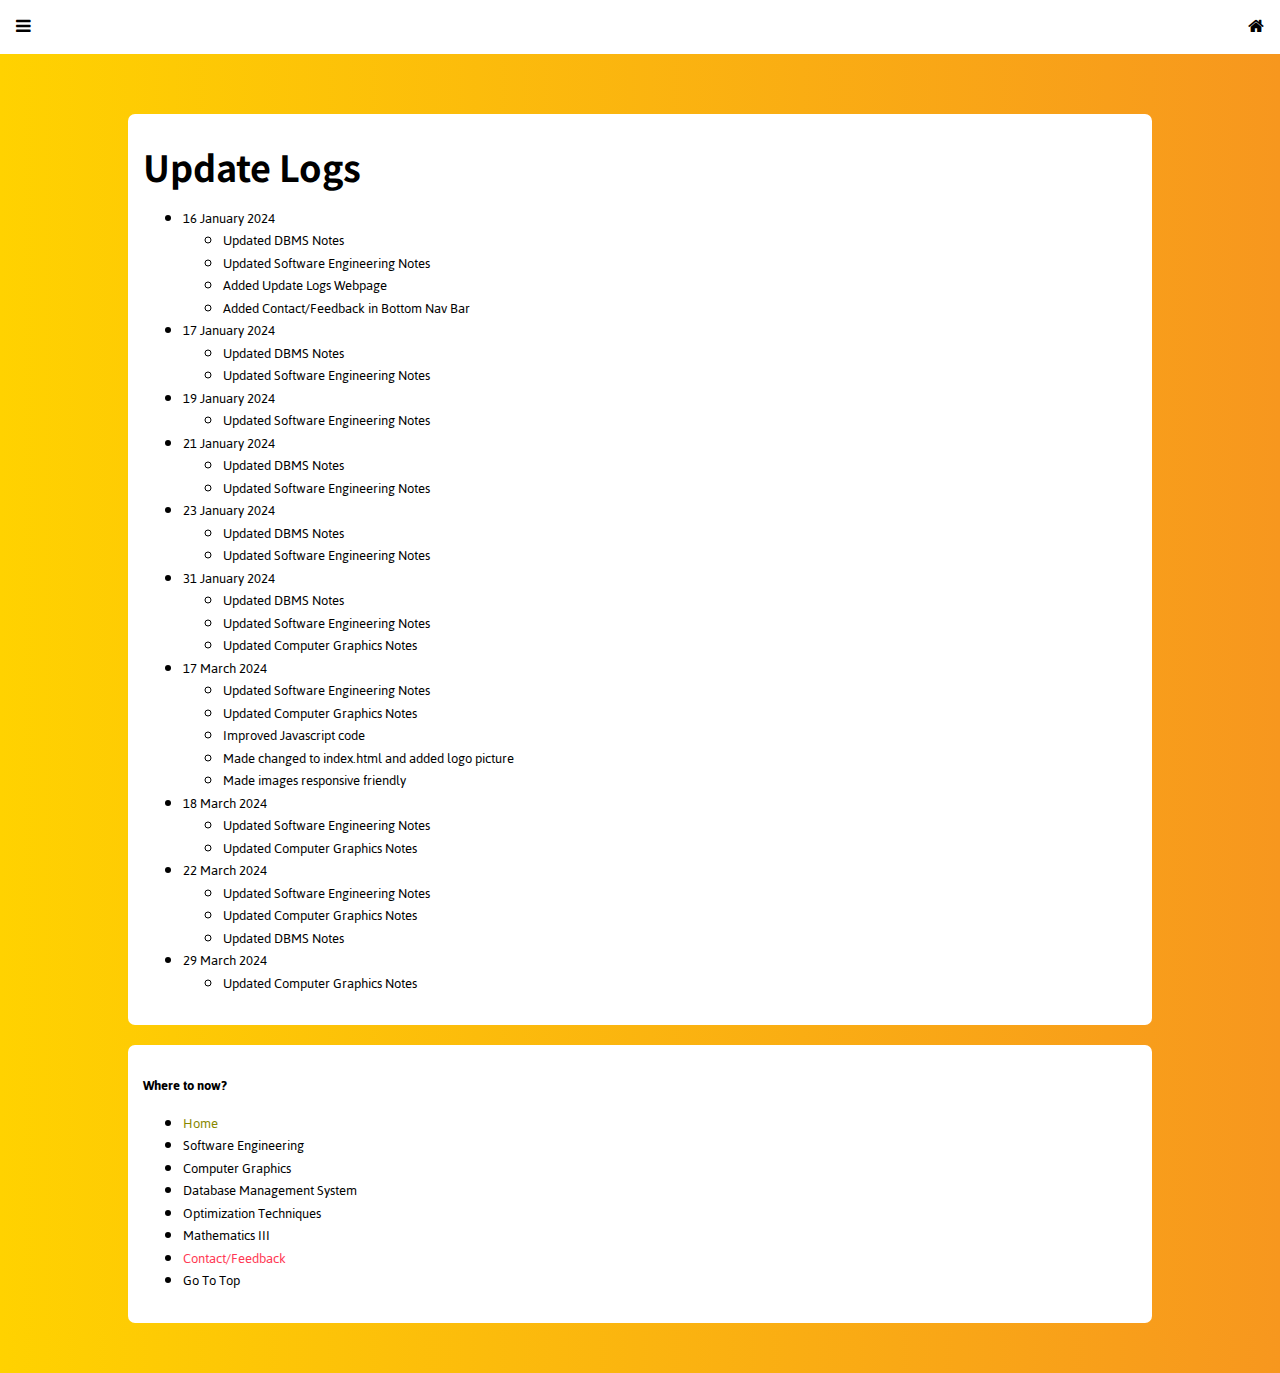
<file: logs.html>
<!DOCTYPE html>
<html lang="en">
<head>
    <meta charset="UTF-8">
    <meta name="viewport" content="width=device-width, initial-scale=1.0">
    <title>E Drive - Mohd Uvaish</title>
    <link rel="stylesheet" href="https://www.w3schools.com/w3css/4/w3.css">
    <link rel="stylesheet" href="https://cdnjs.cloudflare.com/ajax/libs/font-awesome/4.7.0/css/font-awesome.min.css">
    <link rel="stylesheet" href="pages.css" type="text/css">
    <link rel="icon" href="LogoPNG.png" type="image/x-icon">
    <link href="https://fonts.cdnfonts.com/css/studio-sans" rel="stylesheet">
    <link href='https://fonts.googleapis.com/css?family=Source Sans Pro' rel='stylesheet'>
    <link href='https://fonts.googleapis.com/css?family=Noto Sans KR' rel='stylesheet'>
    <link href="https://fonts.googleapis.com/css?family=Jaldi" rel="stylesheet">
    <style>
        body{
            background: #F7971E;
            background: -webkit-linear-gradient(to right, #FFD200, #F7971E);
            background: linear-gradient(to right, #FFD200, #F7971E);
        }
    </style>
</head>
<body>
    <div class="topnav">
        <a href="index.html" class="active"><i class="fa fa-home"></i></a>
        <div id="myLinks">
            <hr>
            <a href="index.html">Home</a>
            <a href="se.html">Software Engineering</a>
            <a href="cg.html">Computer Graphics</a>
            <a href="dbms.html">Database Management System</a>
            <a href="ot.html">Optimization Techniques</a>
            <a href="maths.html">Mathematics III</a>
            <a href="contact.html">Contact/Feedback</a>
        </div>
        <a href="javascript:void(0);" class="icon"><i class="fa fa-bars"></i>
        </a>
    </div>
    <div id="banner">
        <h1>Update Logs</h1>
        <ul>
            <li>16 January 2024
                <ul type="circle">
                    <li>Updated DBMS Notes</li>
                    <li>Updated Software Engineering Notes</li>
                    <li>Added Update Logs Webpage</li>
                    <li>Added Contact/Feedback in Bottom Nav Bar</li>
                </ul>
            </li>
            <li>17 January 2024
                <ul type="circle">
                    <li>Updated DBMS Notes</li>
                    <li>Updated Software Engineering Notes</li>
                </ul>
            </li>
            <li>19 January 2024
                <ul type="circle">
                    <li>Updated Software Engineering Notes</li>
                </ul>
            </li>
            <li>21 January 2024
                <ul type="circle">
                    <li>Updated DBMS Notes</li>
                    <li>Updated Software Engineering Notes</li>
                </ul>
            </li>
            <li>23 January 2024
                <ul type="circle">
                    <li>Updated DBMS Notes</li>
                    <li>Updated Software Engineering Notes</li>
                </ul>
            </li>
            <li>31 January 2024
                <ul type="circle">
                    <li>Updated DBMS Notes</li>
                    <li>Updated Software Engineering Notes</li>
                    <li>Updated Computer Graphics Notes</li>
                </ul>
            </li>
            <li>17 March 2024
                <ul type="circle">
                    <li>Updated Software Engineering Notes</li>
                    <li>Updated Computer Graphics Notes</li>
                    <li>Improved Javascript code</li>
                    <li>Made changed to index.html and added logo picture</li>
                    <li>Made images responsive friendly</li>
                </ul>
            </li>
            <li>18 March 2024
                <ul type="circle">
                    <li>Updated Software Engineering Notes</li>
                    <li>Updated Computer Graphics Notes</li>
                </ul>
            </li>
            <li>22 March 2024
                <ul type="circle">
                    <li>Updated Software Engineering Notes</li>
                    <li>Updated Computer Graphics Notes</li>
                    <li>Updated DBMS Notes</li>
                </ul>
            </li>
            <li>29 March 2024
                <ul type="circle">
                    <li>Updated Computer Graphics Notes</li>
                </ul>
            </li>
        </ul>
    </div>
    <div id="banner">
        <p><strong>Where to now?</strong></p>
        <ul>
            <li><a style="color:#888800;"href="index.html"> Home</a></li>
            <li><a href="se.html">Software Engineering</a></li>
            <li><a href="cg.html">Computer Graphics</a></li>
            <li><a href="dbms.html">Database Management System</a></li>
            <li><a href="ot.html">Optimization Techniques</a></li>
            <li><a href="maths.html">Mathematics III</a></li>
            <li><a style="color: #ff3853;"href="contact.html">Contact/Feedback</a></li>
            <li><a href="#">Go To Top</a></li>
    </ul>
    </div>
    <div id="banner" style="opacity: 0;"></div>
    <script src="script.js"></script>
</body>
</html>
</file>
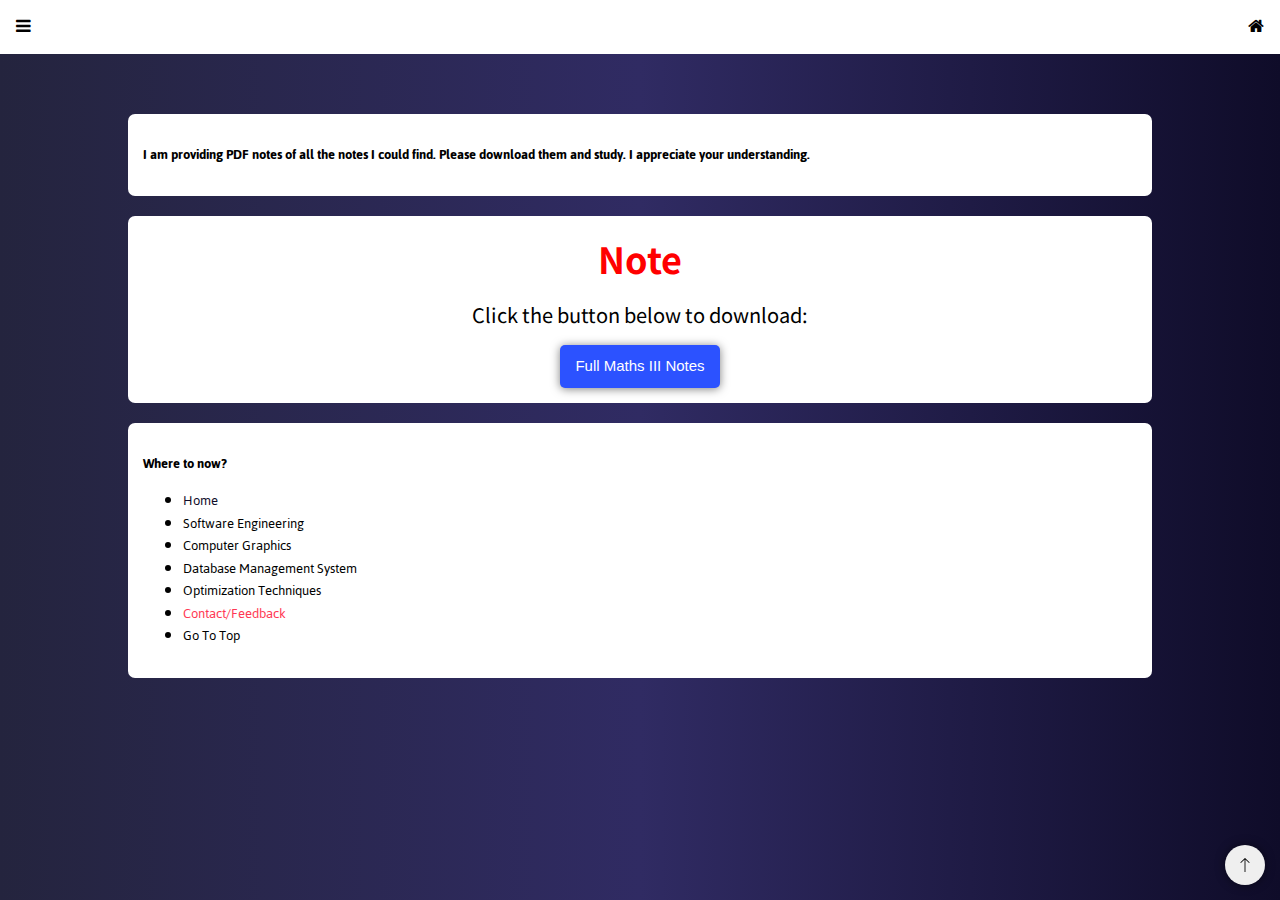
<file: maths.html>
<!DOCTYPE html>
<html lang="en">
<head>
    <meta charset="UTF-8">
    <meta name="viewport" content="width=device-width, initial-scale=1.0">
    <title>Maths | E Drive - Mohd Uvaish</title>
    <link rel="stylesheet" href="https://www.w3schools.com/w3css/4/w3.css">
    <link rel="stylesheet" href="https://cdnjs.cloudflare.com/ajax/libs/font-awesome/4.7.0/css/font-awesome.min.css">
    <link rel="stylesheet" href="pages.css" type="text/css">
    <link rel="icon" href="LogoPNG.png" type="image/x-icon">
    <link href="https://fonts.cdnfonts.com/css/studio-sans" rel="stylesheet">
    <link href='https://fonts.googleapis.com/css?family=Source Sans Pro' rel='stylesheet'>
    <link href='https://fonts.googleapis.com/css?family=Noto Sans KR' rel='stylesheet'>
    <link href="https://fonts.googleapis.com/css?family=Jaldi" rel="stylesheet">
    <style>
        body{
            background: #0f0c29; 
            background: -webkit-linear-gradient(to right, #24243e, #302b63, #0f0c29);  
            background: linear-gradient(to right, #24243e, #302b63, #0f0c29);

        }
    </style>
</head>
<body>
    <div class="onTop">
        <button class="button-ontop" onclick='window.scrollTo({top: 0, behavior: "smooth"});'>
            <img src="images/arrow.svg">
        </button>
    </div>
    <div class="topnav">
        <a href="index.html" class="active"><i class="fa fa-home"></i></a>
        <div id="myLinks">
            <hr>
            <a href="index.html">Home</a>
            <a href="se.html">Software Engineering</a>
            <a href="cg.html">Computer Graphics</a>
            <a href="dbms.html">Database Management System</a>
            <a href="ot.html">Optimization Techniques</a>
            <a href="contact.html">Contact/Feedback</a>
        </div>
        <a href="javascript:void(0);" class="icon"><i class="fa fa-bars"></i>
        </a>
    </div>
    <div id="banner">
        <p><strong>
            I am providing PDF notes of all the notes I could find. Please download them and study. I appreciate your understanding.</strong></p>
    </div>
    <div id="banner" style="
    
    display: flex;
    flex-direction: column;
    gap: 15px;
    justify-content: center;
    align-items: center;

    ">
        <h1 style="color:red; padding: 0; margin: 0;">Note</h1>
        <h4 style="text-align: center; padding: 0; margin: 0;">Click the button below to download:</h4>
        <button class="download-button" onclick="downloadPDF('https://raw.githubusercontent.com/itsmeprinceyt/e-drive/main/PDF/Maths_4th_Sem_notes.pdf')">Full Maths III Notes</button>
    </div>
    <div id="banner">
        <p><strong>Where to now?</strong></p>
        <ul>
            <li><a style="color:#0f0c29;"href="index.html"> Home</a></li>
            <li><a href="se.html">Software Engineering</a></li>
            <li><a href="cg.html">Computer Graphics</a></li>
            <li><a href="dbms.html">Database Management System</a></li>
            <li><a href="ot.html">Optimization Techniques</a></li>
            <li><a style="color: #ff3853;"href="contact.html">Contact/Feedback</a></li>
            <li><a href="#">Go To Top</a></li>
    </ul>
    </div>
    <div id="banner" style="opacity: 0;"></div>
    <script src="script.js"></script>
</body>
</html>
</file>
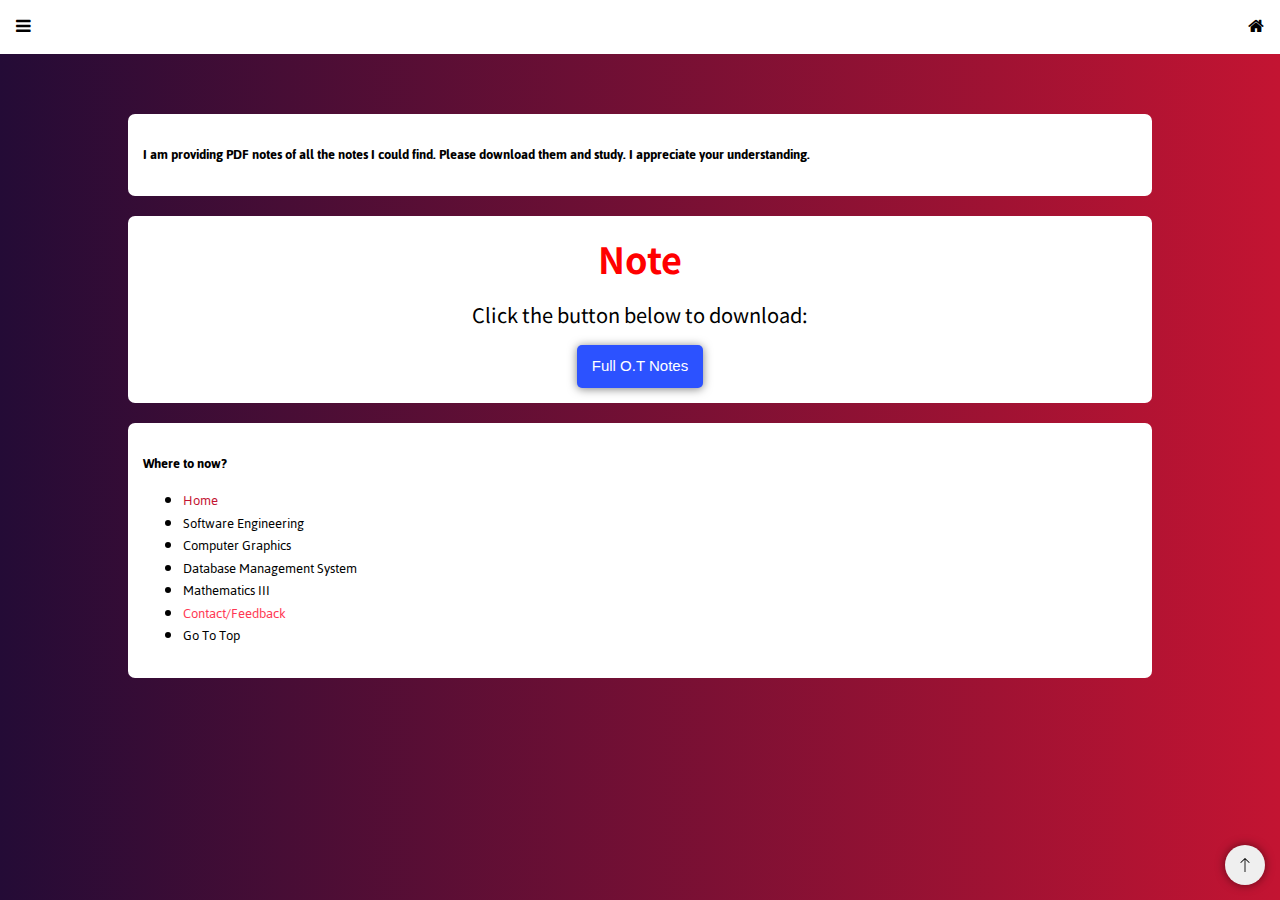
<file: ot.html>
<!DOCTYPE html>
<html lang="en">
<head>
    <meta charset="UTF-8">
    <meta name="viewport" content="width=device-width, initial-scale=1.0">
    <title>OT | E Drive - Mohd Uvaish</title>
    <link rel="stylesheet" href="https://www.w3schools.com/w3css/4/w3.css">
    <link rel="stylesheet" href="https://cdnjs.cloudflare.com/ajax/libs/font-awesome/4.7.0/css/font-awesome.min.css">
    <link rel="stylesheet" href="pages.css" type="text/css">
    <link rel="icon" href="LogoPNG.png" type="image/x-icon">
    <link href="https://fonts.cdnfonts.com/css/studio-sans" rel="stylesheet">
    <link href='https://fonts.googleapis.com/css?family=Source Sans Pro' rel='stylesheet'>
    <link href='https://fonts.googleapis.com/css?family=Noto Sans KR' rel='stylesheet'>
    <link href="https://fonts.googleapis.com/css?family=Jaldi" rel="stylesheet">
    <style>
        body{
            background: #c31432; 
            background: -webkit-linear-gradient(to right, #240b36, #c31432);  
            background: linear-gradient(to right, #240b36, #c31432);
        }
    </style>
</head>
<body>
    <div class="onTop">
        <button class="button-ontop" onclick='window.scrollTo({top: 0, behavior: "smooth"});'>
            <img src="images/arrow.svg">
        </button>
    </div>
    <div class="topnav">
        <a href="index.html" class="active"><i class="fa fa-home"></i></a>
        <div id="myLinks">
            <hr>
            <a href="index.html">Home</a>
            <a href="se.html">Software Engineering</a>
            <a href="cg.html">Computer Graphics</a>
            <a href="dbms.html">Database Management System</a>
            <a href="maths.html">Maths III</a>
            <a href="contact.html">Contact/Feedback</a>
        </div>
        <a href="javascript:void(0);" class="icon"><i class="fa fa-bars"></i>
        </a>
    </div>
    <div id="banner">
        <p><strong>
            I am providing PDF notes of all the notes I could find. Please download them and study. I appreciate your understanding.</strong></p>
    </div>
    <div id="banner" style="
    
    display: flex;
    flex-direction: column;
    gap: 15px;
    justify-content: center;
    align-items: center;

    ">
        <h1 style="color:red; padding: 0; margin: 0;">Note</h1>
        <h4 style="text-align: center; padding: 0; margin: 0;">Click the button below to download:</h4>
        <button class="download-button" onclick="downloadPDF('https://raw.githubusercontent.com/itsmeprinceyt/e-drive/main/PDF/OT_4th_Sem_notes.pdf')">Full O.T Notes</button>
    </div>

    <div id="banner">
        <p><strong>Where to now?</strong></p>
        <ul>
            <li><a style="color:#c31432;"href="index.html"> Home</a></li>
            <li><a href="se.html">Software Engineering</a></li>
            <li><a href="cg.html">Computer Graphics</a></li>
            <li><a href="dbms.html">Database Management System</a></li>
            <li><a href="maths.html">Mathematics III</a></li>
            <li><a style="color: #ff3853;"href="contact.html">Contact/Feedback</a></li>
            <li><a href="#">Go To Top</a></li>
    </ul>
    </div>
    <div id="banner" style="opacity: 0;"></div>
    <script src="script.js"></script>
</body>
</html>
</file>
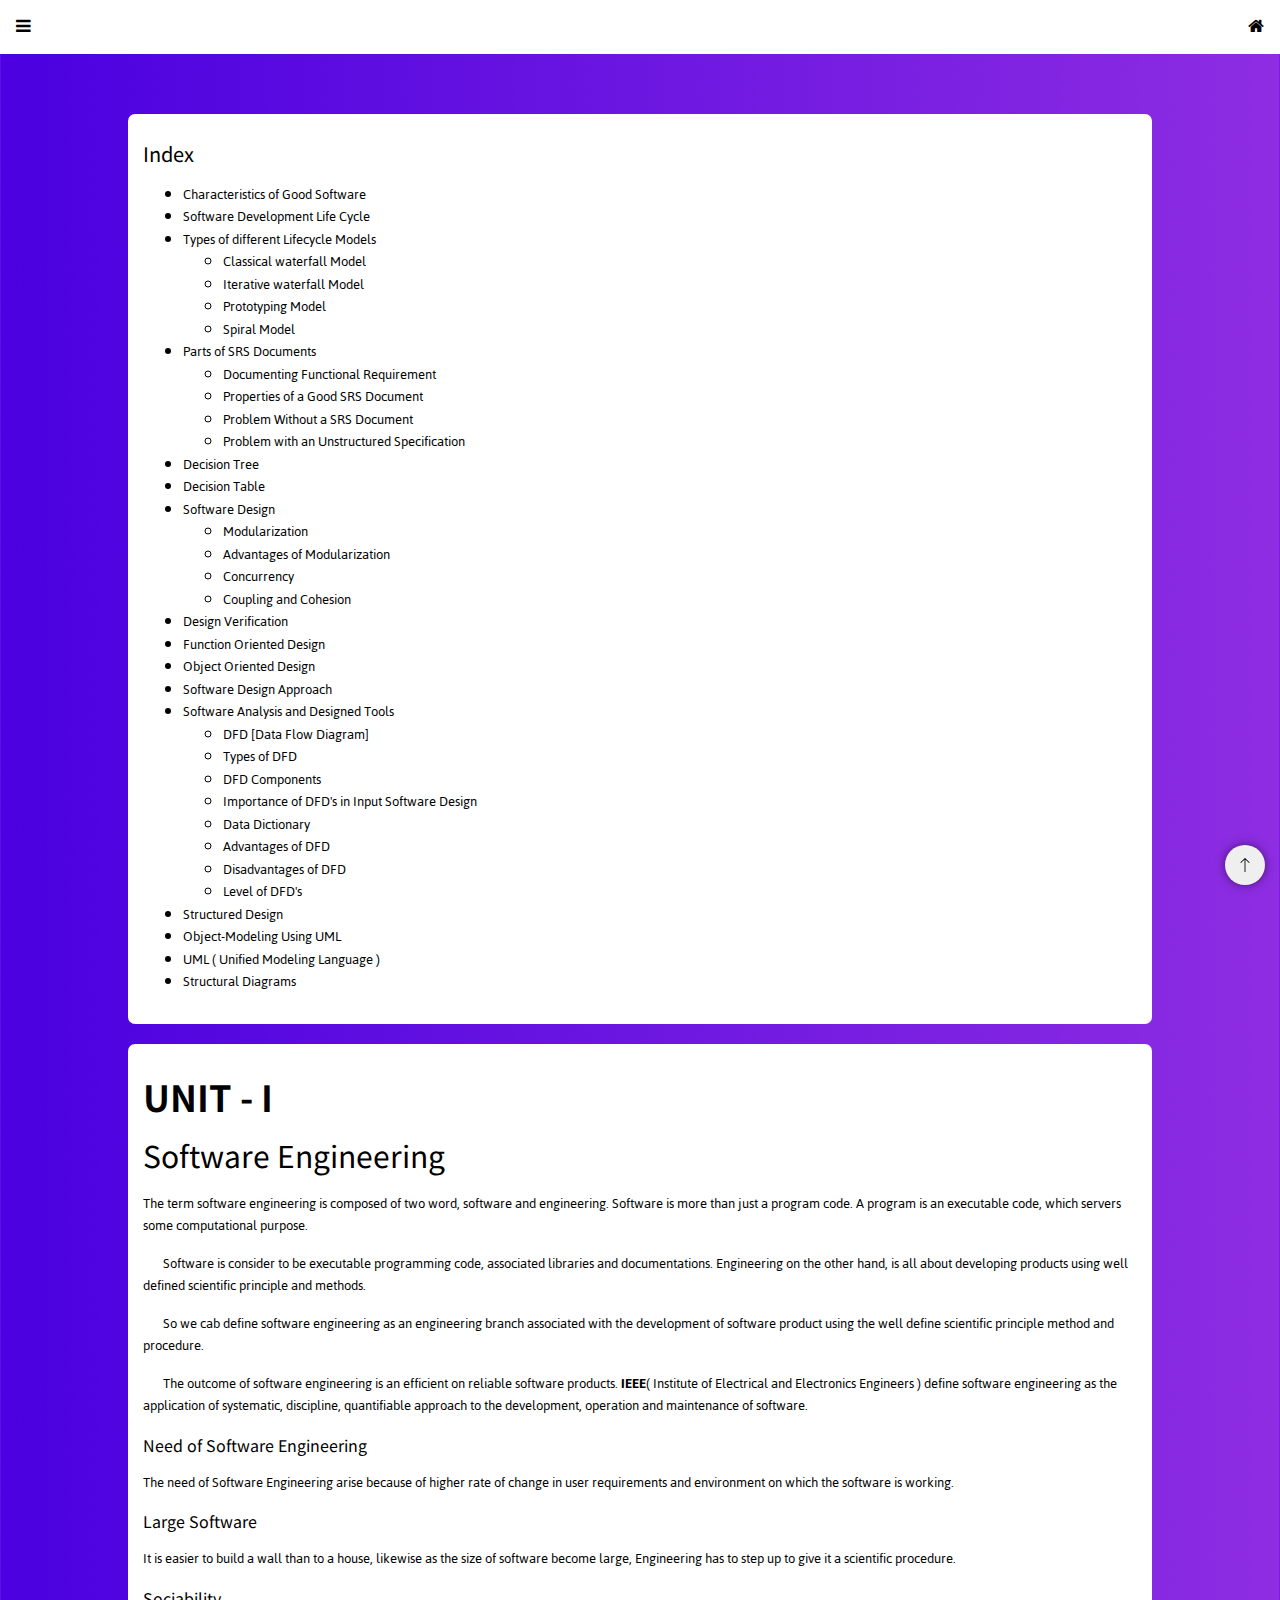
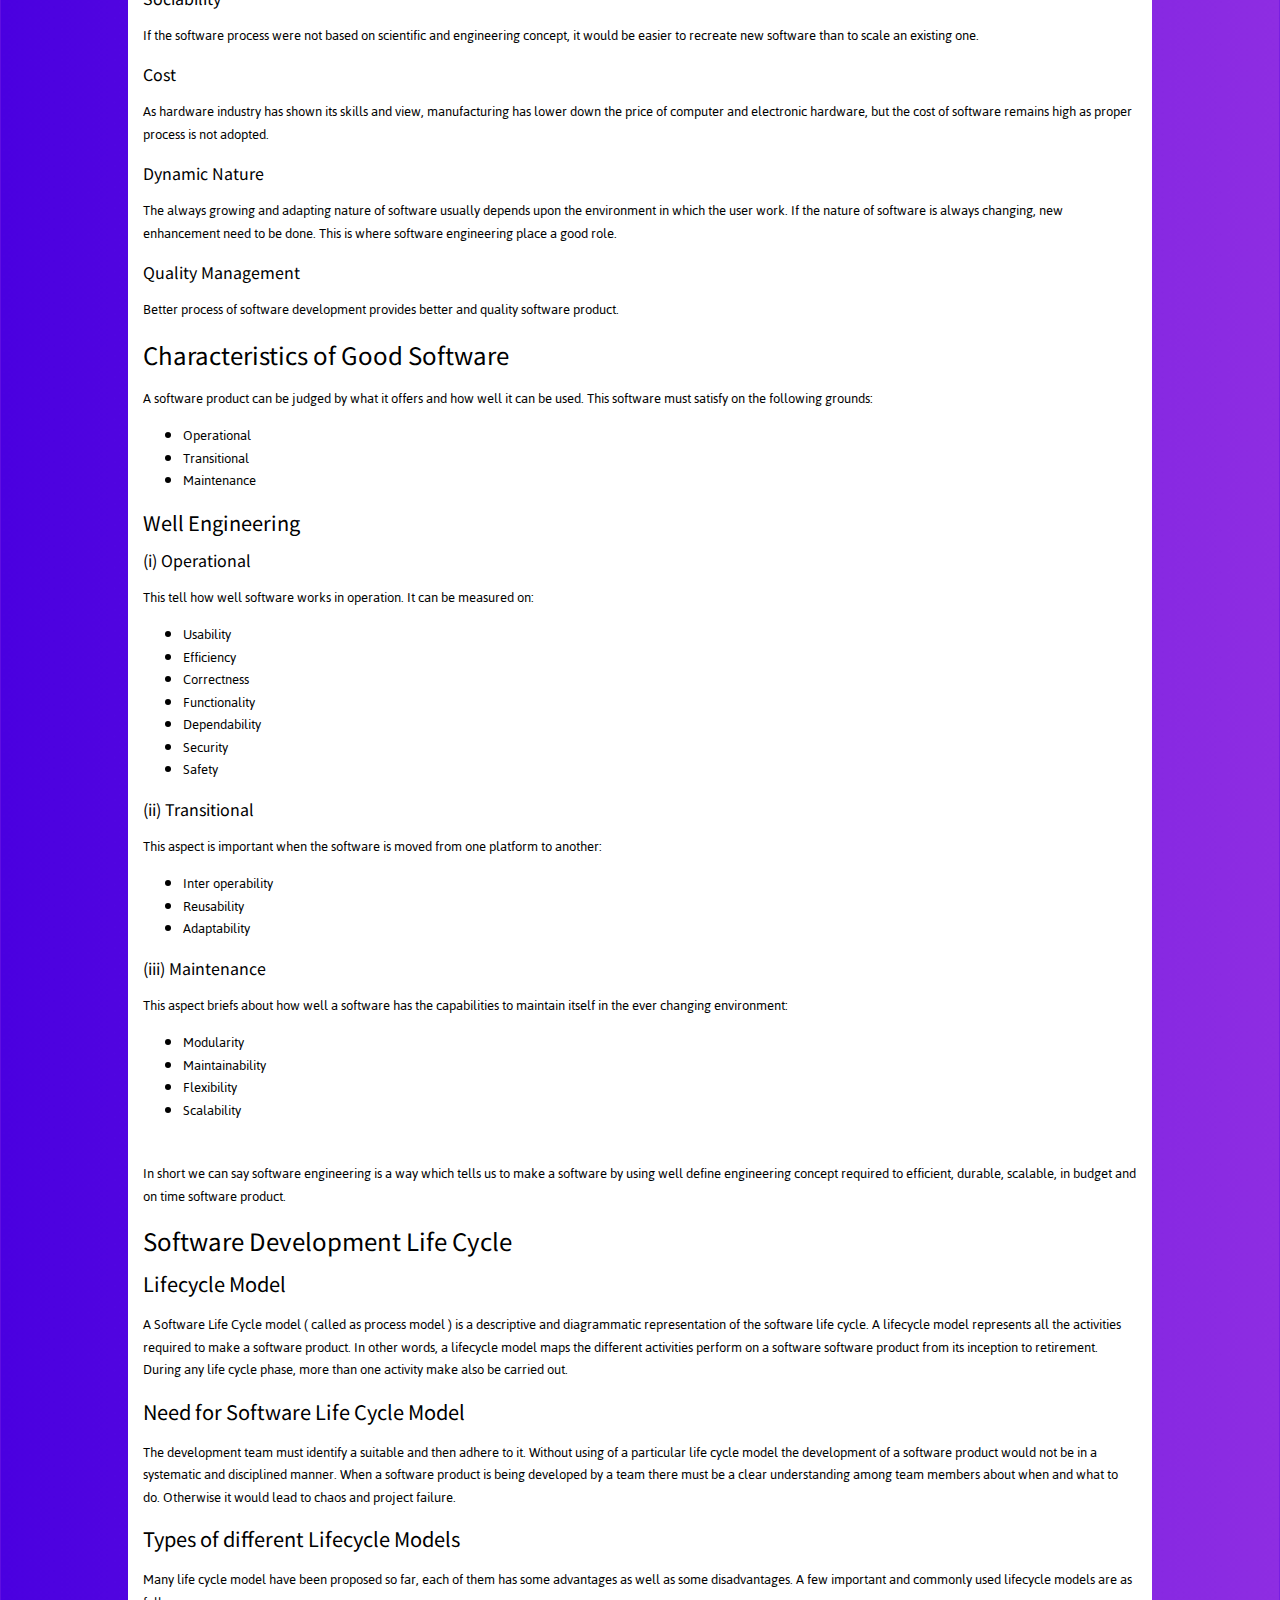
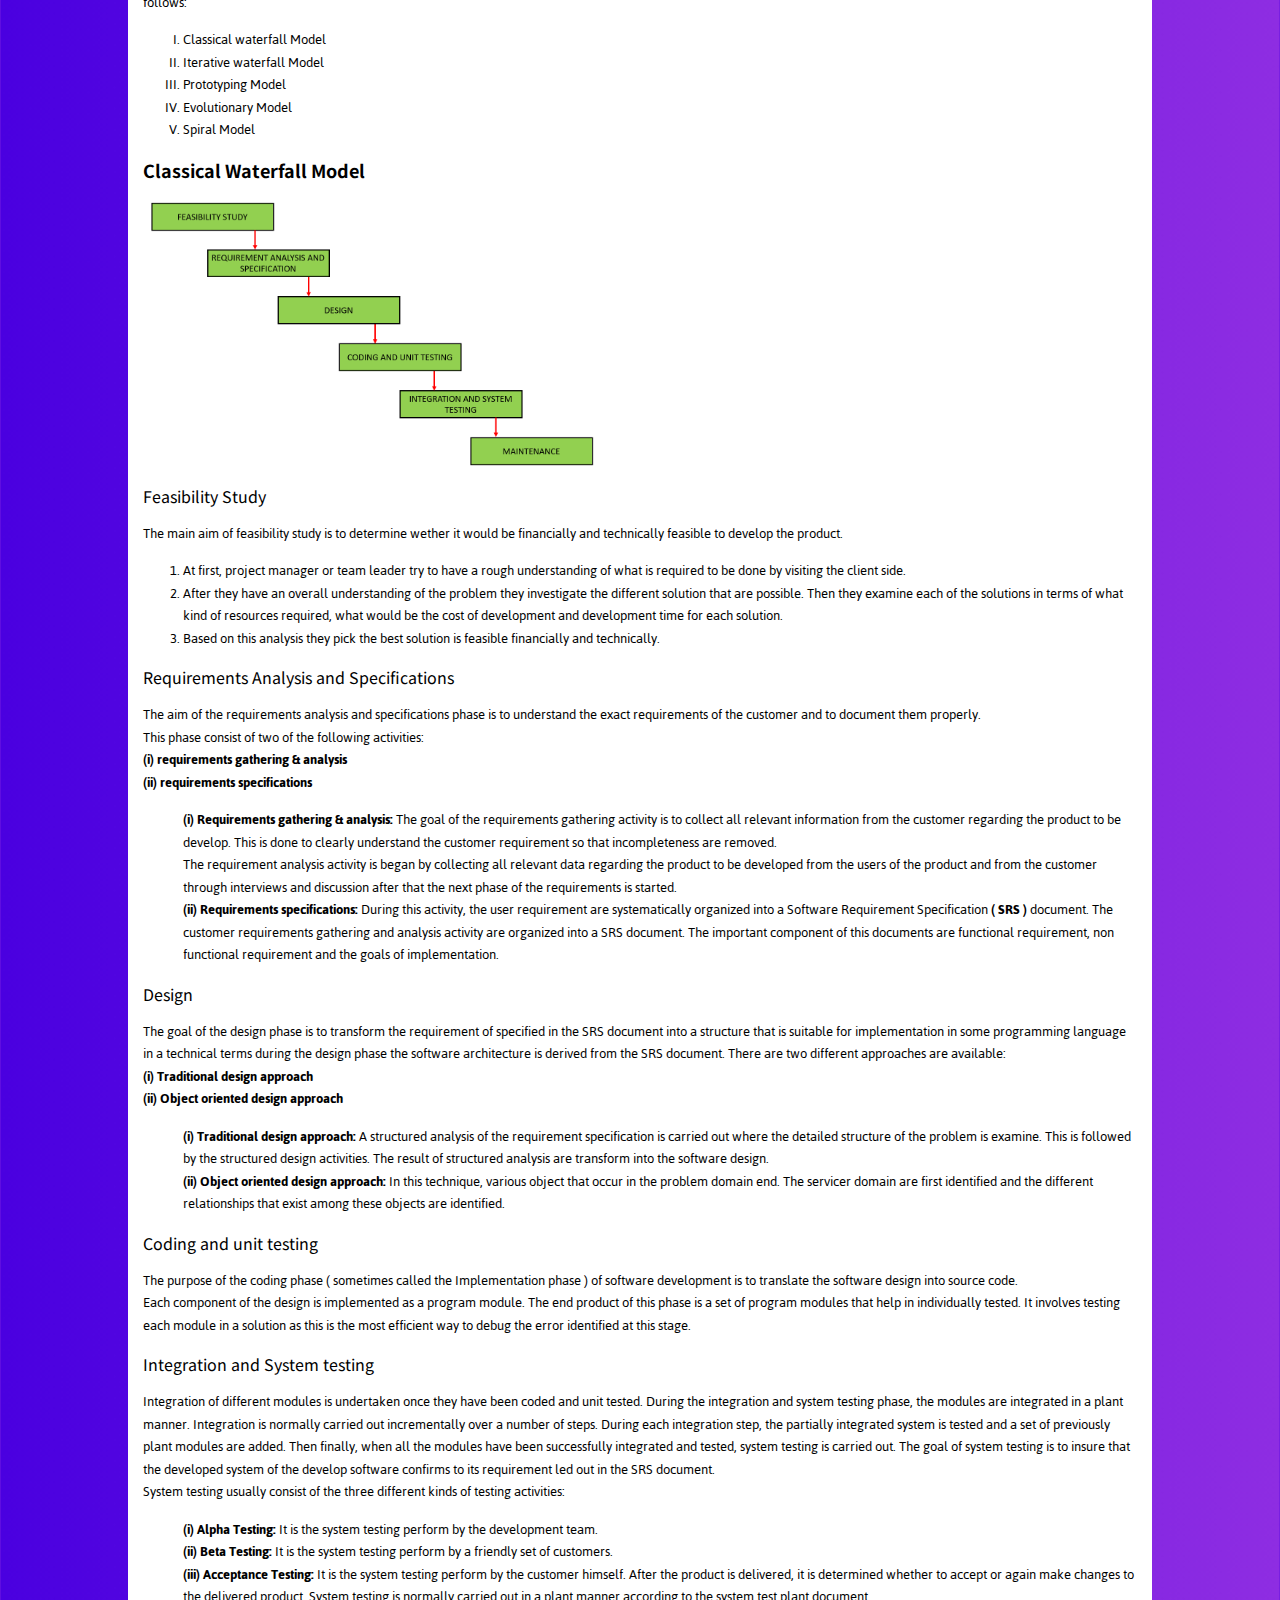
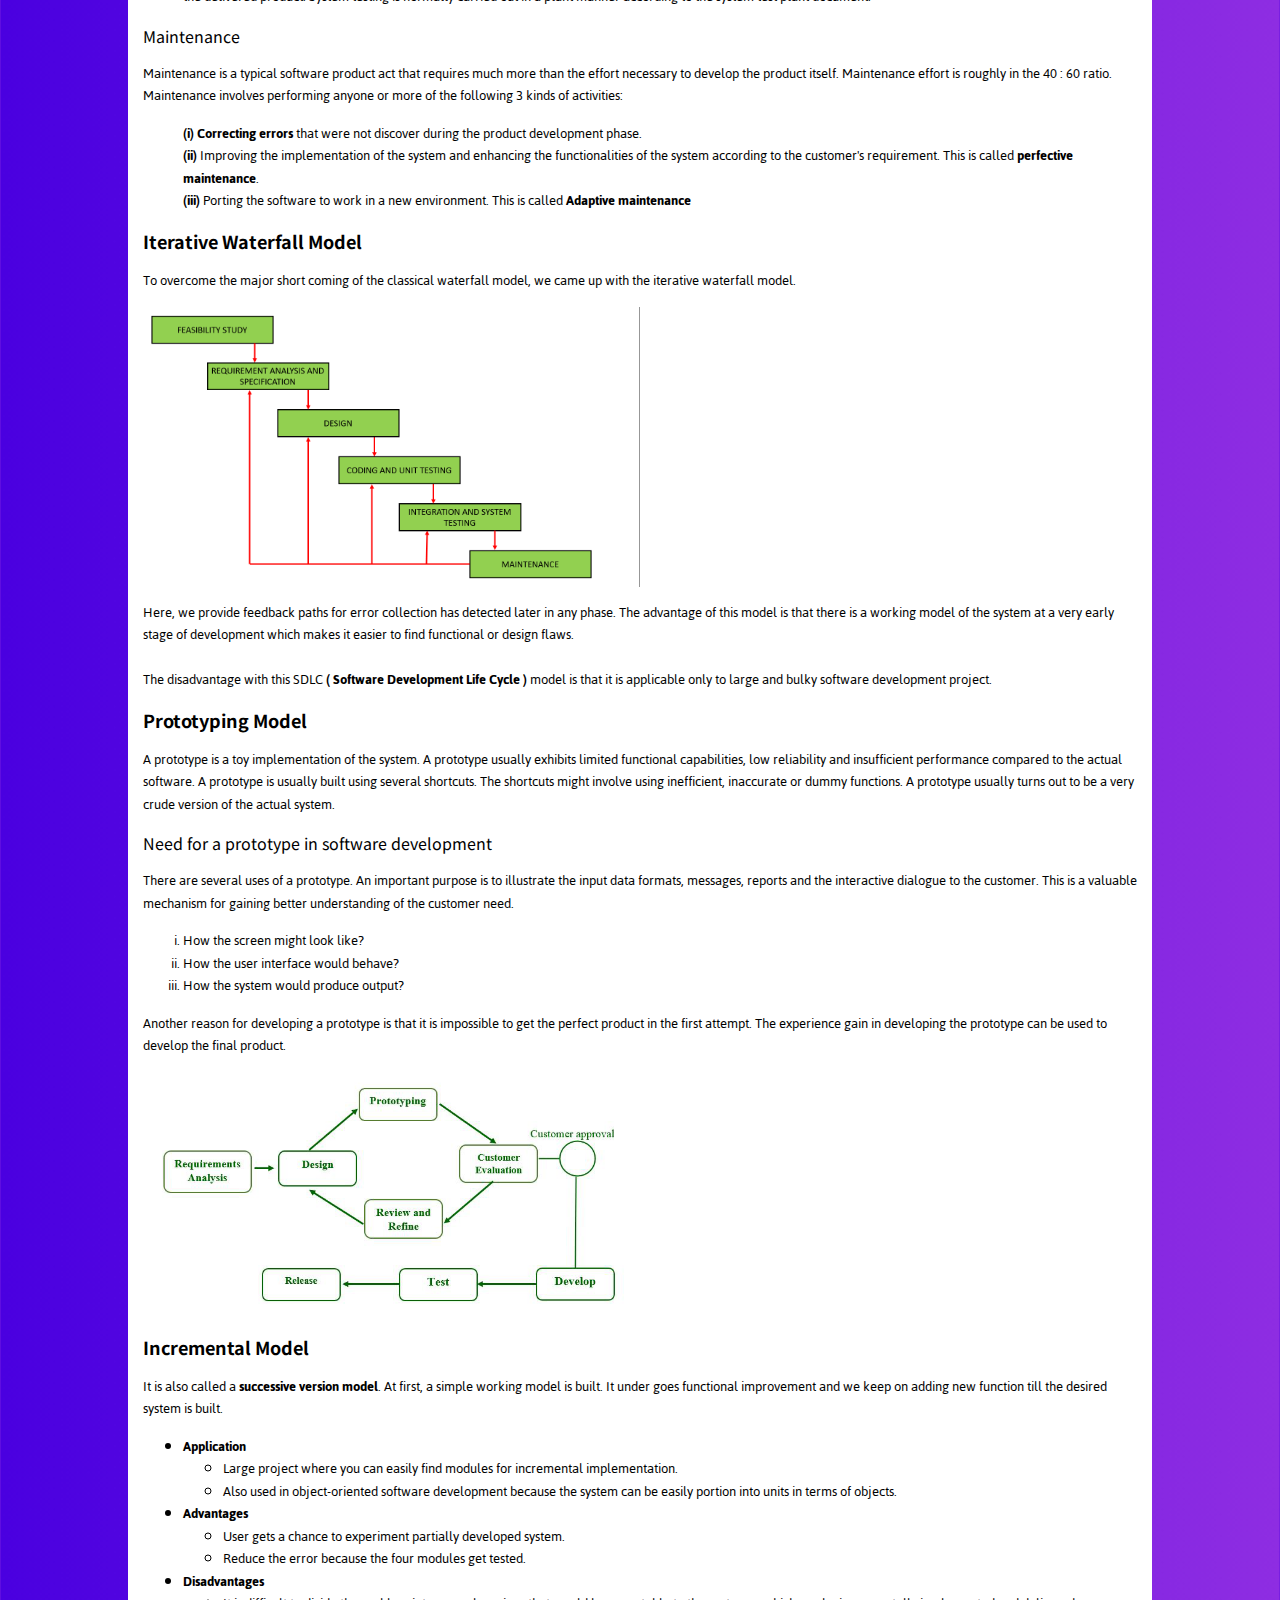
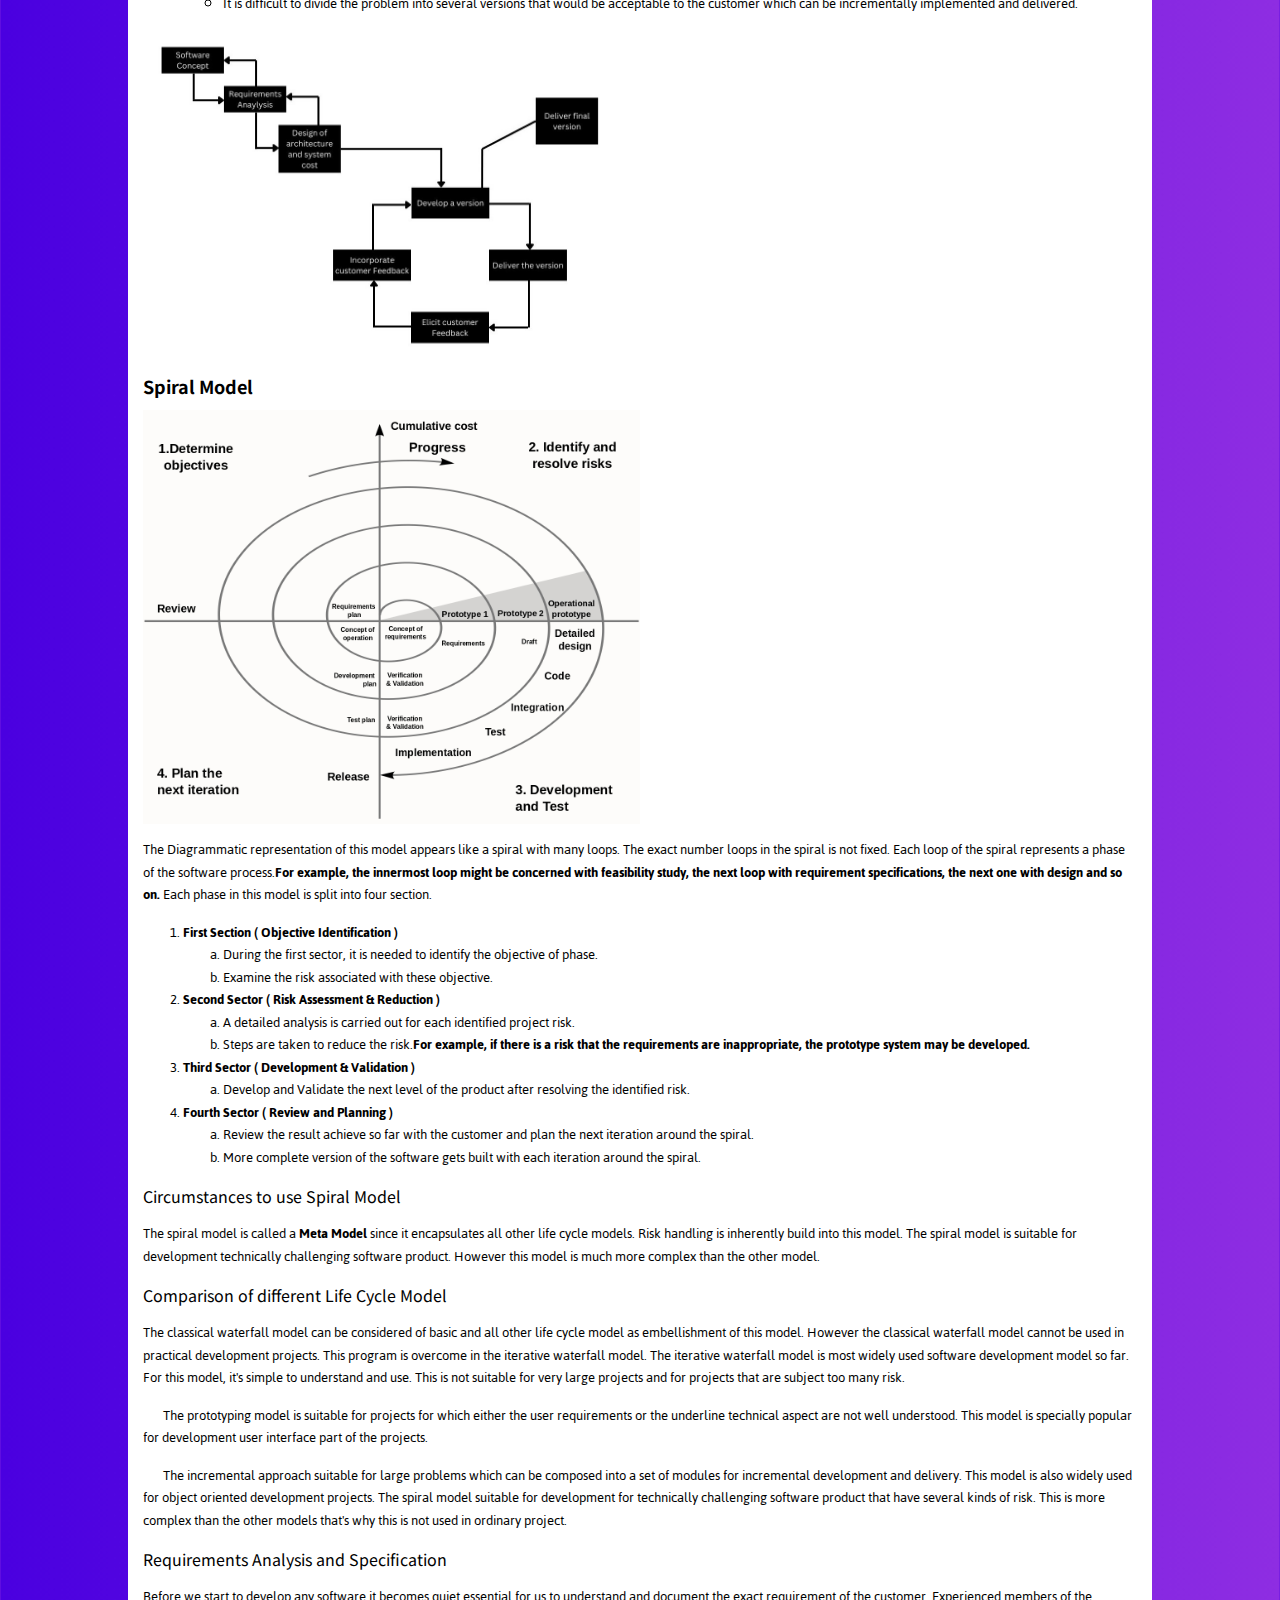
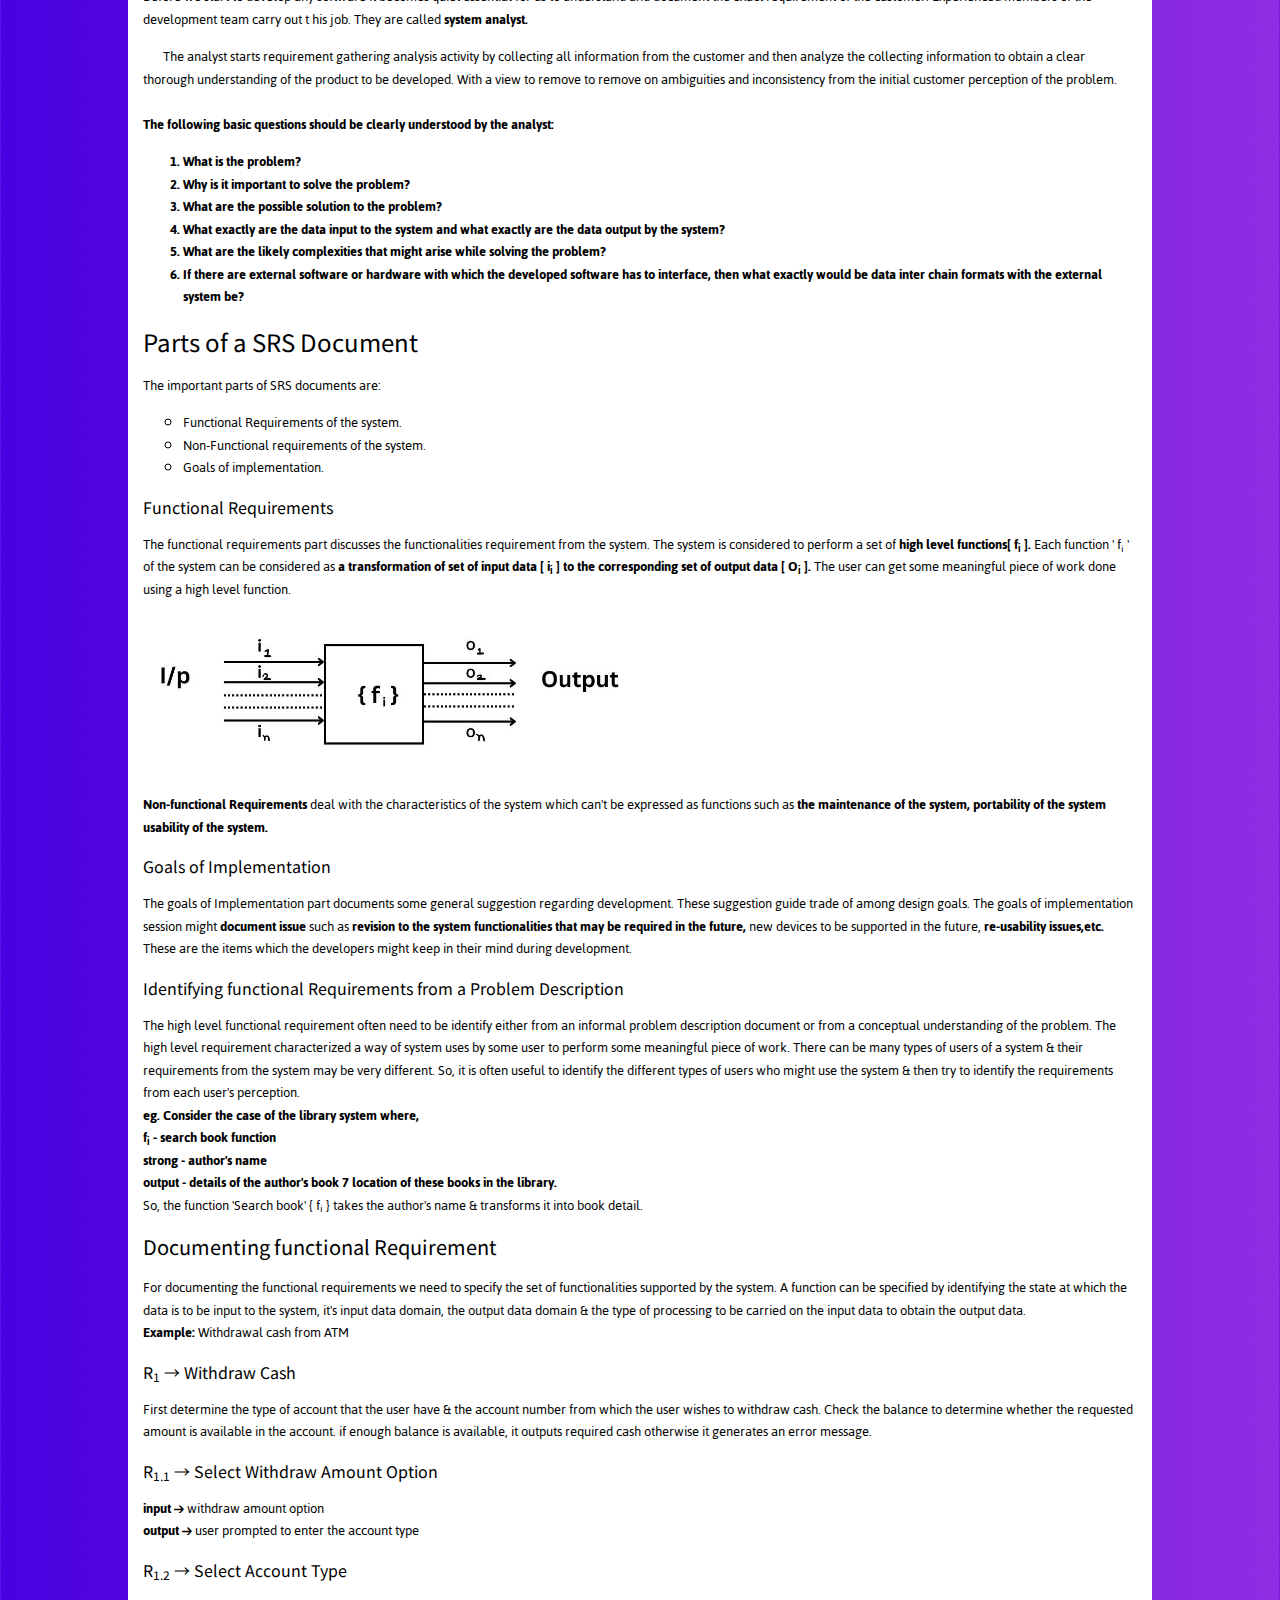
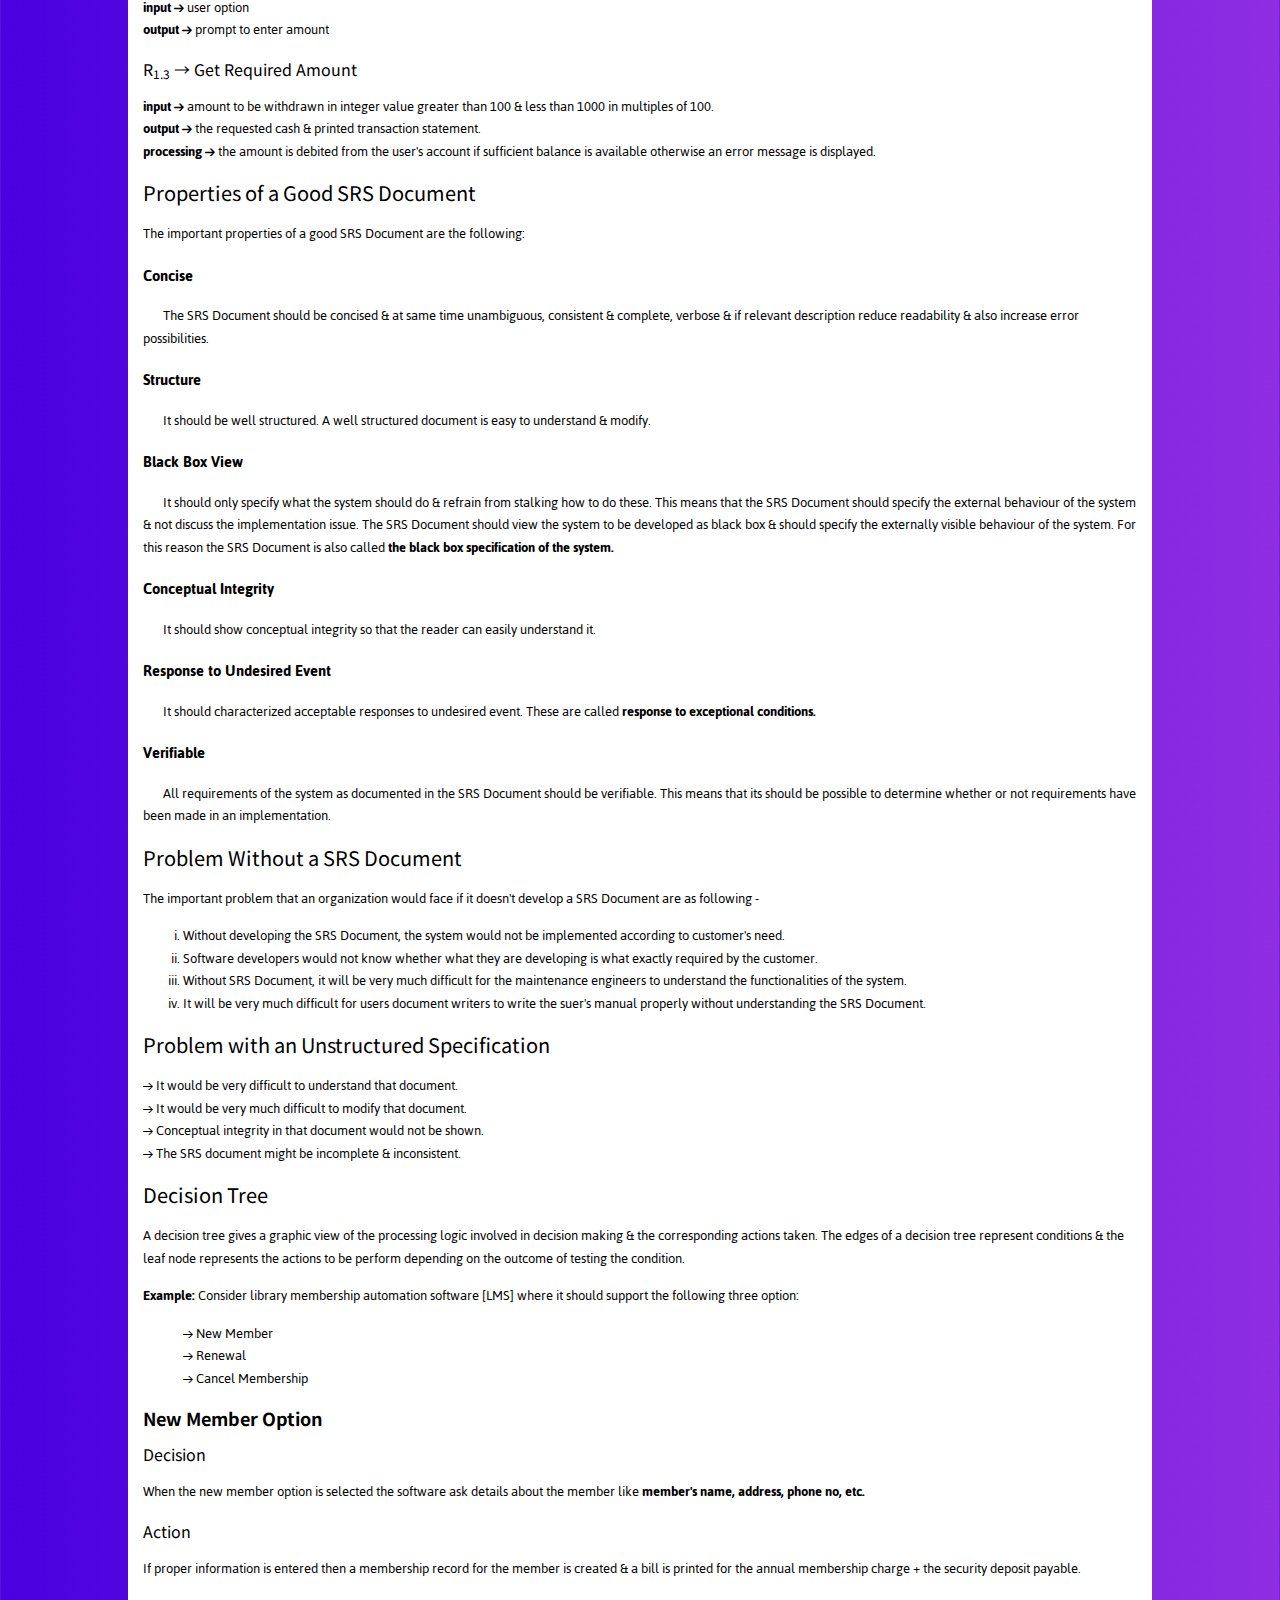
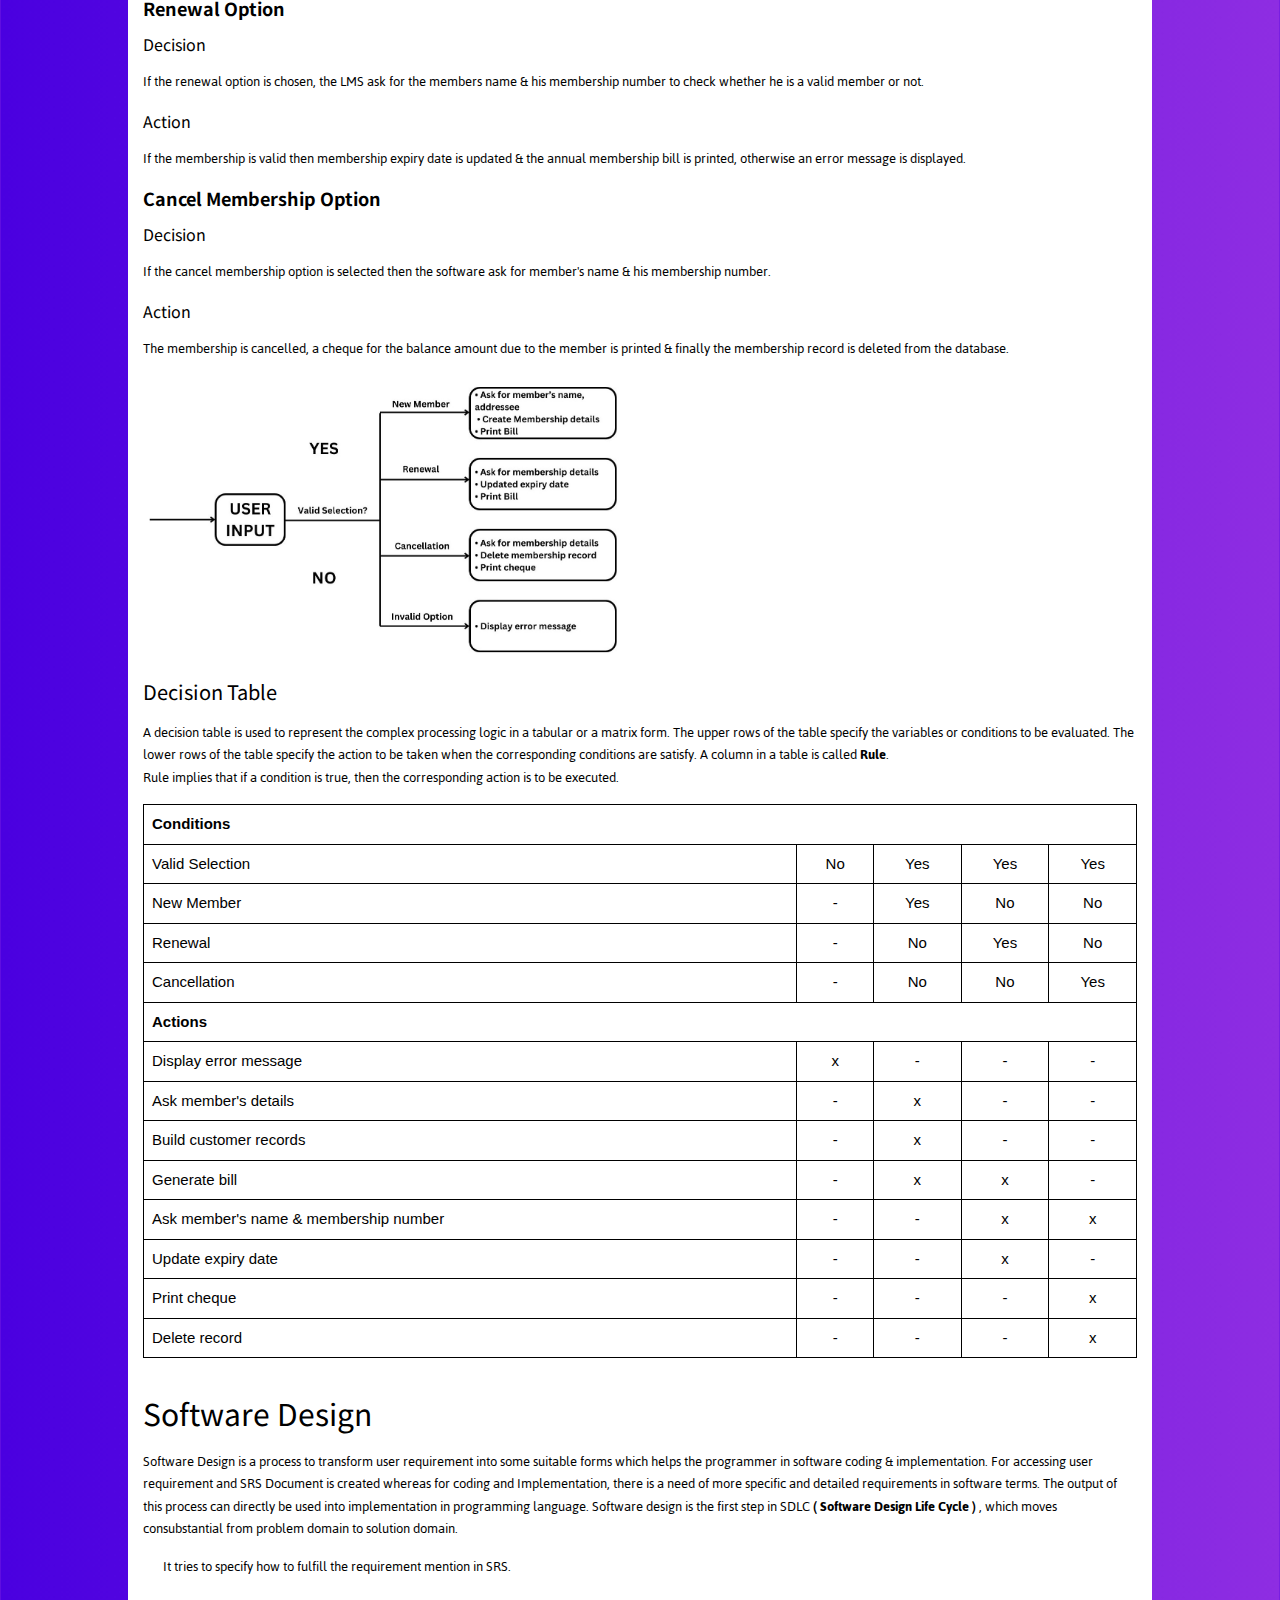
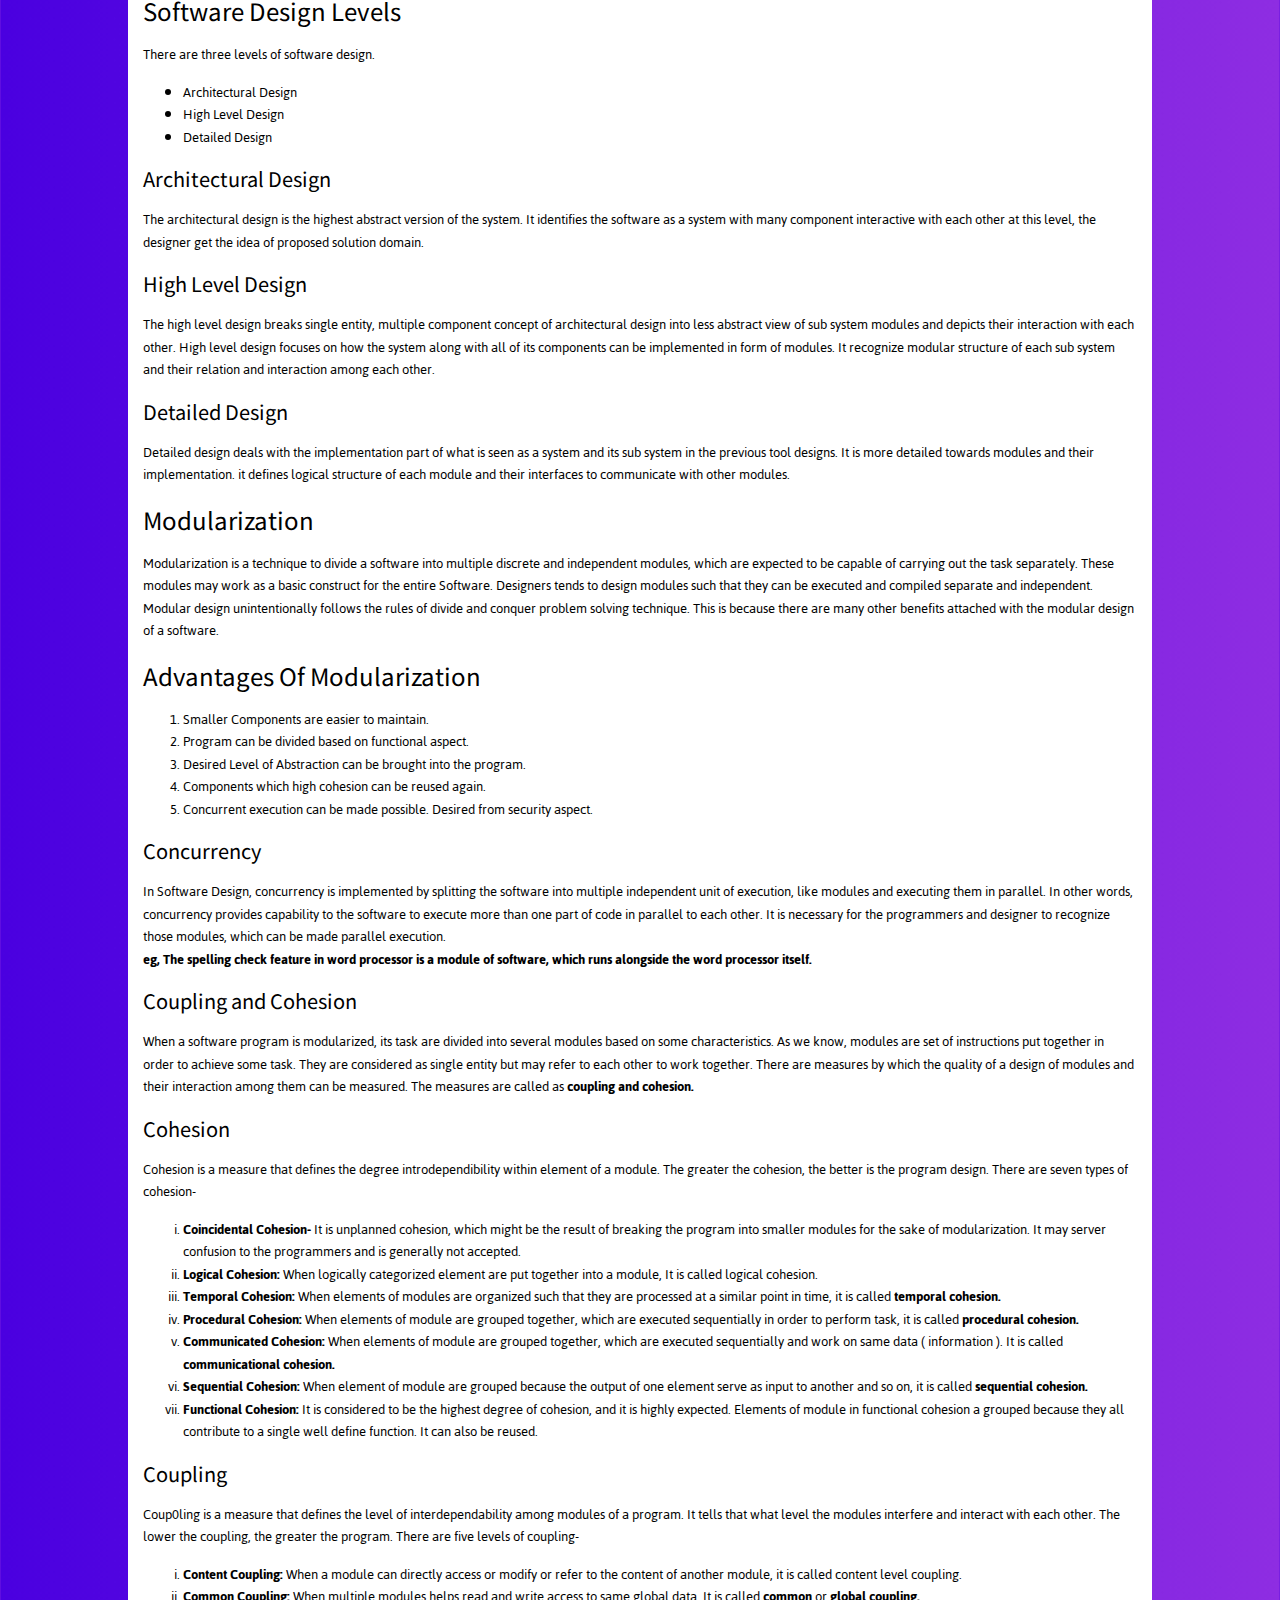
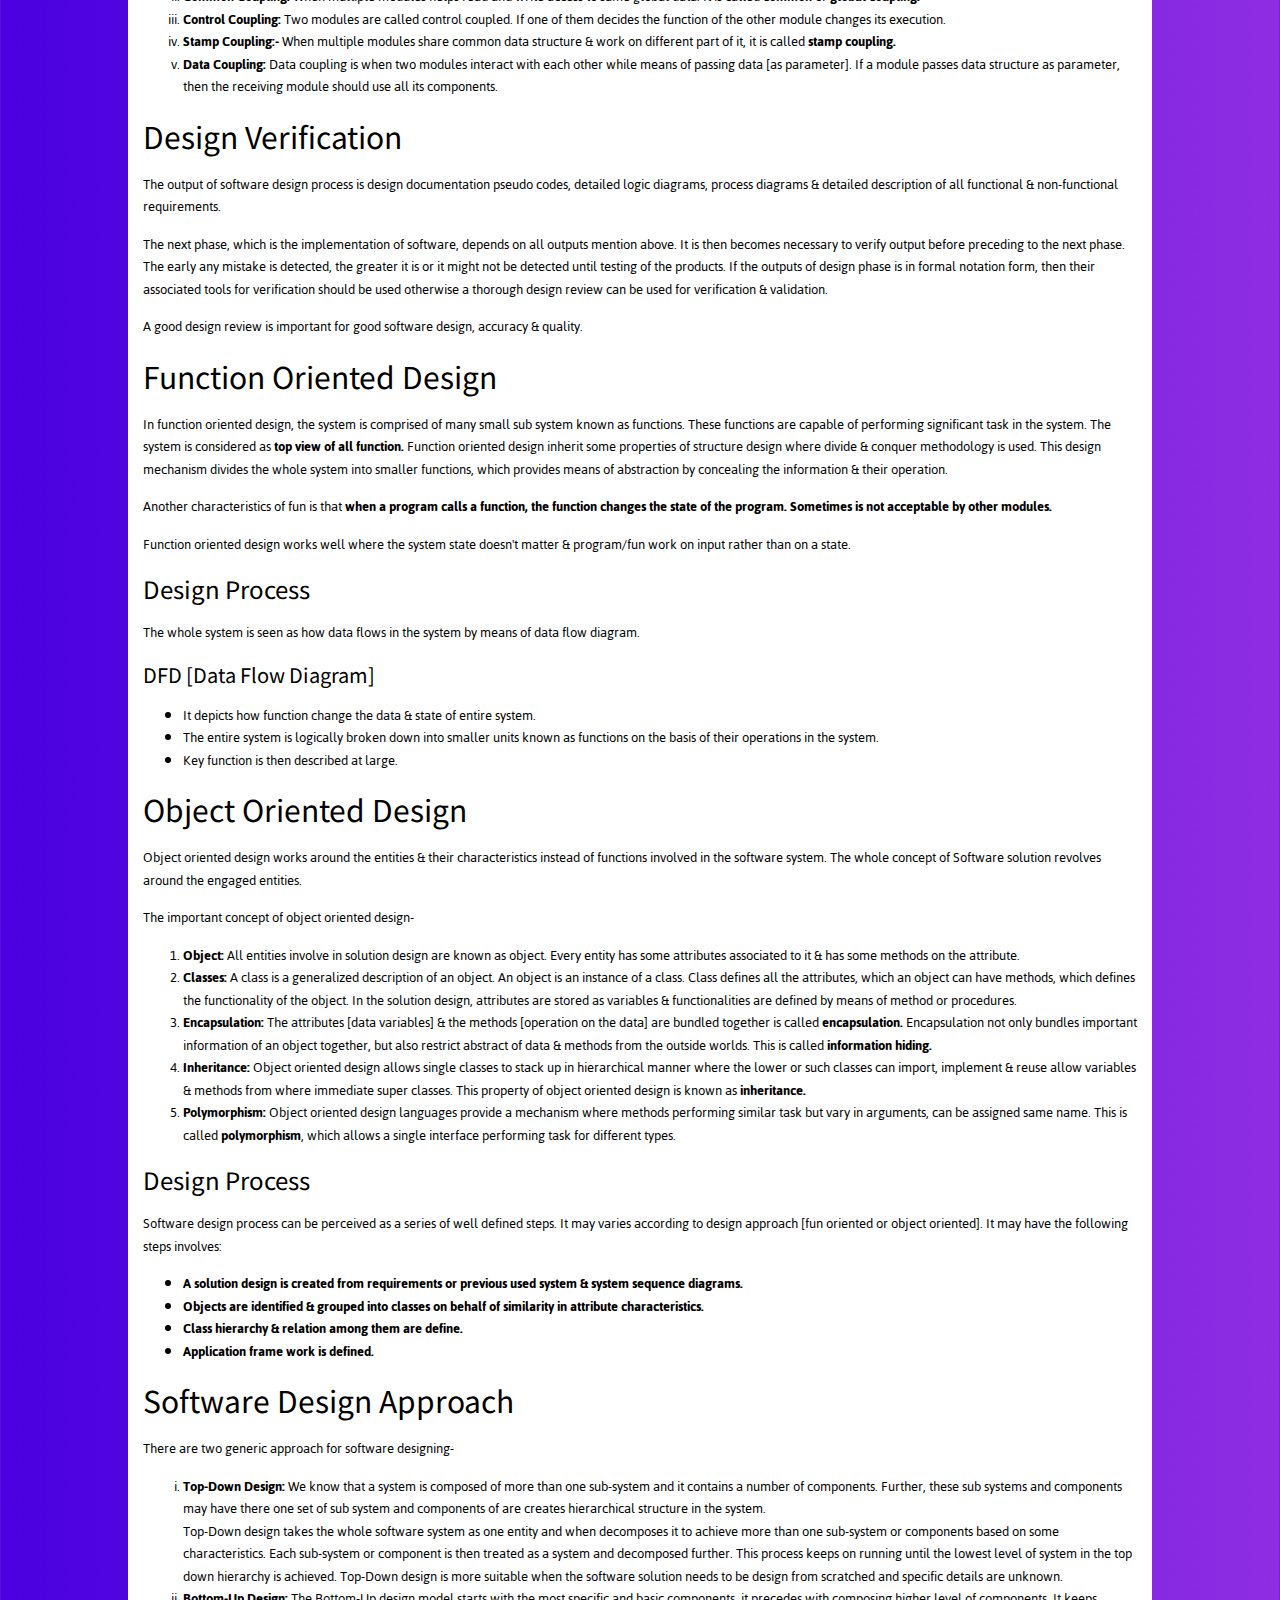
<file: se.html>
<!DOCTYPE html>
<html lang="en">
<head>
    <meta charset="UTF-8">
    <meta name="viewport" content="width=device-width, initial-scale=1.0">
    <title>Software Engineering | E Drive - Mohd Uvaish</title>
    <link rel="stylesheet" href="https://www.w3schools.com/w3css/4/w3.css">
    <link rel="stylesheet" href="https://cdnjs.cloudflare.com/ajax/libs/font-awesome/4.7.0/css/font-awesome.min.css">
    <link rel="stylesheet" href="pages.css" type="text/css">
    <link rel="icon" href="LogoPNG.png" type="image/x-icon">
    <link href="https://fonts.cdnfonts.com/css/studio-sans" rel="stylesheet">
    <link href='https://fonts.googleapis.com/css?family=Source Sans Pro' rel='stylesheet'>
    <link href='https://fonts.googleapis.com/css?family=Noto Sans KR' rel='stylesheet'>
    <link href="https://fonts.googleapis.com/css?family=Jaldi" rel="stylesheet">
    <style>
        body{
            background: #8E2DE2; 
            background: -webkit-linear-gradient(to right, #4A00E0, #8E2DE2);  
            background: linear-gradient(to right, #4A00E0, #8E2DE2);
        }
        
    </style>
</head>
<body>
    <div class="onTop">
        <button class="button-ontop" onclick='window.scrollTo({top: 0, behavior: "smooth"});'>
            <img src="images/arrow.svg">
        </button>
    </div>
    <div class="topnav">
        <a href="index.html" class="active"><i class="fa fa-home"></i></a>
        <div id="myLinks">
            <hr>
            <a href="index.html">Home</a>
            <a href="cg.html">Computer Graphics</a>
            <a href="dbms.html">Database Management System</a>
            <a href="ot.html">Optimization Techniques</a>
            <a href="maths.html">Maths III</a>
            <a href="contact.html">Contact/Feedback</a>
        </div>
        <a href="javascript:void(0);" class="icon"><i class="fa fa-bars"></i>
        </a>
    </div>
    <div id="banner">
        <h4>Index</h4>
        <ul>
            <li><a href="#char">Characteristics of Good Software</li>
                <li><a href="#cycle">Software Development Life Cycle</a></li>
                <li><a href="#types_models">Types of different Lifecycle Models</a>
                <ul >
                    <li><a href="#cwm">Classical waterfall Model</a></li>
                    <li><a href="#iwm">Iterative waterfall Model</a></li>
                    <li><a href="#pm">Prototyping Model</a></li>
                    <li><a href="#sm">Spiral Model</a></li>
                </ul></li>
            <li><a href="#srs">Parts of SRS Documents</a>
            <ul >
                <li><a href="#documents_srs">Documenting Functional Requirement</li>
                    <li><a href="#properties_srs">Properties of a Good SRS Document</a></li>
                    <li><a href="#problems_without_srs">Problem Without a SRS Document</a></li>
                    <li><a href="#problem_with_unstructured_specification">Problem with an Unstructured Specification</a></li>
            </ul>
            </li>
            <li><a href="#decision_tree">Decision Tree</a></li>
            <li><a href="#decision_table">Decision Table</a></li>
            <li><a href="#sdesign">Software Design</a>
                <ul >
                    <li><a href="#modular">Modularization</a></li>
                    <li><a href="#a_modular">Advantages of Modularization</a></li>
                    <li><a href="#concurrency">Concurrency</a></li>
                    <li><a href="#Coupling_Cohesion">Coupling and Cohesion</a></li>
                </ul>
            </li>
            <li><a href="#design-verification">Design Verification</a></li>
            <li><a href="#FunctionOrientedDesign">Function Oriented Design</a></li>
            <li><a href="#object-oriented-design">Object Oriented Design</a></li>
            <li><a href="#SoftwareDesignApproach">Software Design Approach</a></li>
            <li><a href="#software-analysis">Software Analysis and Designed Tools</a>
                <ul >
                    <li><a href="#dfd">DFD [Data Flow Diagram]</a></li>
                    <li><a href="#type-of-dfd">Types of DFD</a></li>
                    <li><a href="#dfd-component">DFD Components</a></li>
                    <li><a href="#importanceOfDFD">Importance of DFD's in Input Software Design</a></li>
                    <li><a href="#data-dictionary">Data Dictionary</a></li>
                    <li><a href="#AdvantagesOfDFD">Advantages of DFD</a></li>
                    <li><a href="#DisadvantagesOfDFD">Disadvantages of DFD</a></li>
                    <li><a href="#levels-of-dfd">Level of DFD's</a></li>
                </ul>
            </li>
            <li><a href="#structured-design">Structured Design</a></li>
            <li><a href="#object-modeling-uml">Object-Modeling Using UML</a></li>
            <li><a href="#UML">UML ( Unified Modeling Language )</a></li>
            <li><a href="#structured-diagrams">Structural Diagrams</a></li>
        </ul>
    </div>
    <div id="banner">
        <h1 id="unit1">UNIT - I</h1>
        <h2>Software Engineering</h2>
        <p>The term software engineering is composed of two word, software and engineering. Software is more than just a program code. A program is an executable code, which servers some computational purpose.<br></p><p style="text-indent: 20px;">Software is consider to be executable programming code, associated libraries and documentations. Engineering on the other hand, is all about developing products using well defined scientific principle and methods.</p></p><p style="text-indent: 20px;">So we cab define software engineering as an engineering branch associated with the development of software product using the well define scientific principle  method and procedure.</p><p style="text-indent: 20px;">The outcome of software engineering is an efficient on reliable software products. <strong>IEEE</strong>&#40 Institute of Electrical and Electronics Engineers &#41 define software engineering as the application of systematic, discipline, quantifiable approach to the development, operation and maintenance of software. </p>

        <h6>Need of Software Engineering</h6>
        <p>The need of Software Engineering arise because of higher rate of change in user requirements and environment on which the software is working.</p>

        <h6>Large Software</h6>
        <p>It is easier to build a wall than to a house, likewise as the size of software become large, Engineering has to step up to give it a scientific procedure.</p>

        <h6>Sociability</h6>
        <p>If the software process were not based on scientific and engineering concept, it would be easier to recreate new software than to scale an existing one.</p>

        <h6>Cost</h6>
        <p>As hardware industry has shown its skills and view, manufacturing has lower down the price of computer and electronic hardware, but the cost of software remains high as proper process is not adopted.</p>

        <h6>Dynamic Nature</h6>
        <p>The always growing and adapting nature of software usually depends upon the environment in which the user work. If the nature of software is always changing, new enhancement need to be done. This is where software engineering place a good role.</p>
        
        <h6>Quality Management</h6>
        <p>Better process of software development provides better and quality software product.</p>

        <h3 id="char">Characteristics of Good Software</h3>
        <p>A software product can be judged by what it offers and how well it can be used. This software must satisfy on the following grounds:
            <ul>
                <li>Operational</li>
                <li>Transitional</li>
                <li>Maintenance</li>
            </ul>
        </p>
        <h4>Well Engineering</h4>
        <h6>&#40i&#41 Operational</h6>
        <p>This tell how well software works in operation. It can be measured on: 
            <ul>
                <li>Usability</li>
                <li>Efficiency</li>
                <li>Correctness</li>
                <li>Functionality</li>
                <li>Dependability</li>
                <li>Security</li>
                <li>Safety</li>
            </ul>
        </p>
        <h6>&#40ii&#41 Transitional</h6>
        <p>This aspect is important when the software is moved from one platform to another:
            <ul>
                <li>Inter operability</li>
                <li>Reusability</li>
                <li>Adaptability</li>
            </ul>
        </p>
        <h6>&#40iii&#41 Maintenance</h6>
        <p>This aspect briefs about how well a software has the capabilities to maintain itself in the ever changing environment: 
            <ul>
                <li>Modularity</li>
                <li>Maintainability</li>
                <li>Flexibility</li>
                <li>Scalability</li>
            </ul>
        </p>
        <hr>
        <p>In short we can say software engineering is a way which tells us to make a software by using well define engineering concept required to efficient, durable, scalable, in budget and on time software product.</p>

        <h3 id="cycle">Software Development Life Cycle</h3>
        <h4>Lifecycle Model</h4>
        <p>A Software Life Cycle model &#40 called as process model &#41 is a descriptive and diagrammatic representation of the software life cycle. A lifecycle model represents all the activities required to make a software product. In other words, a lifecycle model maps the different activities perform on a software software product from its inception to retirement. During any life cycle phase, more than one activity make also be carried out.</p>

        <h4>Need for Software Life Cycle Model</h4>
        <p>The development team must identify a suitable and then adhere to it. Without using of a particular life cycle model the development of a software product would not be in a systematic and disciplined manner. When a software product is being developed by a team there must be a clear understanding among team members about when and what to do. Otherwise it would lead to chaos and project failure.</p>

        <h4 id="types_models">Types of different Lifecycle Models</h4>
        <p>Many life cycle model have been proposed so far, each of them has some advantages as well as some disadvantages. A few important and commonly used lifecycle models are as follows:
            <ol type="I">
                <li>Classical waterfall Model</li>
                <li>Iterative waterfall Model</li>
                <li>Prototyping Model</li>
                <li>Evolutionary Model</li>
                <li>Spiral Model</li>
            </ol>
        </p>

        <h5 id="cwm">Classical Waterfall Model</h5>
        <img src="se/Models/Classif_waterfall_model.png" alt="Classic_waterfall_model">
        <h6>Feasibility Study</h6>
        <p>The main aim of feasibility study is to determine wether it would be financially and technically feasible to develop the product.
            <ol "type="i">
                <li>At first, project manager or team leader try to have a rough understanding of what is required to be done by visiting the client side.</li>
                <li>After they have an overall understanding of the problem they investigate the different solution that are possible. Then they examine each of the solutions in terms of what kind of resources required, what would be the cost of development and development time for each solution.</li>
                <li>Based on this analysis they pick the best solution is feasible financially and technically.</li>
            </ol>
        </p>

        <h6>Requirements Analysis and Specifications</h6>
        <p>The aim of the requirements analysis and specifications phase is to understand the exact requirements of the customer and to document them properly.<br>This phase consist of two of the following activities: <br>
        <strong>&#40i&#41 requirements gathering & analysis</strong><br><strong>&#40ii&#41 requirements specifications</strong>
        <ul type="none">
            <li><strong>&#40i&#41 Requirements gathering & analysis: </strong>The goal of the requirements gathering activity is to collect all relevant information from the customer regarding the product to be develop. This is done to clearly understand the customer requirement so that incompleteness are removed.<br>The requirement analysis activity is began by collecting all relevant data regarding the product to be developed from the users of the product and from the customer through interviews and discussion after that the next phase of the requirements is started. </li>
            <li><strong>&#40ii&#41 Requirements specifications: </strong>During this activity, the user requirement are systematically organized into a Software Requirement Specification <strong>&#40 SRS &#41</strong> document. The customer requirements gathering and analysis activity are organized into a SRS document. The important component of this documents are functional requirement, non functional requirement and the goals of implementation.</li>
        </ul>
        </p>

        <h6>Design</h6>
        <p>The goal of the design phase is to transform the requirement of specified in the SRS document into a structure that is suitable for implementation in some programming language in a technical terms during the design phase the software architecture is derived from the SRS document. There are two different approaches are available:<br>
        <strong>&#40i&#41 Traditional design approach</strong><br><strong>&#40ii&#41 Object oriented design approach</strong>
        <ul type="none">
            <li><strong>&#40i&#41 Traditional design approach: </strong>A structured analysis of the requirement specification is carried out where the detailed structure of the problem is examine. This is followed by the structured design activities. The result of structured analysis are transform into the software design.</li>
            
            <li><strong>&#40ii&#41 Object oriented design approach: </strong>In this technique, various object that occur in the problem domain end. The servicer domain are first identified and the different relationships that exist among these objects are identified.</li>
        </ul>
        </p>

        <h6>Coding and unit testing</h6>
        <p>The purpose of the coding phase &#40 sometimes called the Implementation phase &#41 of software development is to translate the software design into source code.<br>Each component of the design is implemented as a program module. The end product of this phase is a set of program modules that help in individually tested. It involves testing each module in a solution as this is the most efficient  way to debug the error identified at this stage.</p>

        <h6>Integration and System testing</h6>
        <p>Integration of different modules is undertaken once they have been coded and unit tested. During the integration and system testing phase, the modules are integrated in a plant manner. Integration is normally carried out incrementally over a number of steps. During each integration step, the partially integrated system is tested and a set of previously plant modules are added. Then finally, when all the modules have been successfully integrated and tested, system testing is carried out. The goal of system testing is to insure that the developed system of the develop software confirms to its requirement led out in the SRS document. <br>System testing usually consist of the three different kinds of testing activities:
        <ul type="none">
            <li><strong>&#40i&#41 Alpha Testing: </strong>It is the system testing perform by the development team.</li>
            <li><strong>&#40ii&#41 Beta Testing: </strong>It is the system testing perform by a friendly set of customers.</li>
            <li><strong>&#40iii&#41 Acceptance Testing: </strong>It is the system testing perform by the customer himself. After the product is delivered, it is determined whether to accept or again make changes to the delivered product. System testing is normally carried out in a plant manner according to the system test plant document.</li>
        </ul>
        </p>
        <h6>Maintenance</h6>
        <p>Maintenance is a typical software product act that requires much more than the effort necessary to develop the product itself. Maintenance effort is roughly in the 40 : 60 ratio.<br>Maintenance involves performing anyone or more of the following 3 kinds of activities:
            <ul type="none">
                <li><strong>&#40i&#41 Correcting errors </strong> that were not discover during the product development phase.</li>
                <li><strong>&#40ii&#41</strong> Improving the implementation of the system and enhancing the functionalities of the system according to the customer's requirement. This is called <strong>perfective maintenance</strong>.</li>
                <li><strong>&#40iii&#41</strong> Porting the software to work in a new environment. This is called <strong>Adaptive maintenance</strong></li>
            </ul>
        </p>

        <h5 id="iwm">Iterative Waterfall Model</h5>
        <p>To overcome the major short coming of the classical waterfall model, we came up with the iterative waterfall model.</p>
        <img src="se/Models/Iterative_Waterfall_model.png" alt="iterative_waterfall_model">
        <p>Here, we provide feedback paths for error collection has detected later in any phase. The advantage of this model is that there is a working model of the system at a very early stage of development which makes it easier to find functional or design flaws.<br><br>The disadvantage with this SDLC <strong>&#40 Software Development Life Cycle &#41</strong> model is that it is applicable only to large and bulky software development project.</p>

        <h5 id="pm">Prototyping Model</h5>
        <p>A prototype is a toy implementation of the system. A prototype usually exhibits limited functional capabilities, low reliability and insufficient performance compared to the actual software. A prototype is usually built using several shortcuts. The shortcuts might involve using inefficient, inaccurate or dummy functions. A prototype usually turns out to be a very crude version of the actual system.</p>

        <h6>Need for a prototype in software development</h6>
        <p>There are several uses of a prototype. An important purpose is to illustrate the input data formats, messages, reports and the interactive dialogue to the customer. This is a valuable mechanism for gaining better understanding of the customer need.
            <ol type="i">
                <li>How the screen might look like?</li>
                <li>How the user interface would behave?</li>
                <li>How the system would produce output?</li>
            </ol>
        <p>Another reason for developing a prototype is that it is impossible to get the perfect product in the first attempt. The experience gain in developing the prototype can be used to develop the final product.</p>
        </p>
        <img src="se/Models/prototype_model.jpeg" alt="prototyping_model">
        
        <h5 id="im">Incremental Model</h5>
        <p>It is also called a <strong>successive version model</strong>. At first, a simple working model is built. It under goes functional improvement and we keep on adding new function till the desired system is built.</p>
        <ul>
            <li><strong>Application</strong>
                <ul type="circle">
                    <li>Large project where you can easily find modules for incremental implementation.</li>
                    <li>Also used in object-oriented software development because the system can be easily portion into units in terms of objects.</li>
                </ul>
            </li>
            <li><strong>Advantages</strong>
                <ul type="circle">
                    <li>User gets a chance to experiment partially developed system.</li>
                    <li>Reduce the error because the four modules get tested.</li>
                </ul>
            </li>
            <li><strong>Disadvantages</strong>
                <ul type="circle">
                    <li>It is difficult to divide the problem into several versions that would be acceptable to the customer which can be incrementally implemented and delivered.</li>
                </ul>
            </li>
        </ul>
        <img src="se/Models/Incremental_Model.jpg" alt="Incremental_model">
        
        <h5 id="sm">Spiral Model</h5>
        <img src="se/Models/Spiral_model.jpg" alt="Spiral Model">
        <p>The Diagrammatic representation of this model appears like a spiral with many loops. The exact number loops in the spiral is not fixed. Each loop of the spiral represents a phase of the software process.<strong>For example, the innermost loop might be concerned with feasibility study, the next loop with requirement specifications, the next one with design and so on.</strong> Each phase in this model is split into four section.</p>
        <ol type="1">
            <li><strong>First Section &#40 Objective Identification &#41</strong>
                <ol type="a">
                    <li>During the first sector, it is needed to identify the objective of phase.</li>
                    <li>Examine the risk associated with these objective.</li>
                </ol>
            </li>
            <li><strong>Second Sector &#40 Risk Assessment & Reduction &#41</strong>
                <ol type="a">
                    <li>A detailed analysis is carried out for each identified project risk.</li>
                    <li>Steps are taken to reduce the risk.<strong>For example, if there is a risk that the requirements are inappropriate, the prototype system may be developed.</strong></li>
                </ol>
            </li>
            <li><strong>Third Sector &#40 Development & Validation &#41</strong>
                <ol type="a">
                    <li>Develop and Validate the next level of the product after resolving the identified risk.</li>
                </ol>
            </li>
            <li><strong>Fourth Sector &#40 Review and Planning &#41</strong>
                <ol type="a">
                    <li>Review the result achieve so far with the customer and plan the next iteration around the spiral.</li>
                    <li>More complete version of the software gets built with each iteration around the spiral.</li>
                </ol>
            
            </li>
        </ol>

        <h6>Circumstances to use Spiral Model</h6>
        <p>The spiral model is called a <strong>Meta Model</strong> since it encapsulates all other life cycle models. Risk handling is inherently build into this model. The spiral model is suitable for development technically challenging software product. However this model is much more complex than the other model.</p>

        <h6>Comparison of different Life Cycle Model</h6>
        <p>The classical waterfall model can be considered of basic and all other life cycle model as embellishment of this model. However the classical waterfall model cannot be used in practical development projects. This program is overcome in the iterative waterfall model. The iterative waterfall model is most widely used software development model so far. For this model, it's simple to understand and use. This is not suitable for very large projects and for projects that are subject too many risk.</p><p style="text-indent: 20px;">The prototyping model is suitable for projects for which either the user requirements or the underline technical aspect are not well understood. This model is specially popular for development user interface part of the projects.</p><p style="text-indent: 20px;">The incremental approach suitable for large problems which can be composed into a set of modules for incremental development and delivery. This model is also widely used for object oriented development projects. The spiral model suitable for development for technically challenging software product that have several kinds of risk. This is more complex than the other models that's why this is not used in ordinary project.</p>

        <h6>Requirements Analysis and Specification</h6>
        <p>Before we start to develop any software it becomes quiet essential for us to understand and document the exact requirement of the customer. Experienced members of the development team carry out t his job. They are called <strong>system analyst.</strong></p>
        <p style="text-indent: 20px;">The analyst starts requirement gathering analysis activity by collecting all information from the customer and then analyze the collecting information to obtain a clear thorough understanding of the product to be developed. With a view to remove to remove on ambiguities  and inconsistency from the initial customer perception of the problem.<br><br><strong>The following basic questions should be clearly understood by the analyst: </strong>
        <ol style="font-weight: bold;"type="1">
            <li>What is the problem?</li>
            <li>Why is it important to solve the problem?</li>
            <li>What are the possible solution to the problem?</li>
            <li>What exactly are the data input to the system and what exactly are the data output by the system?</li>
            <li>What are the likely complexities that might arise while solving the problem?</li>
            <li>If there are external software or hardware with which the developed software has to interface, then what exactly would be data inter chain formats with the external system be?</li>
        </ol>
        </p>

        <h3 id="srs">Parts of a SRS Document</h3>
        <p>The important parts of SRS documents are:
            <ul type="circle">
                <li>Functional Requirements of the system.</li>
                <li>Non-Functional requirements of the system.</li>
                <li>Goals of implementation.</li>
            </ul>
        </p>

        <h6>Functional Requirements</h6>
        <p>The functional requirements part discusses the functionalities requirement from the system. The system is considered to perform a set of <strong>high level functions[ f<sub>i</sub> ].</strong> Each function ' f<sub>i</sub> ' of the system can be considered as <strong>a transformation of set of input data [ i<sub>i</sub> ] to the corresponding set of output data [ O<sub>i</sub> ].</strong> The user can get some meaningful piece of work done using a high level function.</p>
        <img src="se/SRS_Document.jpg" alt="Functional_Requirement">
        <p><strong>Non-functional Requirements</strong> deal with the characteristics of the system which can't be expressed as functions such as <strong>the maintenance of the system, portability of the system usability of the system.</strong></p>

        <h6>Goals of Implementation</h6>
        <p>The goals of Implementation part documents some general suggestion regarding development. These suggestion guide trade of among design goals. The goals of implementation session might <strong>document issue</strong> such as <strong>revision to the system functionalities that may be required in the future, </strong>new devices to be supported in the future, <strong>re-usability issues,etc.</strong> These are the items which the developers might keep in their mind during development.</p>

        <h6>Identifying functional Requirements from a Problem Description</h6>
        <p>The high level functional requirement often need to be identify either from an informal problem description document or from a conceptual understanding of the problem. The high level requirement characterized a way of system uses by some user to perform some meaningful piece of work. There can be many types of users of a system & their requirements from the system may be very different. So, it is often useful to identify the different types of users who might use the system & then try to identify the requirements from each user's perception.
            <br>
            <strong>eg. Consider the case of the library system where,<br>f<sub>i</sub> - search book function</strong><br><strong>strong - author's name<br>output - details of the author's book 7 location of these books in the library.</strong>
            <br>So, the function 'Search book' { f<sub>i</sub> } takes the author's name & transforms it into book detail.
            </p>

        <h4 id="documents_srs">Documenting functional Requirement</h4>
        <p>For documenting the functional requirements we need to specify the set of functionalities supported by the system. A function can be specified by identifying the state at which the data is to be input to the system, it's input data domain, the output data domain & the type of processing to be carried on the input data to obtain the output data.<br><strong>Example:</strong> Withdrawal cash from ATM</p>
        
        <h6>R<sub>1</sub> &rarr; Withdraw Cash</h6>
        <p>First determine the type of account that the user have & the account number from which the user wishes to withdraw cash. Check the balance to determine whether the requested amount is available in the account. if enough balance is available, it outputs required cash otherwise it generates an error message.</p>

        <h6>R<sub>1.1</sub> &rarr; Select Withdraw Amount Option</h6>
        <p><strong>input &rarr;</strong> withdraw amount option<br><strong>output &rarr;</strong> user prompted to enter the account type</p>
        
        <h6>R<sub>1.2</sub> &rarr; Select Account Type</h6>
        <p><strong>input &rarr;</strong> user option<br><strong>output &rarr;</strong> prompt to enter amount</p>

        <h6>R<sub>1.3</sub> &rarr; Get Required Amount</h6>
        <p><strong>input &rarr;</strong> amount to be withdrawn in integer value greater than 100 & less than 1000 in multiples of 100.<br><strong>output &rarr;</strong> the requested cash & printed transaction statement.<br><strong>processing &rarr;</strong> the amount is debited from the user's account if sufficient balance is available otherwise an error message is displayed.</p>

        <h4 id="properties_srs">Properties of a Good SRS Document</h4>
        <p>The important properties of a good SRS Document are the following:</p>
        <p style="font-size: 17px;"><strong>Concise</strong></p>
        <p style="text-indent: 20px;">The SRS Document should be concised & at same time unambiguous, consistent & complete, verbose & if relevant description reduce readability & also increase error possibilities.</p>
        
        <p style="font-size: 17px;"><strong>Structure</strong></p>
        <p style="text-indent: 20px;">It should be well structured. A well structured document is easy to understand & modify.</p>

        <p style="font-size: 17px;"><strong>Black Box View</strong></p>
        <p style="text-indent: 20px;">It should only specify what the system should do & refrain from stalking how to do these. This means that the SRS Document should specify the external behaviour of the system & not discuss the implementation issue. The SRS Document should view the system to be developed as black box & should specify the externally visible behaviour of the system. For this reason the SRS Document is also called <strong>the black box specification of the system.</strong></p>

        <p style="font-size: 17px;"><strong>Conceptual Integrity</strong></p>
        <p style="text-indent: 20px;">It should show conceptual integrity so that the reader can easily understand it.</p>

        <p style="font-size: 17px;"><strong>Response to Undesired Event</strong></p>
        <p style="text-indent: 20px;">It should characterized acceptable responses to undesired event. These are called <strong> response to exceptional conditions.</strong></p>

        <p style="font-size: 17px;"><strong>Verifiable</strong></p>
        <p style="text-indent: 20px;">All requirements of the system as documented in the SRS Document should be verifiable. This means that its should be possible to determine whether or not requirements have been made in an implementation.</p>

        <h4 id="problems_without_srs">Problem Without a SRS Document</h4>
        <p>The important problem that an organization would face if it doesn't develop a SRS Document are as following -</p>
        <ol type="i">
            <li>Without developing the SRS Document, the system would not be implemented according to customer's need.</li>
            <li>Software developers would not know whether what they are developing is what exactly required by the customer.</li>
            <li>Without SRS Document, it will be very much difficult for the maintenance engineers to understand the functionalities of the system.</li>
            <li>It will be very much difficult for users document writers to write the suer's manual properly without understanding the SRS Document.</li>
        </ol>

        <h4 id="problem_with_unstructured_specification">Problem with an Unstructured Specification</h4>
        <p>&rarr; It would be very difficult to understand that document.<br>&rarr; It would be very much difficult to modify that document.<br>&rarr; Conceptual integrity in that document would not be shown.<br>&rarr; The SRS document might be incomplete & inconsistent.</p>

        <h4 id="decision_tree">Decision Tree</h4>
        <p>A decision tree gives a graphic view of the processing logic involved in decision making & the corresponding actions taken. The edges of a decision tree represent conditions & the leaf node represents the actions to be perform depending on the outcome of testing the condition.</p>
        <p><strong>Example: </strong>Consider library membership automation software [LMS] where it should support the following three option:
        <ul type="none">
            <li>&rarr; New Member</li>
            <li>&rarr; Renewal</li>
            <li>&rarr; Cancel Membership</li>
        </ul></p>

        <h5>New Member Option</h5>
        <h6>Decision</h6>
        <p>When the new member option is selected the software ask details about the member like <strong>member's name, address, phone no, etc.</strong><strong></strong></p>
        <h6>Action</h6>
        <p>If proper information is entered then a membership record for the member is created & a bill is printed for the annual membership charge + the security deposit payable.</p>

        <h5>Renewal Option</h5>
        <h6>Decision</h6>
        <p>If the renewal option is chosen, the LMS ask for the members name & his membership number to check whether he is a valid member or not.</p>

        <h6>Action</h6>
        <p>If the membership is valid then membership expiry date is updated & the annual membership bill is printed, otherwise an error message is displayed.</p>

        <h5>Cancel Membership Option</h5>
        <h6>Decision</h6>
        <p>If the cancel membership option is selected then the software ask for member's name & his membership number.</p>

        <h6>Action</h6>
        <p>The membership is cancelled, a cheque for the balance amount due to the member is printed & finally the membership record is deleted from the database.</p>
        <img src="se/Library Software.jpg" alt="Algorithm_Library_Software">
        <br>
        <h4 id="decision_table">Decision Table</h4>
        <p>A decision table is used to represent the complex processing logic in a tabular or a matrix form. The upper rows of the table specify the variables or conditions to be evaluated. The lower rows of the table specify the action to be taken when the corresponding conditions are satisfy. A column in a table is called <strong>Rule</strong>.<br>Rule implies that if a condition is true, then the corresponding action is to be executed.</p>
        <table>
            <thead>
                <th style="text-align: left;" colspan="5"><strong>Conditions</strong>
                </th>
            </thead>
            <tbody>
                <tr>
                    <td style="text-align: left;">Valid Selection</td>
                    <td>No</td>
                    <td>Yes</td>
                    <td>Yes</td>
                    <td>Yes</td>
                </tr>
                <tr>
                    <td style="text-align: left;">New Member</td>
                    <td>- </td>
                    <td>Yes</td>
                    <td>No</td>
                    <td>No</td>
                </tr>
                <tr>
                    <td style="text-align: left;">Renewal</td>
                    <td>-</td>
                    <td>No</td>
                    <td>Yes</td>
                    <td>No</td>
                </tr>
                <tr>
                    <td style="text-align: left;">Cancellation</td>
                    <td>-</td>
                    <td>No</td>
                    <td>No</td>
                    <td>Yes</td>
                </tr>
                <th style="text-align: left;" colspan="5"><strong>Actions</strong>
                </th>
                <tr>
                    <td style="text-align: left;">Display error message</td>
                    <td>x</td>
                    <td>-</td>
                    <td>-</td>
                    <td>-</td>
                </tr>
                <tr>
                    <td style="text-align: left;">Ask member's details</td>
                    <td>-</td>
                    <td>x</td>
                    <td>-</td>
                    <td>-</td>
                </tr>
                <tr>
                    <td style="text-align: left;">Build customer records</td>
                    <td>-</td>
                    <td>x</td>
                    <td>-</td>
                    <td>-</td>
                </tr>
                <tr>
                    <td style="text-align: left;">Generate bill</td>
                    <td>-</td>
                    <td>x</td>
                    <td>x</td>
                    <td>-</td>
                </tr>
                <tr>
                    <td style="text-align: left;">Ask member's name & membership number</td>
                    <td>-</td>
                    <td>-</td>
                    <td>x</td>
                    <td>x</td>
                </tr>
                <tr>
                    <td style="text-align: left;">Update expiry date</td>
                    <td>-</td>
                    <td>-</td>
                    <td>x</td>
                    <td>-</td>
                </tr>
                <tr>
                    <td style="text-align: left;">Print cheque</td>
                    <td>-</td>
                    <td>-</td>
                    <td>-</td>
                    <td>x</td>
                </tr>
                <tr>
                    <td style="text-align: left;">Delete record</td>
                    <td>-</td>
                    <td>-</td>
                    <td>-</td>
                    <td>x</td>
                </tr>
            </tbody>
        </table>
        <br>
        <h2 id="sdesign">Software Design</h2>
        <p>Software Design is a process to transform user requirement into some suitable forms which helps the programmer in software coding & implementation. For accessing user requirement and SRS Document is created whereas for coding and Implementation, there is a need of more specific and detailed requirements in software terms. The output of this process can directly be used into implementation in programming language. Software design is the first step in SDLC <strong>&#40 Software Design Life Cycle &#41</strong> , which moves consubstantial from problem domain to solution domain.</p>
        <p style="text-indent: 20px;">It tries to specify how to fulfill the requirement mention in SRS.</p>
        <h3>Software Design Levels</h4>
        <p>There are three levels of software design.</p>
        <ul>
            <li>Architectural Design</li>
            <li>High Level Design</li>
            <li>Detailed Design </li>
        </ul>
        
        <h4>Architectural Design</h4>
        <p>The architectural design is the highest abstract version of the system. It identifies the software as a system with many component interactive with each other at this level, the designer get the idea of proposed solution domain.</p>
        
        <h4>High Level Design</h4>
        <p>The high level design breaks single entity, multiple component concept of architectural design into less abstract view of sub system modules and depicts their interaction with each other. High level design focuses on how the system along with all of its components can be implemented in form of modules. It recognize modular structure of each sub system and their relation and interaction among each other.</p>
        
        <h4>Detailed Design</h4>
        <p>Detailed design deals with the implementation part of what is seen as a system and its sub system in the previous tool designs. It is more detailed towards modules and their implementation. it defines logical structure of each module and their interfaces to communicate with other modules.</p>

        <h3 id="modular">Modularization</h3>
        <p>Modularization is a technique to divide a software into multiple discrete and independent modules, which are expected to be capable of carrying out the task separately. These modules may work as a basic construct for the entire Software. Designers tends to design modules such that they can be executed and compiled separate and independent. Modular design unintentionally follows the rules of divide and conquer problem solving technique. This is because there are many other benefits attached with the modular design of a software.</p>

        <h3 id="a_modular">Advantages Of Modularization</h3>
        <ol type="1">
            <li>Smaller Components are easier to maintain.</li>
            <li>Program can be divided based on functional aspect.</li>
            <li>Desired Level of Abstraction can be brought into the program.</li>
            <li>Components which high cohesion can be reused again.</li>
            <li>Concurrent execution can be made possible. Desired from security aspect.</li>
        </ol>
        <h4 id="concurrency">Concurrency</h4>
        <p>In Software Design, concurrency is implemented by splitting the software into multiple independent unit of execution, like modules and executing them in parallel. In other words, concurrency provides capability to the software to execute more than one part of code in parallel to each other. It is necessary for the programmers and designer to recognize those modules, which can be made parallel execution.<br><strong>eg, The spelling check feature in word processor is a module of software, which runs alongside the word processor itself.</strong></p>

        <h4 id="Coupling_Cohesion">Coupling and Cohesion</h4>
        <p>When a software program is modularized, its task are divided into several modules based on some characteristics. As we know, modules are set of instructions put together in order to achieve some task. They are considered as single entity but may refer to each other to work together. There are measures by which the quality of a design of modules and their interaction among them can be measured. The measures are called as <strong>coupling and cohesion.</strong></p>

        <h4>Cohesion</h4>
        <p>Cohesion is a measure that defines the degree introdependibility within element of a module. The greater the cohesion, the better is the program design. There are seven types of cohesion- </p>
        <ol type="i">
            <li><strong>Coincidental Cohesion- </strong>It is unplanned cohesion, which might be the result of breaking the program into smaller modules for the sake of modularization. It may server confusion to the programmers and is generally not accepted.</li>
            <li><strong>Logical Cohesion: </strong>When logically categorized element are put together into a module, It is called logical cohesion.</li>
            <li><strong>Temporal Cohesion: </strong>When elements of modules are organized such that they are processed at a similar point in time, it is called <strong>temporal cohesion.</strong></li>
            <li><strong>Procedural Cohesion: </strong>When elements of module are grouped together, which are executed sequentially in order to perform task, it is called <strong>procedural cohesion.</strong></li>
            <li><strong>Communicated Cohesion: </strong>When elements of module are grouped together, which are executed sequentially and work on same data ( information ). It is called <strong>communicational cohesion.</strong></li>
            <li><strong>Sequential Cohesion: </strong>When element of module are grouped because the output of one element serve as input to another and so on, it is called <strong>sequential cohesion.</strong></li>
            <li><strong>Functional Cohesion: </strong>It is considered to be the highest degree of cohesion, and it is highly expected. Elements of module in functional cohesion a grouped because they all contribute to a single well define function. It can also be reused.</li>
        </ol>

        <h4 id="coupling">Coupling</h4>
        <p>Coup0ling is a measure that defines the level of interdependability among modules of a program. It tells that what level the modules interfere and interact with each other. The lower the coupling, the greater the program. There are five levels of coupling- </p>
        <ol type="i">
            <li><strong>Content Coupling: </strong>When a module can directly access or modify or refer to the content of another module, it is called content level coupling.</li>
            <li><strong>Common Coupling: </strong>When multiple modules helps read and write access to same global data. It is called <strong>common</strong> or <strong>global coupling.</strong></li>
            <li><strong>Control Coupling: </strong>Two modules are called control coupled. If one of them decides the function of the other module changes its execution.</li>
            <li><strong>Stamp Coupling:- </strong>When multiple modules share common data structure & work on different part of it, it is called <strong>stamp coupling.</strong></li>
            <li><strong>Data Coupling: </strong>Data coupling is when two modules interact with each other while means of passing data [as parameter]. If a module passes data structure as parameter, then the receiving module should use all its components.</li>
        </ol>
        
        <h2 id="design-verification">Design Verification</h2>
        <p>The output of software design process is design documentation pseudo codes, detailed logic diagrams, process diagrams & detailed description of all functional & non-functional requirements.</p>
        <p>The next phase, which is the implementation of software, depends on all outputs mention above. It is then becomes necessary to verify output before preceding to the next phase. The early any mistake is detected, the greater it is or it might not be detected until testing of the products. If the outputs of design phase is in formal notation form, then their associated tools for verification should be used otherwise a thorough design review can be used for verification & validation.</p>
        <p>A good design review is important for good software design, accuracy & quality.</p>

        <h2 id="FunctionOrientedDesign">Function Oriented Design</h2>
        <p>In function oriented design, the system is comprised of many small sub system known as functions. These functions are capable of performing significant task in the system. The system is considered as <strong>top view of all function.</strong> Function oriented design inherit some properties of structure design where divide & conquer methodology is used. This design mechanism divides the whole system into smaller functions, which provides means of abstraction by concealing the information & their operation. </p>
        <p>Another characteristics of fun is that <strong>when a program calls a function, the function changes the state of the program. Sometimes is not acceptable by other modules.</strong></p>
        <p>Function oriented design works well where the system state doesn't matter & program/fun work on input rather than on a state.</p>

        <h3>Design Process</h3>
        <p>The whole system is seen as how data flows in the system by means of data flow diagram.</p>
        
        <h4>DFD [Data Flow Diagram]</h4>
        <ul >
            <li>It depicts how function change the data & state of entire system.</li>
            <li>The entire system is logically broken down into smaller units known as functions on the basis of their operations in the system.</li>
            <li>Key function is then described at large.</li>
        </ul>

        <h2 id="object-oriented-design">Object Oriented Design</h2>
        <p>Object oriented design works around the entities & their characteristics instead of functions involved in the software system. The whole concept of Software solution revolves around the engaged entities.</p>
        <p>The important concept of object oriented design- </p>
        <ol type="1">
            <li><strong>Object: </strong>All entities involve in solution design are known as object. Every entity has some attributes associated to it & has some methods on the attribute.</li>
            <li><strong>Classes: </strong>A class is a generalized description of an object. An object is an instance of a class. Class defines all the attributes, which an object can have methods, which defines the functionality of the object. In the solution design, attributes are stored as variables & functionalities are defined by means of method or procedures.</li>
            <li><strong>Encapsulation: </strong>The attributes [data variables] & the methods [operation on the data] are bundled together is called <strong>encapsulation.</strong> Encapsulation not only bundles important information of an object together, but also restrict abstract of data & methods from the outside worlds. This is called <strong>information hiding.</strong></li>
            <li><strong>Inheritance: </strong>Object oriented design allows single classes to stack up in hierarchical manner where the lower or such classes can import, implement & reuse allow variables & methods from where immediate super classes. This property of object oriented design is known as <strong>inheritance.</strong></li>
            <li><strong>Polymorphism: </strong>Object oriented design languages provide a mechanism where methods performing similar task but vary in arguments, can be assigned same name. This is called <strong>polymorphism</strong>, which allows a single interface performing task for different types.</li>
        </ol>
        <h3>Design Process</h3>
        <p>Software design process can be perceived as a series of well defined steps. It may varies according to design approach [fun oriented or object oriented]. It may have the following steps involves:</p>
        <ul>
            <li><strong>A solution design is created from requirements or previous used system & system sequence diagrams.</strong></li>
            <li><strong>Objects are identified & grouped into classes on behalf of similarity in attribute characteristics.</strong></li>
            <li><strong>Class hierarchy & relation among them are define.</strong></li>
            <li><strong>Application frame work is defined.</strong></li>
        </ul>

        <h2 id="SoftwareDesignApproach">Software Design Approach</h2>
        <p>There are two generic approach for software designing-</p>
        <ol type="i">
            <li><strong>Top-Down Design: </strong>We know that a system is composed of more than one sub-system and it contains a number of components. Further,  these sub systems and components may have there one set of sub system and components of are creates hierarchical structure in the system.<br>Top-Down design takes the whole software system as one entity and when decomposes it to achieve more than one sub-system or components based on some characteristics. Each sub-system or component is then treated as a system and decomposed further. This process keeps on running until the lowest level of system in the top down hierarchy is achieved. Top-Down design is more suitable when the software solution needs to be design from scratched and specific details are unknown.</li>
            <li><strong>Bottom-Up Design: </strong>The Bottom-Up design model starts with the most specific and basic components, it precedes with composing higher level of components. It keeps dealing higher level component until the desired system is not evolved as one single component with each higher level, the amount of abstraction is increased.<br>Bottom-Up Design is more suitable when a system needs to be created from sum existing system, where the basic preemptive can be use in the new system. Both Top-Down and Bottom-Up approaches are not practical individually. Instead, a good combination of both is used.</li>
        </ol>
        <h3 id="software-analysis">Software Analysis and Designed Tools</h3>
        <p>Software analysis and designed includes all activities. Which helps the transformation of requirement specification includes implementation. Requirement specification specify all functional & non-functional expectation from the software. These requirement specification come in the shape of human readable and understandable documents. Software Analysis and Design is the intermediate stage, which helps human readable requirements to be transformed into actual code. There are four analysis and design tools used by software designers.</p>

        <h4 id="dfd">(i) DFD [Data Flow Diagram]</h4>
        <p>Capable of depicting incoming data flow & stored data. The DFD doesn't mention about how data flows through the system. There is a difference between <strong>DFD &Flowchart</strong>. The flowchart depict flow of control in program module, DFD depict flow of data in the system at various levels. DFD doesn't contain any control over branch elements.</p>
        <h4 id="type-of-dfd">Types of DFD</h4>
        <ol type="1">
            <li><strong>Logical DFD: </strong>This type of concentrates on the system process & flow of data in the system.<br><strong>For Example:</strong> In a banking software, how data is moving between different entities.</li>
            <li><strong>Physical DFD: </strong>This types of DFD, shows how the dataflow actually implemented in the system. It is more specific & close to the completion.</li>
        </ol>
        <h4 id="dfd-component">DFD Components</h4>
        <p>DFD can show / represent, destination storage & flow of data using the following set of component</p>
        <img src="se/DFD-components.jpg" lt="DFD-components">
        <ol type="1">
            <li><strong>Entities: </strong>Entities are source and destination of information, entities are represented by rectangles with there respective names.</li>
            <li><strong>Process: </strong>Activities and action taken on the data are represented by circle.</li>
            <li><strong>Data store: </strong>There are two variants of data storage, it can either be <strong>represented as a rectangle with actions of both smaller size or as an open sided rectangle with only one side missing.</strong></li>
            <li><strong>Data flow:</strong>Movement of data is shown by quanted arrows. Data movement is shown to from the base of arrow as <strong>its source towards head of the arrows as destination.</strong></li>
        </ol>
        
        <h4 id="importanceOfDFD">Importance of DFD's in Input Software Design</h4>
        <p>The main reason why DFD's technique is so popular is because of the fact DFD is very simple to understand & use. Starting with a set of of high level function that a system performs are DFD model hierarchically represents various sub functions. The data flow diagramic technique also follows a very simple set of informative concept & rules DFD is an elegant modeling technique that turns out to be useful not only to represent the results of structured analysis of a software problem, but also form several other applications such as <strong>showing the flow of documents or items in an organization.</strong></p>
        
        <h4 id="data-dictionary">Data Dictionary </h4>
        <p>A data dictionary list or data items appearing in the DFD model of a system. A data dictionary list the purpose of all data items & the definition of all composite  data items in terms of their components data items.</p>
        <p>There are some preemptive data items using the following data definition operations.</p>
        <p><strong>+ [Addition Sign]</strong>: Denotes composition of two data items.</p>
        <p><strong>, [Comma Sign]</strong>: Represents selection, that is any one of data items listed in the brackets can occur.</p>
        <p><strong>( ) [Parenthesis]</strong>: The content inside the brackets represent optional data which may or may not appear.</p>
        <p><strong>{ } [Curly Brackets]</strong>: Represents iterative data definition.</p>
        <p><strong>= [Equal Sign]</strong>: Represent equivalence.</p>
        <p><strong>/* */ [Forward slash with asterisk]</strong>: Anything appearing within this symbol considered as a comment.</p>

        <h4 id="AdvantagesOfDFD">Advantages of DFD</h4>
        <ol type="1">
            <li><strong>Easy to understand: </strong>DFD's are graphical representation that are easy to understand & communicate making them useful for non-technical and team members.</li>
            <li><strong>Include System Analysis: </strong>DFD's are useful for analyzing & system process & data  flow which can help identify problems that may exist in the system. </li>
            <li><strong>Support System Design: </strong>DFD's can be used to design & system's architecture & structure, which can help ensure that the system is design to meet the requirements of the client.</li>
            <li><strong>Enables Texting & Verification: </strong>DFD's can be used to identify the inputs & outputs of the system, which can help in the texting & verification of the system's functionality.</li>
            <li><strong>Facilitate Documentation: </strong>DFD's provides a visual representation of a system, making it easier to document & maintain the system.</li>
        </ol>

        <h4 id="DisadvantagesOfDFD">Disadvantages of DFD</h4>
        <ol type="1">
            <li><strong>Can be time consuming: </strong>Creating DFD's can be a time consuming process, specially for complex system.</li>
            <li><strong>Limited focus: </strong>DFD's focus on the flow of the data in a system & may not capture other important aspect of the system, such as user interface design, system security or system performances.</li>
            <li><strong>Can be difficult to keep up-to-date: </strong>DFD's may become out of date overtime as the system evolves & changes.</li>
            <li><strong>Required technical expertise: </strong>While DFD's are easy to understand, creating them requires to certain level of technical expertise for the system being analyzed.</li>
        </ol>

        <h2 id="levels-of-dfd">Level of DFD's</h2>
        <h4>Level Zero DFD</h4>
        <p>This is the highest level DFD which provides an overview of the entire system. It shows the major processes data flow & data stores in the system, without providing any details about the internal working of these processes.</p>
        <h4>Level One DFD</h4>
        <p>This level provides a more detailed view of the system by breaking down the major processes identified in the level zero DFD into sub processes. Each sub process is defected as a separate process on the Level one DFD. Data close and data stores associated with each sub processes.</p>
        <h4>Level Two DFD</h4>
        <p>This level provides an even more detailed view of the system by breaking down the sub processes identify in the Level One DFD into further sub processes.</p>
        <h4>Level Three DFD</h4>
        <p>This is the most detailed level of the DFD's which provides a detailed view of the processes, data flow and data stores in the system. This level is used for complex system, where one high level of detailed is required to understand the system, each process on the Level Three DFD is depicted with a detailed description of its input, processing and output.</p>
        <p><strong>Example: Make a DFD for railway reservation.</strong></p>
        <img src="se/DFD-levels/level-one.jpg" alt="level-one-dfd">
        <img src="se/DFD-levels/level-two.jpg" alt="level-two-dfd">
        <img src="se/DFD-levels/level-three.jpg" alt="level-three-dfd">
        <h2 id="structured-design">Structured Design</h2>
        <p>The aim of structured design is to transform the result of structured analysis (DFD Representation ) into a structure chart. Structured Design provides two methods to guide & transformation of a DFD into a structure chart- <br><strong>(i) Transform Analysis<br>(ii) Transaction Analysis</strong><br>Normally, one start with the level 1 DFD transform it into module representation using either the transform or the transaction Analysis and then proceed towards the lower level DFDs. At each level of transformation it is important to first determine whether the transform or transaction analysis is applicable to a particular DFD.</p>
        <h3>Structure Chart</h3>
        <p>A structure chart represents the software architecture, that is the various modules making up the system, the dependency and the parameters that are passed among the different modules. hence, the structure chart representation can be easily implemented using some programming language.</p>
        <p>The basic building blocks which are used to design structure charts are the following- </p>
        <ol type="1">
            <li><strong>Rectangle Box: </strong>Represents a module</li>
            <li><strong>Modules: </strong>Module invocation arrows- control is part on one module in the direction of the connecting arrow.</li>
            <li><strong>Data Flow Arrow: </strong>Arrows are denoted with data name(named data passes from one module to another in the direction of the arrow).</li>
            <li><strong>Library Modules: </strong>Represented by a rectangle with double edges.</li>
            <li><strong>Selection: </strong>Represented by a diamond symbol.</li>
            <li><strong>Repetition: </strong>Represented by a loop around the control flow arrow.</li>
        </ol>

        <h4>Structure Chart V/S Flow Chart</h4>
        <p>We are all familiar with the flow chart representation of a program. Flow chart is a convenient technique to represent the flow of control in a program. A structure chart differs from a flow chart in three principle ways.</p>
        <ol type="i">
            <li>It is usually difficult to identify the different module of the software from its flowchart representation.</li>
            <li>Data interchange among different modules is not represented in a flow chart.</li>
            <li>Sequentially ordering task inherent in a flow chart is suppressed in a structure chart.</li>
        </ol>

        <h4>Transform Analysis</h4>
        <p>Transform Analysis identifies the primary function components modules and the high level inputs and outputs.<br>The DFD in few types of parts-</p>
        <ol type="1">
            <li>Logical Processing</li>
            <li>Output Processing</li>
        </ol>
        <p>The input portion of DFD includes processes that transform input data from physical (character from terminal ) to logical forms (internal table, list ). Each input portion is called an <strong>Afferent Branch</strong><br>The output portion of a DFD transform output data from logical to physical form. Each output portion is called <strong>efferent branch.</strong> The remaining portion of a DFD is called <strong>the central transform.</strong></p>

        <h4 id="object-modeling-uml">Object-Modeling Using UML</h4>
        <p><strong>(i) Model: </strong>A model captures aspects important for some application while of abstracting the rest. A model in the context of software development can be graphical, mathematical, textual or program code based. Models are very useful in documenting the design and analysis results. Graphical Models are very popular because they are easy to understand and construct. UML is primary tool of graphical modeling tool.</p>
        <h4>Need For a Model</h4>
        <p>An important reason behind constructing a model is that it helps manages complexity. Once models of a system have been constructed, these can be used for a variety of purpose during Software development including <strong>analysis, specification, code generation, design, visualize and understand the problem and the working of a system and testing.</strong></p>
        <p>In all these application, the UML models can not only used to document the result but also to arive the result themselves.</p>

        <h4 id="UML">UML (Unified Modeling Language)</h4>
        <p>As the name implies, is a modeling language. It may be used to visualize, specifies, construct, document artifacts of a software system. It provides a set of notations (examples, rectangles, lines, circles) to create a visual model of the system. Like any other language, UML has its own syntax, and symbols and sentence formation rules and semantics ( meanings of symbols and sentences ). UML is not the system design or development methodology but can be used to document. Object Oriented and Analysis results obtained using same methodology</p>

        <h4 id="UML-Origin">Origin of UML</h4>
        <p>In the late 1980s and early 1990, there was a proliferation of object oriented design technique and innovation. Different Software Development houses were using different notation to document there object oriented designs. These diverse notation used to give rise to a lot of confusion. UML has develop to maintain the standard of object oriented modeling notation. The principles ones in use were- </p>
        <p><strong>(i) Object Management technology ( Rumbough 1991 )<br>(ii) Booch's methodology ( Booch 1991 )<br>(iii) Object Oriented Software Engineering ( Jacobson 1992 )<br>(iv) Odell's methodology ( Odell 1992 )<br>(v) Shaler and Mellor methodology ( Shaler 1992 )</strong></p>

        <h4 id="UML-Diagram">UML Diagram</h4>
        <p>The UML diagram are categorized into structured diagram, behavioral diagram & also interaction, overview diagrams. The diagrams are hierarchically classified in the following diagram-</p>
        <img src="se/UML-Diagram.jpg" alt="UML-Diagram-Photo">

        <h3 id="structured-diagrams">Structure(Structural) Diagram</h3>
        <p>Structural Diagram depicts a static view or structure of a system. It is widely used in the documentation of software architecture. It has class diagrams, companies diagrams, object diagrams, composite structure diagrams, deployment diagrams, package diagrams.</p>

        <h4>Class Diagram</h4>
        <p>Class diagram are one of the most widely used diagram. It is the backbone of all the object oriented software system. It displays the system's class, attributes and methods. It is helpful in recognizing the relation between different object as well as classes.</p>
        
        <h4>Composite Structure Diagram</h4>
        <p>Composite structure diagram shows parts within the class. It displays the relationship between the parts and their configuration that certain the behavior of the class. Similar to class diagram, just the fact it represents individual parts in a detailed manner when compared with class diagram </p>

        <h4>Object Diagram</h4>
        <p>It described the static structure of the system at a particular point in time. It can be used to test the accuracy of class diagram. It represents distinct instance of classes and the relationship between them.</p>

        <h4>Component Diagram</h4>
        <p>It portrays the organization of the physical components within the system. It is used for modeling execution details. It determines whether the desired functional requirements have been considered by the plant development or not. It shows the structural relationship between the elements of a software system.</p>

        <h4>Deployment Diagram</h4>
        <p>It represents the system's software and its hardware by telling what the existing physical components are and what software are running on them. It produce information about system software. It is incorporated whenever software is used, distributed for deployed access multiple machines with different configuration.</p>

        <h4>Package Diagram</h4>
        <p>It is used to elaborate how the packages and their element are organized. It shows the dependencies between distinct packages.It manages UML Diagrams by making it easily understandable. It is used for organizing the class and used case diagram.</p>

        <h4>Behavioral Diagram</h4>
        <p>To be updated . . . </p>
    </div>

    <div id="banner" style="
    
    display: flex;
    flex-direction: column;
    gap: 15px;
    justify-content: center;
    align-items: center;

    ">
        <h1 style="color:red; padding: 0; margin: 0;">Note</h1>
        <h4 style="text-align: center; padding: 0; margin: 0;">Click the button below to download:</h4>
        <button class="download-button" onclick="downloadPDF('https://raw.githubusercontent.com/itsmeprinceyt/e-drive/main/PDF/SE_4th_Sem_Remaining_notes.pdf')">Remaining Notes</button>
    </div>

    <div id="banner">
        <p><strong>Where to now?</strong></p>
        <ul>
            <li><a style="color:#8E2DE2;"href="index.html"> Home</a></li>
            <li><a href="cg.html">Computer Graphics</a></li>
            <li><a href="dbms.html">Database Management System</a></li>
            <li><a href="ot.html">Optimization Techniques</a></li>
            <li><a href="maths.html">Mathematics III</a></li>
            <li><a style="color: #ff3853;"href="contact.html">Contact/Feedback</a></li>
            <li><a href="#">Go To Top</a></li>
    </ul>
    </div>
    <div id="banner" style="opacity: 0;"></div>
    <script src="script.js"></script>
</body>
</html>
</file>
<file: style.css>
body {
    background-color: #ffffff;
    margin: 0;
    background: #0F2027;  
    background: -webkit-linear-gradient(to right, #2C5364, #203A43, #0F2027); 
    background: linear-gradient(to right, #2C5364, #203A43, #0F2027);
}
.topnav {
    overflow: hidden;
    background-color: #ffffff;
    position: relative;
    z-index: 2; 
}
.topnav #myLinks {
    display: none;
    text-align: center;
}
.topnav a {
    color: rgb(0, 0, 0);
    padding: 14px 16px;
    text-decoration: none;
    font-size: 17px;
    display: block;
}
.topnav a.icon {
    background: #ffffff;
    display: block;
    position: absolute;
    left: 0; 
    top: 0;
}
.topnav a:hover {
    color: black;
}
.active {
    color: #ffffff;
    float: right;
}
#banner {
    position: relative; 
    top: 100px; 
    max-width: 40%;
    margin: auto;
    height: auto;
    padding: 1rem;
    text-align: center;
    background: white;
    border-radius: 10px;
}
.index-profile{
    width: 100px;
    border-radius: 50px;
}
a{
    text-decoration: none;
}
h1,h5 {
    font-weight: bold;
}
h1,h2,h3,h4,h5,h6{
    font-family: 'Noto Sans KR', sans-serif;
}
p{
    font-family: 'Jaldi';
}
hr {
    border: none; 
    height: 1px;  
    background-color: transparent;  
}
@media (max-width: 768px) {
    #banner {
        max-width: 80%;
    }
}
</file>
<file: pages.css>
body {
    background-color: #ffffff;
    margin: 0;
    padding: 0;
    background: #0F2027;
    background: -webkit-linear-gradient(to right, #2C5364, #203A43, #0F2027);
    background: linear-gradient(to right, #2C5364, #203A43, #0F2027);

}

.topnav {
    overflow: hidden;
    background-color: #ffffff;
    position: relative;
    z-index: 2;
}
.topnav #myLinks {
    display: none;
    text-align: center;
}
.topnav a {
    color: rgb(0, 0, 0);
    padding: 14px 16px;
    text-decoration: none;
    font-size: 17px;
    display: block;
}
.topnav a.icon {
    background: #ffffff;
    display: block;
    position: absolute;
    left: 0;
    top: 0;
}
.topnav a:hover {
    color: black;
}
.active {
    color: white;
    float: right;
}
#banner {
    position: relative; 
    top: 60px; 
    max-width: 80%;
    margin: auto;
    padding: 1rem;
    text-align: left;
    background: white;
    border-radius: 7px;
    margin-bottom: 20px;
}

.onTop{
    z-index: 100;
    position: fixed;
    bottom: 15px;
    right: 15px;
}
.onTop button{
    width: 40px;
    height: 40px;
    display: flex;
    justify-content: center;
    align-items: center;
    border-radius: 25px;
    border: 1px none black;
    cursor: pointer;
    box-shadow: 0px 0px 10px rgba(0,0,0,0.5);
}
.onTop img{
    width: 20px;
}
.hide
{
    opacity: 0;
}
.show{
    opacity: 1;
}
a{
    text-decoration: none;
}
h1,h5 {
    font-weight: bold;
}
h1,h2,h3,h4,h5,h6{
    font-family: 'Noto Sans KR', sans-serif;
}
p {
    font-family: 'Jaldi';
}

li{
        font-family: 'Jaldi';

}
hr {
    border: none;
    height: 1px; 
    background-color: transparent;  
}

table {
    border-collapse: collapse;
    width: 100%;
}
.small-table{
    width: 50%;
}
th, td {
    border: 1px solid #000000; 
    padding: 8px; 
    text-align: center; 
}

th {
    background-color: white;
}
img{
    width: 50%;
    max-width: 50%;
}
math{
    display:"inline-block";
}


.download-button{
    background-color: rgb(44, 82, 255);
    color: white;
    border:none;
    border-radius: 5px;
    padding: 10px 15px 10px 15px;
    box-shadow: 0px 1px 10px rgba(0,0,0,0.5);
    cursor: pointer;
}
.download-button:hover{
    background-color: rgb(0, 38, 206);
}

@media (max-width: 768px)
{
    img{
        width: 100%;
        max-width: 100%;
        height: auto;
    }
    .small-table{
        width: 100%;
    }
    .onTop{
        z-index: 100;
        position: fixed;
        right: 10px;
        bottom: 10px;
    }
    .onTop button{
        width: 30px;
        height: 30px;
    }
}
</file>
